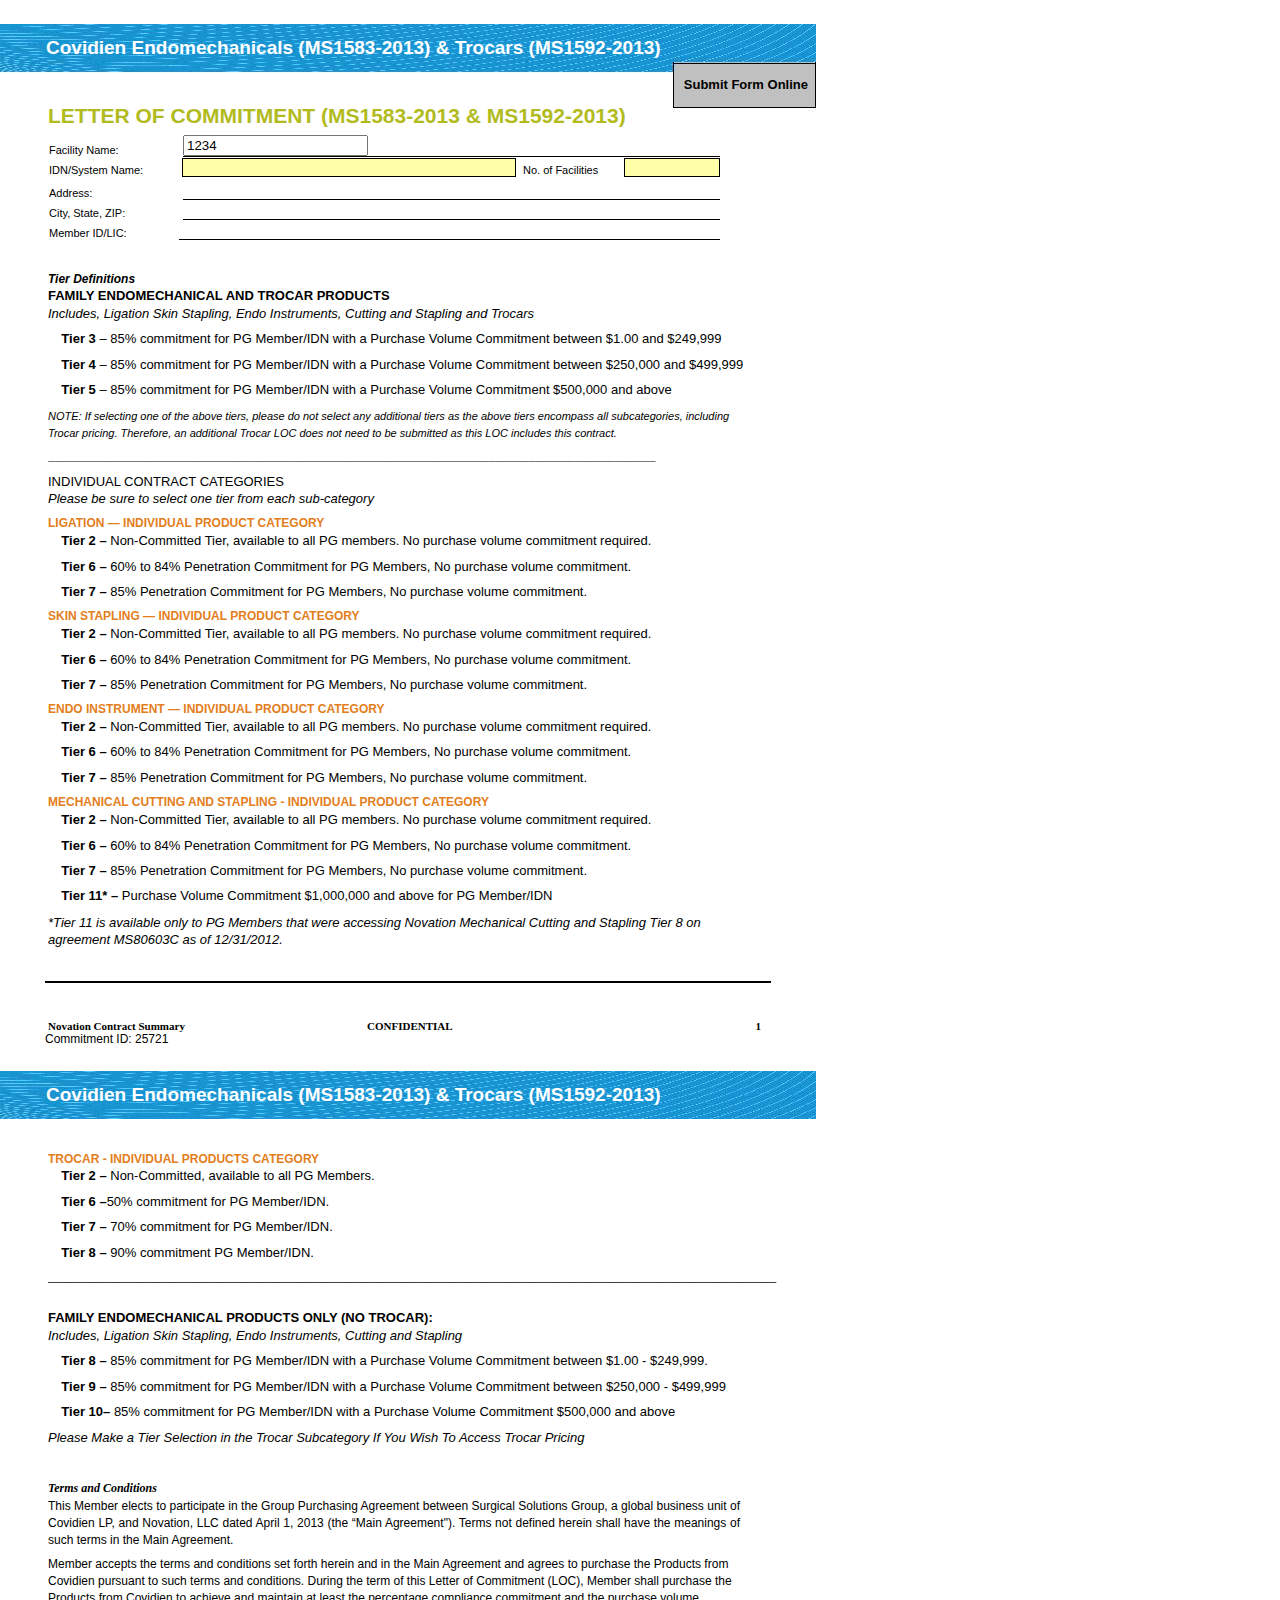
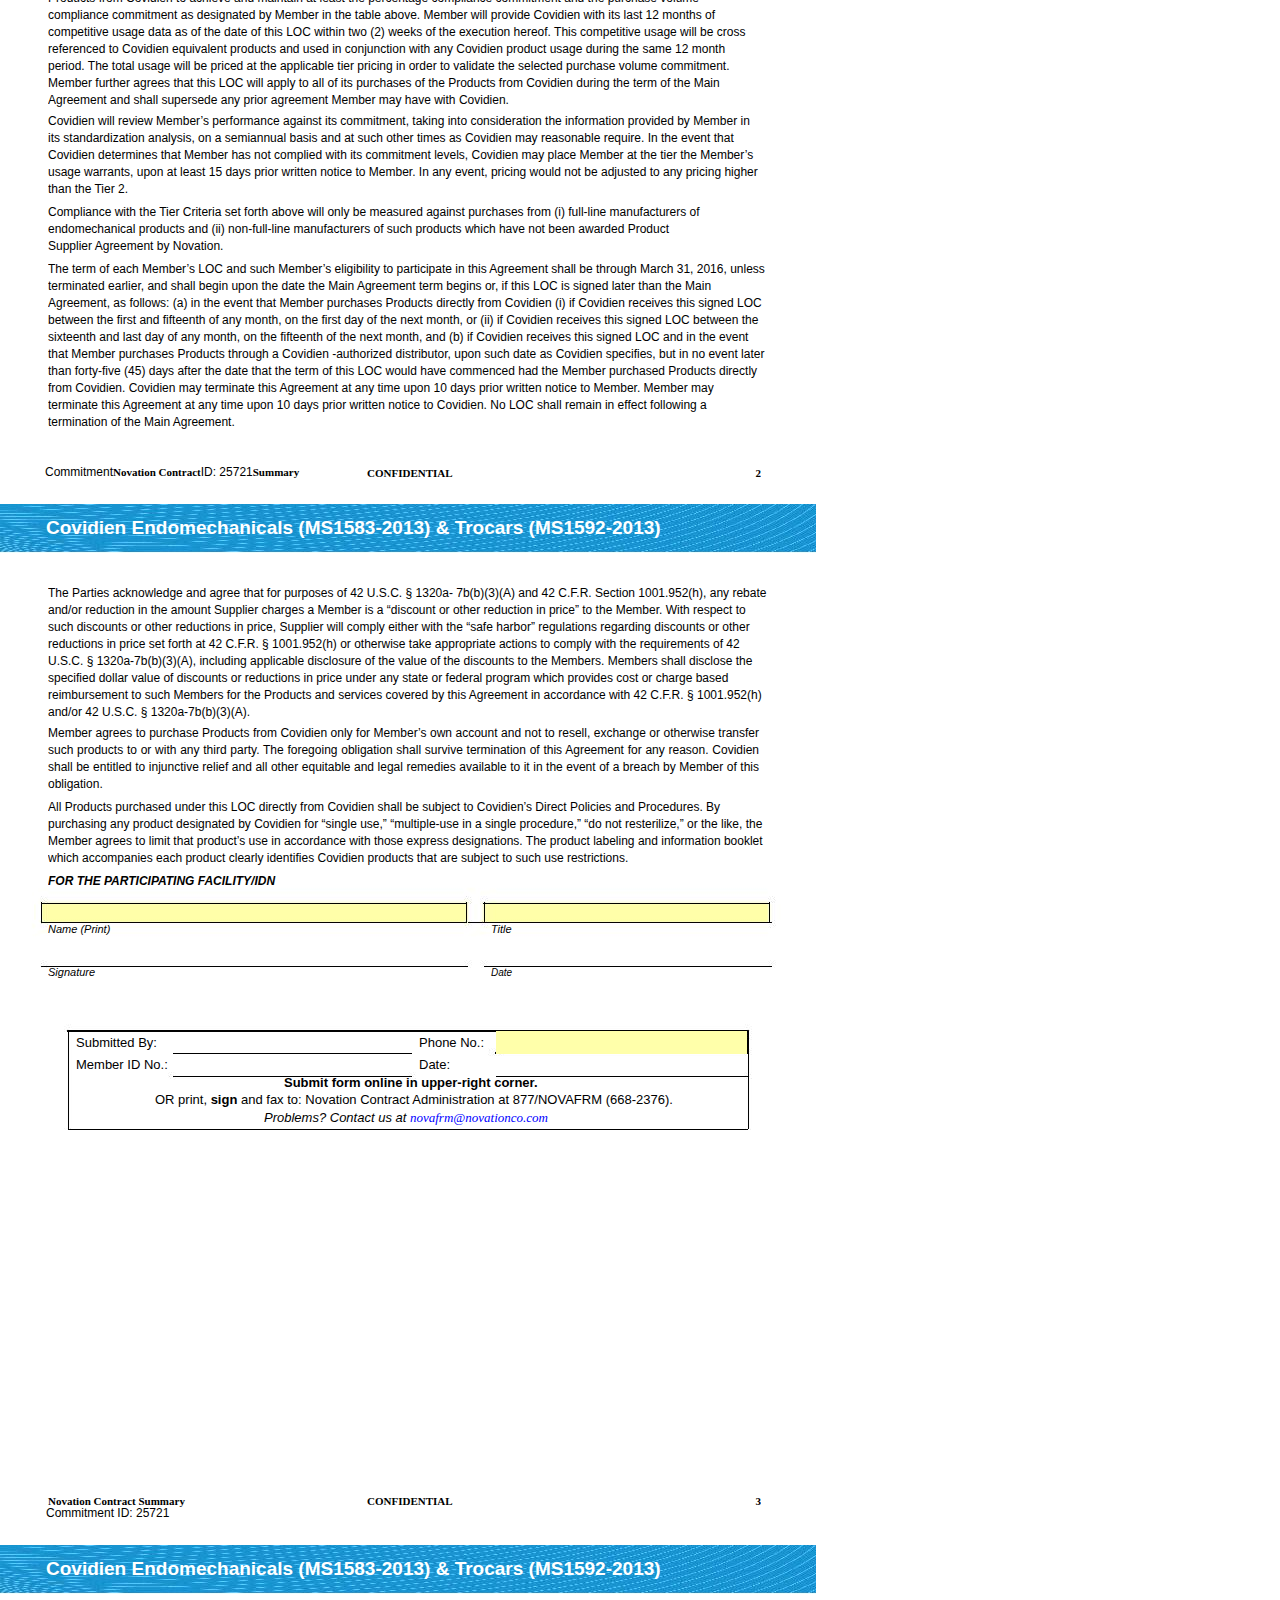
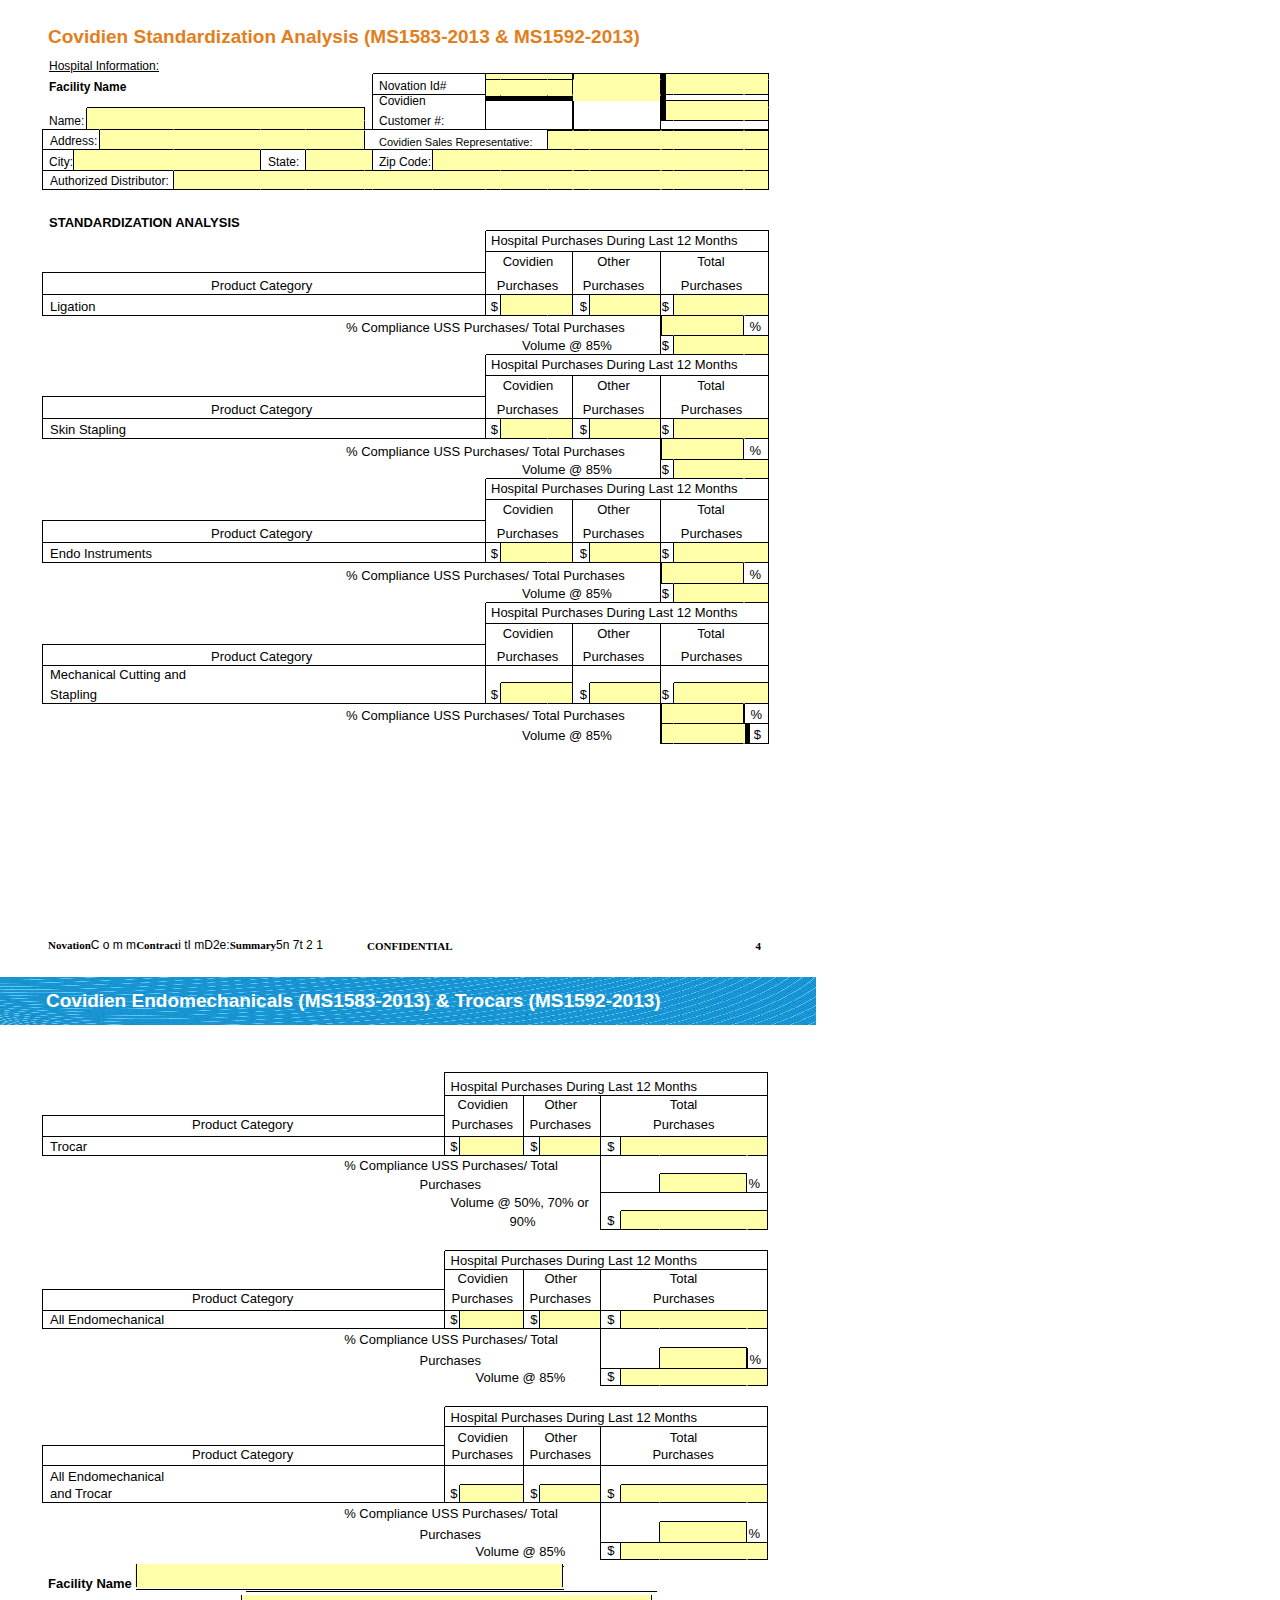
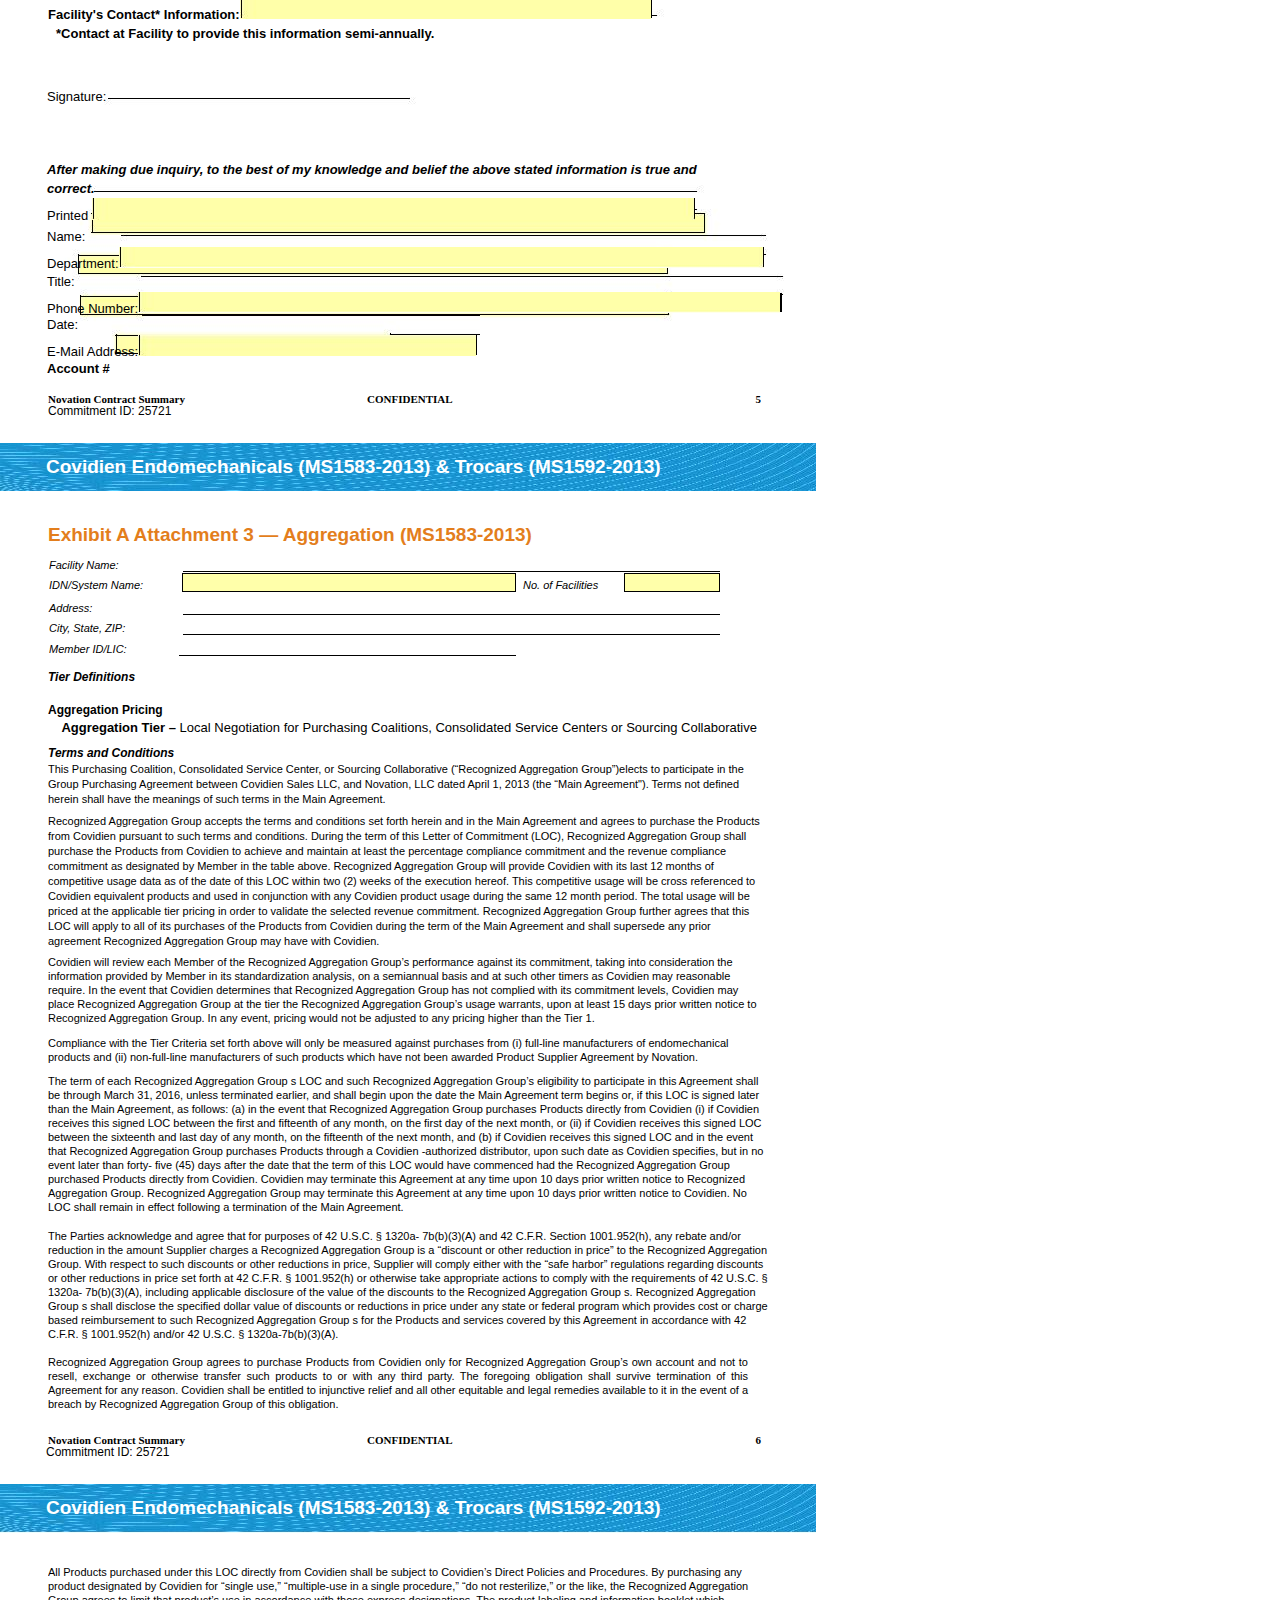
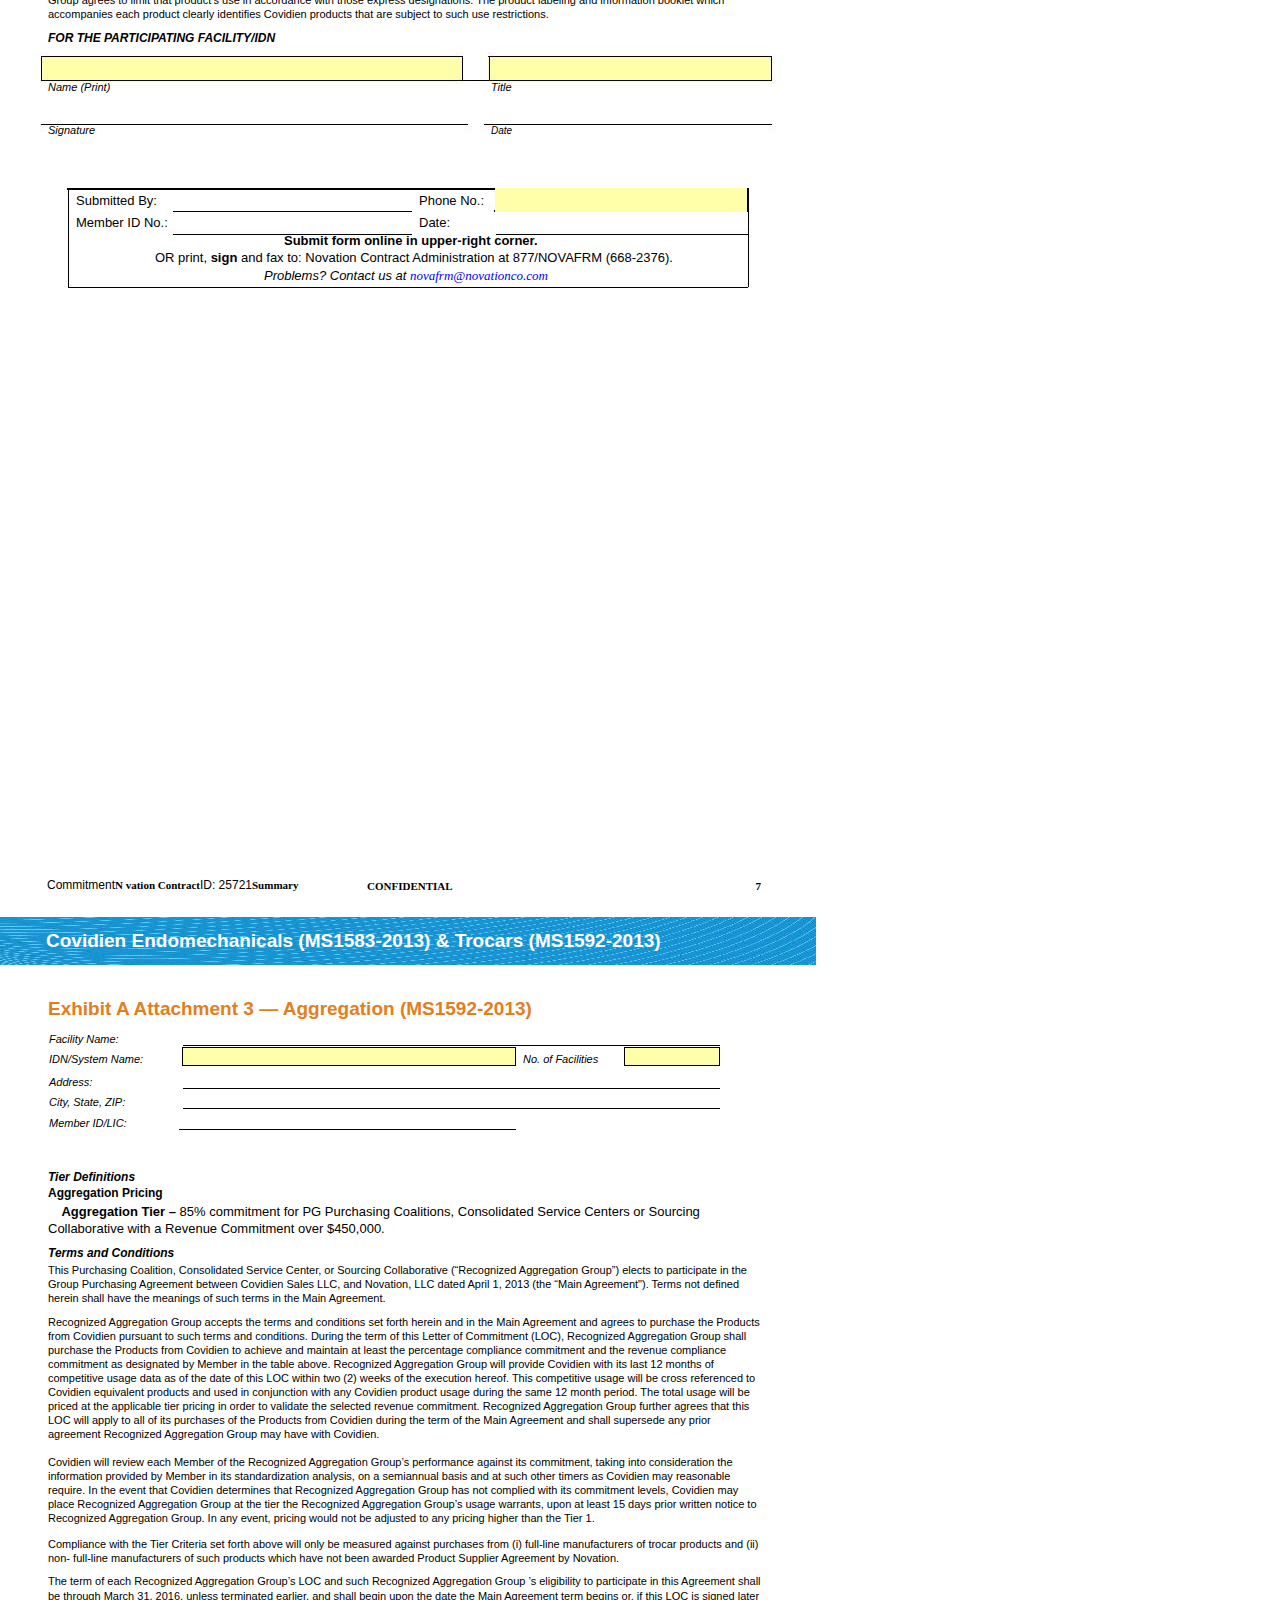
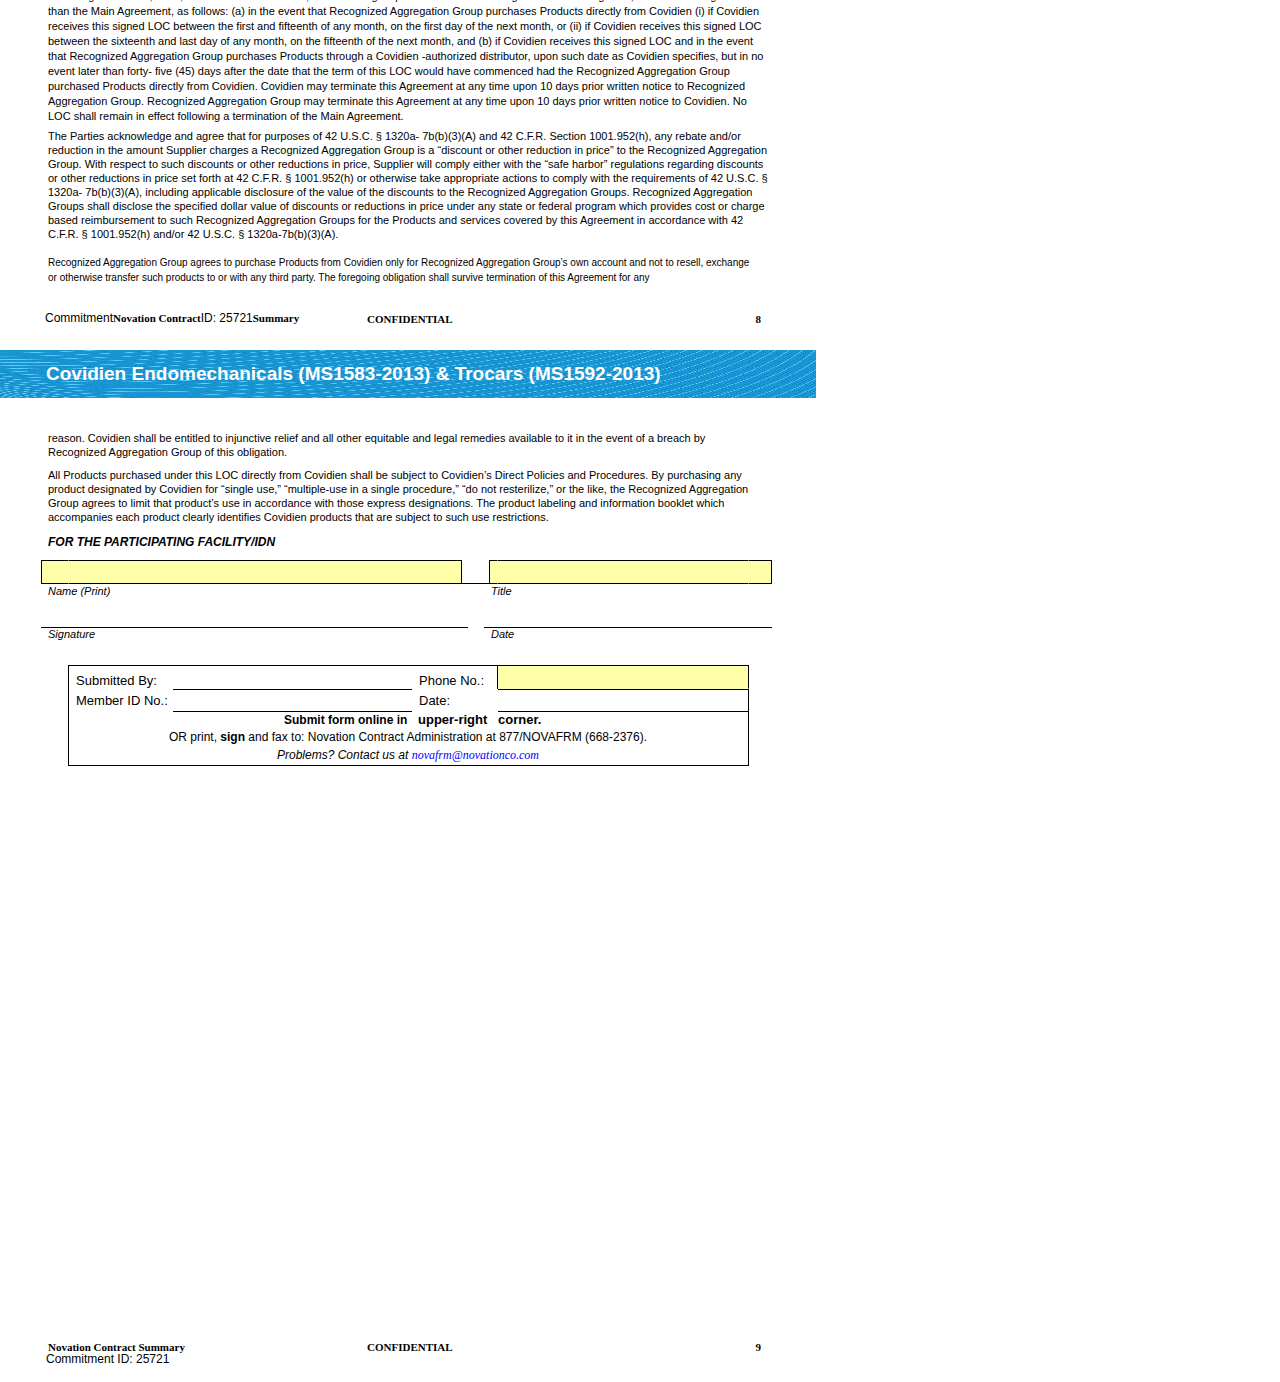
<file: src/main/webapp/resources/images/Covidien_Endomechanicals_Trocars_MS1583_MS1592.htm>
<!DOCTYPE HTML PUBLIC "-//W3C//DTD HTML 4.01//EN" "http://www.w3.org/TR/html4/strict.dtd">
<HTML>
<HEAD>
<META http-equiv="Content-Type" content="text/html; charset=UTF-8">
<META http-equiv="X-UA-Compatible" content="IE=8">
<TITLE>Created by BCL easyConverter SDK 3 (HTML Version)</TITLE>
<META name="generator" content="BCL easyConverter SDK 3.0.60">
<STYLE type="text/css">

body {margin-top: 0px;margin-left: 0px;}

#page_1 {position:relative; overflow: hidden;margin: 24px 0px 14px 0px;padding: 0px;border: none;width: 816px;}
#page_1 #id_1 {border:none;margin: 12px 0px 0px 0px;padding: 0px;border:none;width: 816px;overflow: hidden;}
#page_1 #id_2 {border:none;margin: 71px 0px 0px 45px;padding: 0px;border:none;width: 716px;overflow: hidden;}

#page_1 #dimg1 {position:absolute;top:0px;left:0px;z-index:-1;width:816px;height:959px;}
#page_1 #dimg1 #img1 {width:816px;height:959px;}




#page_2 {position:relative; overflow: hidden;margin: 24px 0px 23px 0px;padding: 0px;border: none;width: 816px;}
#page_2 #id_1 {border:none;margin: 12px 0px 0px 46px;padding: 0px;border:none;width: 770px;overflow: hidden;}
#page_2 #id_2 {border:none;margin: 46px 0px 0px 48px;padding: 0px;border:none;width: 768px;overflow: hidden;}
#page_2 #id_3 {border:none;margin: 32px 0px 0px 45px;padding: 0px;border:none;width: 716px;overflow: hidden;}

#page_2 #dimg1 {position:absolute;top:0px;left:0px;z-index:-1;width:816px;height:48px;}
#page_2 #dimg1 #img1 {width:816px;height:48px;}




#page_3 {position:relative; overflow: hidden;margin: 24px 0px 15px 0px;padding: 0px;border: none;width: 816px;}
#page_3 #id_1 {border:none;margin: 12px 0px 0px 46px;padding: 0px;border:none;width: 770px;overflow: hidden;}
#page_3 #id_2 {border:none;margin: 46px 0px 0px 48px;padding: 0px;border:none;width: 768px;overflow: hidden;}
#page_3 #id_3 {border:none;margin: 367px 0px 0px 46px;padding: 0px;border:none;width: 715px;overflow: hidden;}

#page_3 #dimg1 {position:absolute;top:0px;left:0px;z-index:-1;width:816px;height:626px;}
#page_3 #dimg1 #img1 {width:816px;height:626px;}




#page_4 {position:relative; overflow: hidden;margin: 24px 0px 24px 0px;padding: 0px;border: none;width: 816px;}
#page_4 #id_1 {border:none;margin: 12px 0px 0px 46px;padding: 0px;border:none;width: 770px;overflow: hidden;}
#page_4 #id_2 {border:none;margin: 46px 0px 0px 42px;padding: 0px;border:none;width: 774px;overflow: hidden;}
#page_4 #id_3 {border:none;margin: 193px 0px 0px 48px;padding: 0px;border:none;width: 713px;overflow: hidden;}

#page_4 #dimg1 {position:absolute;top:0px;left:0px;z-index:-1;width:816px;height:179px;}
#page_4 #dimg1 #img1 {width:816px;height:179px;}




#page_5 {position:relative; overflow: hidden;margin: 24px 0px 15px 0px;padding: 0px;border: none;width: 816px;}
#page_5 #id_1 {border:none;margin: 12px 0px 0px 46px;padding: 0px;border:none;width: 770px;overflow: hidden;}
#page_5 #id_2 {border:none;margin: 60px 0px 0px 42px;padding: 0px;border:none;width: 774px;overflow: hidden;}
#page_5 #id_3 {border:none;margin: 14px 0px 0px 48px;padding: 0px;border:none;width: 713px;overflow: hidden;}

#page_5 #dimg1 {position:absolute;top:0px;left:0px;z-index:-1;width:816px;height:977px;}
#page_5 #dimg1 #img1 {width:816px;height:977px;}

#page_5 #inl_img1 {position:relative;width:428px;height:24px;}
#page_5 #inl_img2 {position:relative;width:411px;height:24px;}
#page_5 #inl_img3 {position:relative;width:1px;height:24px;}
#page_5 #inl_img4 {position:relative;width:603px;height:22px;}
#page_5 #inl_img5 {position:relative;width:645px;height:21px;}
#page_5 #inl_img6 {position:relative;width:642px;height:21px;}
#page_5 #inl_img7 {position:relative;width:2px;height:20px;}
#page_5 #inl_img8 {position:relative;width:338px;height:21px;}
#page_5 #inl_img9 {position:relative;width:1px;height:21px;}



#page_6 {position:relative; overflow: hidden;margin: 24px 0px 15px 0px;padding: 0px;border: none;width: 816px;}
#page_6 #id_1 {border:none;margin: 12px 0px 0px 46px;padding: 0px;border:none;width: 770px;overflow: hidden;}
#page_6 #id_2 {border:none;margin: 46px 0px 0px 46px;padding: 0px;border:none;width: 770px;overflow: hidden;}

#page_6 #dimg1 {position:absolute;top:0px;left:0px;z-index:-1;width:816px;height:48px;}
#page_6 #dimg1 #img1 {width:816px;height:48px;}




#page_7 {position:relative; overflow: hidden;margin: 24px 0px 23px 0px;padding: 0px;border: none;width: 816px;}
#page_7 #id_1 {border:none;margin: 12px 0px 0px 46px;padding: 0px;border:none;width: 770px;overflow: hidden;}
#page_7 #id_2 {border:none;margin: 46px 0px 0px 48px;padding: 0px;border:none;width: 768px;overflow: hidden;}
#page_7 #id_3 {border:none;margin: 593px 0px 0px 47px;padding: 0px;border:none;width: 714px;overflow: hidden;}

#page_7 #dimg1 {position:absolute;top:0px;left:0px;z-index:-1;width:816px;height:404px;}
#page_7 #dimg1 #img1 {width:816px;height:404px;}




#page_8 {position:relative; overflow: hidden;margin: 24px 0px 23px 0px;padding: 0px;border: none;width: 816px;}
#page_8 #id_1 {border:none;margin: 12px 0px 0px 46px;padding: 0px;border:none;width: 770px;overflow: hidden;}
#page_8 #id_2 {border:none;margin: 46px 0px 0px 48px;padding: 0px;border:none;width: 768px;overflow: hidden;}
#page_8 #id_3 {border:none;margin: 24px 0px 0px 45px;padding: 0px;border:none;width: 716px;overflow: hidden;}

#page_8 #dimg1 {position:absolute;top:0px;left:0px;z-index:-1;width:816px;height:48px;}
#page_8 #dimg1 #img1 {width:816px;height:48px;}




#page_9 {position:relative; overflow: hidden;margin: 24px 0px 15px 0px;padding: 0px;border: none;width: 816px;}
#page_9 #id_1 {border:none;margin: 12px 0px 0px 46px;padding: 0px;border:none;width: 770px;overflow: hidden;}
#page_9 #id_2 {border:none;margin: 46px 0px 0px 41px;padding: 0px;border:none;width: 775px;overflow: hidden;}
#page_9 #id_3 {border:none;margin: 573px 0px 0px 46px;padding: 0px;border:none;width: 715px;overflow: hidden;}

#page_9 #dimg1 {position:absolute;top:0px;left:0px;z-index:-1;width:816px;height:48px;}
#page_9 #dimg1 #img1 {width:816px;height:48px;}




.dclr {clear:both;float:none;height:1px;margin:0px;padding:0px;overflow:hidden;}

.ft0{font: bold 19px 'Arial';color: #ffffff;line-height: 22px;}
.ft1{font: bold 13px 'Helvetica';line-height: 16px;}
.ft2{font: bold 21px 'Arial';color: #b2bb1e;line-height: 24px;}
.ft3{font: 11px 'Arial';line-height: 14px;}
.ft4{font: 1px 'Arial';line-height: 1px;}
.ft5{font: italic bold 12px 'Arial';line-height: 15px;}
.ft6{font: bold 13px 'Arial';line-height: 16px;}
.ft7{font: italic 13px 'Arial';line-height: 16px;}
.ft8{font: 12px 'Wingdings';line-height: 14px;}
.ft9{font: bold 13px 'Arial';margin-left: 4px;line-height: 16px;}
.ft10{font: 13px 'Arial';line-height: 16px;}
.ft11{font: italic 11px 'Arial';line-height: 17px;}
.ft12{font: bold 12px 'Arial';line-height: 15px;}
.ft13{font: bold 12px 'Arial';color: #e37e1c;line-height: 15px;}
.ft14{font: italic 13px 'Arial';line-height: 17px;}
.ft15{font: bold 11px 'Tahoma';line-height: 11px;}
.ft16{font: 12px 'Helvetica';line-height: 15px;}
.ft17{font: italic bold 12px 'Tahoma';line-height: 14px;}
.ft18{font: 12px 'Arial';line-height: 17px;}
.ft19{font: bold 11px 'Tahoma';line-height: 13px;}
.ft20{font: italic 11px 'Arial';line-height: 14px;}
.ft21{font: italic 10px 'Arial';line-height: 13px;}
.ft22{font: 1px 'Arial';line-height: 2px;}
.ft23{font: italic 13px 'Tahoma';color: #0000ff;line-height: 16px;}
.ft24{font: bold 11px 'Tahoma';line-height: 10px;}
.ft25{font: bold 19px 'Arial';color: #e37e1c;line-height: 22px;}
.ft26{font: 12px 'Arial';text-decoration: underline;line-height: 15px;}
.ft27{font: 1px 'Arial';line-height: 6px;}
.ft28{font: 12px 'Arial';line-height: 15px;}
.ft29{font: 1px 'Arial';line-height: 5px;}
.ft30{font: 1px 'Arial';line-height: 15px;}
.ft31{font: 1px 'Arial';line-height: 14px;}
.ft32{font: 12px 'Arial';line-height: 13px;}
.ft33{font: 1px 'Arial';line-height: 7px;}
.ft34{font: 1px 'Arial';line-height: 12px;}
.ft35{font: 1px 'Arial';line-height: 13px;}
.ft36{font: 1px 'Arial';line-height: 8px;}
.ft37{font: 1px 'Arial';line-height: 3px;}
.ft38{font: italic bold 13px 'Arial';line-height: 19px;}
.ft39{font: 13px 'Arial';line-height: 21px;}
.ft40{font: 13px 'Wingdings';line-height: 15px;}
.ft41{font: 11px 'Arial';line-height: 15px;}
.ft42{font: 13px 'Wingdings';line-height: 16px;}
.ft43{font: bold 13px 'Arial';line-height: 17px;}
.ft44{font: 13px 'Arial';line-height: 17px;}
.ft45{font: 10px 'Arial';line-height: 15px;}
.ft46{font: italic 11px 'Arial';line-height: 13px;}
.ft47{font: italic 12px 'Tahoma';color: #0000ff;line-height: 14px;}
.ft48{font: italic 12px 'Arial';line-height: 15px;}

.p0{text-align: left;padding-left: 46px;margin-top: 0px;margin-bottom: 0px;}
.p1{text-align: right;padding-right: 8px;margin-top: 18px;margin-bottom: 0px;}
.p2{text-align: left;padding-left: 48px;margin-top: 11px;margin-bottom: 0px;}
.p3{text-align: left;margin-top: 0px;margin-bottom: 0px;white-space: nowrap;}
.p4{text-align: left;padding-left: 7px;margin-top: 0px;margin-bottom: 0px;white-space: nowrap;}
.p5{text-align: left;padding-left: 48px;margin-top: 32px;margin-bottom: 0px;}
.p6{text-align: left;padding-left: 48px;margin-top: 1px;margin-bottom: 0px;}
.p7{text-align: left;padding-left: 48px;margin-top: 2px;margin-bottom: 0px;}
.p8{text-align: justify;padding-left: 48px;margin-top: 9px;margin-bottom: 0px;}
.p9{text-align: justify;padding-left: 48px;margin-top: 10px;margin-bottom: 0px;}
.p10{text-align: left;padding-left: 48px;padding-right: 67px;margin-top: 10px;margin-bottom: 0px;}
.p11{text-align: left;padding-left: 48px;margin-top: 7px;margin-bottom: 0px;}
.p12{text-align: left;padding-left: 48px;margin-top: 10px;margin-bottom: 0px;}
.p13{text-align: left;padding-left: 48px;margin-top: 9px;margin-bottom: 0px;}
.p14{text-align: justify;padding-left: 48px;margin-top: 2px;margin-bottom: 0px;}
.p15{text-align: left;padding-left: 3px;margin-top: 0px;margin-bottom: 0px;white-space: nowrap;}
.p16{text-align: right;margin-top: 0px;margin-bottom: 0px;white-space: nowrap;}
.p17{text-align: left;margin-top: 0px;margin-bottom: 0px;}
.p18{text-align: justify;margin-top: 1px;margin-bottom: 0px;}
.p19{text-align: justify;margin-top: 10px;margin-bottom: 0px;}
.p20{text-align: justify;margin-top: 9px;margin-bottom: 0px;}
.p21{text-align: left;margin-top: 9px;margin-bottom: 0px;}
.p22{text-align: left;margin-top: 26px;margin-bottom: 0px;}
.p23{text-align: left;margin-top: 2px;margin-bottom: 0px;}
.p24{text-align: left;margin-top: 10px;margin-bottom: 0px;}
.p25{text-align: left;margin-top: 35px;margin-bottom: 0px;}
.p26{text-align: justify;padding-right: 76px;margin-top: 3px;margin-bottom: 0px;}
.p27{text-align: left;padding-right: 53px;margin-top: 7px;margin-bottom: 0px;}
.p28{text-align: left;padding-right: 51px;margin-top: 4px;margin-bottom: 0px;}
.p29{text-align: left;padding-right: 100px;margin-top: 6px;margin-bottom: 0px;}
.p30{text-align: left;padding-right: 51px;margin-top: 6px;margin-bottom: 0px;}
.p31{text-align: left;padding-right: 48px;margin-top: 0px;margin-bottom: 0px;}
.p32{text-align: justify;padding-right: 57px;margin-top: 4px;margin-bottom: 0px;}
.p33{text-align: left;padding-right: 50px;margin-top: 6px;margin-bottom: 0px;}
.p34{text-align: left;margin-top: 7px;margin-bottom: 0px;}
.p35{text-align: left;padding-left: 236px;margin-top: 2px;margin-bottom: 0px;}
.p36{text-align: left;padding-left: 107px;margin-top: 1px;margin-bottom: 0px;}
.p37{text-align: left;padding-left: 216px;margin-top: 2px;margin-bottom: 0px;}
.p38{text-align: left;padding-left: 2px;margin-top: 0px;margin-bottom: 0px;white-space: nowrap;}
.p39{text-align: left;padding-left: 6px;margin-top: 0px;margin-bottom: 0px;}
.p40{text-align: left;padding-left: 6px;margin-top: 0px;margin-bottom: 0px;white-space: nowrap;}
.p41{text-align: left;padding-left: 5px;margin-top: 0px;margin-bottom: 0px;white-space: nowrap;}
.p42{text-align: center;padding-right: 17px;margin-top: 0px;margin-bottom: 0px;white-space: nowrap;}
.p43{text-align: center;padding-right: 23px;margin-top: 0px;margin-bottom: 0px;white-space: nowrap;}
.p44{text-align: center;padding-right: 20px;margin-top: 0px;margin-bottom: 0px;white-space: nowrap;}
.p45{text-align: center;padding-right: 3px;margin-top: 0px;margin-bottom: 0px;white-space: nowrap;}
.p46{text-align: center;padding-right: 6px;margin-top: 0px;margin-bottom: 0px;white-space: nowrap;}
.p47{text-align: center;padding-right: 19px;margin-top: 0px;margin-bottom: 0px;white-space: nowrap;}
.p48{text-align: right;padding-right: 2px;margin-top: 0px;margin-bottom: 0px;white-space: nowrap;}
.p49{text-align: right;padding-right: 4px;margin-top: 0px;margin-bottom: 0px;white-space: nowrap;}
.p50{text-align: right;padding-right: 7px;margin-top: 0px;margin-bottom: 0px;white-space: nowrap;}
.p51{text-align: left;padding-left: 21px;margin-top: 0px;margin-bottom: 0px;white-space: nowrap;}
.p52{text-align: right;padding-right: 6px;margin-top: 0px;margin-bottom: 0px;white-space: nowrap;}
.p53{text-align: left;padding-left: 13px;margin-top: 0px;margin-bottom: 0px;white-space: nowrap;}
.p54{text-align: left;padding-left: 4px;margin-top: 0px;margin-bottom: 0px;white-space: nowrap;}
.p55{text-align: center;padding-right: 60px;margin-top: 0px;margin-bottom: 0px;white-space: nowrap;}
.p56{text-align: center;padding-right: 21px;margin-top: 0px;margin-bottom: 0px;white-space: nowrap;}
.p57{text-align: left;padding-left: 149px;margin-top: 0px;margin-bottom: 0px;white-space: nowrap;}
.p58{text-align: right;padding-right: 1px;margin-top: 0px;margin-bottom: 0px;white-space: nowrap;}
.p59{text-align: center;padding-right: 39px;margin-top: 0px;margin-bottom: 0px;white-space: nowrap;}
.p60{text-align: left;padding-left: 79px;margin-top: 0px;margin-bottom: 0px;white-space: nowrap;}
.p61{text-align: right;padding-right: 5px;margin-top: 0px;margin-bottom: 0px;white-space: nowrap;}
.p62{text-align: left;padding-left: 16px;margin-top: 0px;margin-bottom: 0px;white-space: nowrap;}
.p63{text-align: left;padding-left: 31px;margin-top: 0px;margin-bottom: 0px;white-space: nowrap;}
.p64{text-align: left;padding-left: 6px;margin-top: 4px;margin-bottom: 0px;}
.p65{text-align: left;padding-left: 6px;margin-top: 3px;margin-bottom: 0px;}
.p66{text-align: left;padding-left: 14px;margin-top: 3px;margin-bottom: 0px;}
.p67{text-align: left;padding-left: 5px;margin-top: 47px;margin-bottom: 0px;}
.p68{text-align: left;padding-left: 5px;padding-right: 102px;margin-top: 55px;margin-bottom: 0px;}
.p69{text-align: left;padding-left: 5px;padding-right: 119px;margin-top: 0px;margin-bottom: 0px;}
.p70{text-align: left;padding-left: 5px;margin-top: 0px;margin-bottom: 0px;}
.p71{text-align: left;padding-left: 5px;margin-top: 2px;margin-bottom: 0px;}
.p72{text-align: left;padding-left: 5px;margin-top: 1px;margin-bottom: 0px;}
.p73{text-align: left;padding-left: 2px;margin-top: 0px;margin-bottom: 0px;}
.p74{text-align: left;padding-left: 2px;margin-top: 14px;margin-bottom: 0px;}
.p75{text-align: left;padding-left: 2px;margin-top: 18px;margin-bottom: 0px;}
.p76{text-align: left;padding-left: 2px;margin-top: 2px;margin-bottom: 0px;}
.p77{text-align: left;padding-left: 2px;margin-top: 10px;margin-bottom: 0px;}
.p78{text-align: left;padding-left: 2px;padding-right: 60px;margin-top: 1px;margin-bottom: 0px;}
.p79{text-align: left;padding-left: 2px;padding-right: 51px;margin-top: 7px;margin-bottom: 0px;}
.p80{text-align: left;padding-left: 2px;padding-right: 52px;margin-top: 6px;margin-bottom: 0px;}
.p81{text-align: left;padding-left: 2px;padding-right: 64px;margin-top: 11px;margin-bottom: 0px;}
.p82{text-align: left;padding-left: 2px;padding-right: 50px;margin-top: 10px;margin-bottom: 0px;}
.p83{text-align: left;padding-left: 2px;padding-right: 48px;margin-top: 15px;margin-bottom: 0px;}
.p84{text-align: justify;padding-left: 2px;padding-right: 68px;margin-top: 14px;margin-bottom: 0px;}
.p85{text-align: left;padding-right: 54px;margin-top: 0px;margin-bottom: 0px;}
.p86{text-align: left;margin-top: 40px;margin-bottom: 0px;}
.p87{text-align: left;margin-top: 1px;margin-bottom: 0px;}
.p88{text-align: left;padding-right: 54px;margin-top: 2px;margin-bottom: 0px;}
.p89{text-align: left;padding-right: 57px;margin-top: 2px;margin-bottom: 0px;}
.p90{text-align: left;padding-right: 51px;margin-top: 10px;margin-bottom: 0px;}
.p91{text-align: left;padding-right: 52px;margin-top: 14px;margin-bottom: 0px;}
.p92{text-align: left;padding-right: 54px;margin-top: 12px;margin-bottom: 0px;}
.p93{text-align: left;padding-right: 50px;margin-top: 9px;margin-bottom: 0px;}
.p94{text-align: left;padding-right: 48px;margin-top: 5px;margin-bottom: 0px;}
.p95{text-align: left;padding-right: 63px;margin-top: 14px;margin-bottom: 0px;}
.p96{text-align: left;padding-left: 7px;padding-right: 68px;margin-top: 0px;margin-bottom: 0px;}
.p97{text-align: left;padding-left: 7px;padding-right: 54px;margin-top: 9px;margin-bottom: 0px;}
.p98{text-align: left;padding-left: 7px;margin-top: 11px;margin-bottom: 0px;}
.p99{text-align: left;padding-left: 1px;margin-top: 0px;margin-bottom: 0px;white-space: nowrap;}
.p100{text-align: left;padding-left: 111px;margin-top: 0px;margin-bottom: 0px;white-space: nowrap;}
.p101{text-align: center;padding-right: 1px;margin-top: 0px;margin-bottom: 0px;white-space: nowrap;}
.p102{text-align: center;padding-right: 105px;margin-top: 0px;margin-bottom: 0px;white-space: nowrap;}

.td0{padding: 0px;margin: 0px;width: 134px;vertical-align: bottom;}
.td1{border-bottom: #000000 1px solid;padding: 0px;margin: 0px;width: 333px;vertical-align: bottom;}
.td2{border-bottom: #000000 1px solid;padding: 0px;margin: 0px;width: 109px;vertical-align: bottom;}
.td3{border-bottom: #000000 1px solid;padding: 0px;margin: 0px;width: 95px;vertical-align: bottom;}
.td4{padding: 0px;margin: 0px;width: 333px;vertical-align: bottom;}
.td5{padding: 0px;margin: 0px;width: 109px;vertical-align: bottom;}
.td6{padding: 0px;margin: 0px;width: 95px;vertical-align: bottom;}
.td7{border-right: #000000 1px solid;padding: 0px;margin: 0px;width: 133px;vertical-align: bottom;}
.td8{border-right: #000000 1px solid;border-top: #000000 1px solid;border-bottom: #000000 1px solid;padding: 0px;margin: 0px;width: 332px;vertical-align: bottom;background: #ffffaa;}
.td9{border-right: #000000 1px solid;padding: 0px;margin: 0px;width: 108px;vertical-align: bottom;}
.td10{border-right: #000000 1px solid;border-top: #000000 1px solid;border-bottom: #000000 1px solid;padding: 0px;margin: 0px;width: 94px;vertical-align: bottom;background: #ffffaa;}
.td11{padding: 0px;margin: 0px;width: 130px;vertical-align: bottom;}
.td12{border-bottom: #000000 1px solid;padding: 0px;margin: 0px;width: 4px;vertical-align: bottom;}
.td13{padding: 0px;margin: 0px;width: 322px;vertical-align: bottom;}
.td14{padding: 0px;margin: 0px;width: 235px;vertical-align: bottom;}
.td15{padding: 0px;margin: 0px;width: 159px;vertical-align: bottom;}
.td16{padding: 0px;margin: 0px;width: 443px;vertical-align: bottom;}
.td17{padding: 0px;margin: 0px;width: 22px;vertical-align: bottom;}
.td18{padding: 0px;margin: 0px;width: 97px;vertical-align: bottom;}
.td19{padding: 0px;margin: 0px;width: 239px;vertical-align: bottom;}
.td20{padding: 0px;margin: 0px;width: 84px;vertical-align: bottom;}
.td21{padding: 0px;margin: 0px;width: 251px;vertical-align: bottom;background: #ffffaa;}
.td22{border-bottom: #000000 1px solid;padding: 0px;margin: 0px;width: 239px;vertical-align: bottom;}
.td23{border-bottom: #ffffaa 1px solid;padding: 0px;margin: 0px;width: 251px;vertical-align: bottom;background: #ffffaa;}
.td24{padding: 0px;margin: 0px;width: 251px;vertical-align: bottom;}
.td25{padding: 0px;margin: 0px;width: 321px;vertical-align: bottom;}
.td26{padding: 0px;margin: 0px;width: 169px;vertical-align: bottom;}
.td27{padding: 0px;margin: 0px;width: 50px;vertical-align: bottom;}
.td28{padding: 0px;margin: 0px;width: 45px;vertical-align: bottom;}
.td29{padding: 0px;margin: 0px;width: 40px;vertical-align: bottom;}
.td30{padding: 0px;margin: 0px;width: 19px;vertical-align: bottom;}
.td31{padding: 0px;margin: 0px;width: 8px;vertical-align: bottom;}
.td32{border-bottom: #000000 1px solid;padding: 0px;margin: 0px;width: 60px;vertical-align: bottom;}
.td33{border-bottom: #000000 1px solid;padding: 0px;margin: 0px;width: 53px;vertical-align: bottom;}
.td34{border-bottom: #000000 1px solid;padding: 0px;margin: 0px;width: 15px;vertical-align: bottom;}
.td35{border-bottom: #000000 1px solid;padding: 0px;margin: 0px;width: 47px;vertical-align: bottom;}
.td36{border-bottom: #000000 1px solid;padding: 0px;margin: 0px;width: 25px;vertical-align: bottom;}
.td37{border-bottom: #000000 1px solid;padding: 0px;margin: 0px;width: 17px;vertical-align: bottom;}
.td38{border-bottom: #000000 1px solid;padding: 0px;margin: 0px;width: 71px;vertical-align: bottom;}
.td39{border-bottom: #000000 1px solid;padding: 0px;margin: 0px;width: 5px;vertical-align: bottom;}
.td40{border-bottom: #000000 1px solid;padding: 0px;margin: 0px;width: 8px;vertical-align: bottom;}
.td41{border-bottom: #000000 1px solid;padding: 0px;margin: 0px;width: 70px;vertical-align: bottom;}
.td42{border-bottom: #000000 1px solid;padding: 0px;margin: 0px;width: 6px;vertical-align: bottom;}
.td43{border-bottom: #000000 1px solid;padding: 0px;margin: 0px;width: 19px;vertical-align: bottom;}
.td44{border-right: #000000 1px solid;padding: 0px;margin: 0px;width: 7px;vertical-align: bottom;}
.td45{border-right: #000000 1px solid;border-bottom: #000000 1px solid;padding: 0px;margin: 0px;width: 112px;vertical-align: bottom;}
.td46{border-right: #ffffaa 1px solid;border-bottom: #000000 1px solid;padding: 0px;margin: 0px;width: 14px;vertical-align: bottom;background: #ffffaa;}
.td47{border-right: #ffffaa 1px solid;border-bottom: #000000 1px solid;padding: 0px;margin: 0px;width: 46px;vertical-align: bottom;background: #ffffaa;}
.td48{border-right: #000000 1px solid;border-bottom: #000000 1px solid;padding: 0px;margin: 0px;width: 24px;vertical-align: bottom;background: #ffffaa;}
.td49{border-left: #000000 1px solid;border-right: #ffffaa 1px solid;border-bottom: #ffffaa 1px solid;padding: 0px;margin: 0px;width: 15px;vertical-align: bottom;background: #ffffaa;}
.td50{border-right: #000000 1px solid;border-bottom: #ffffaa 1px solid;padding: 0px;margin: 0px;width: 70px;vertical-align: bottom;background: #ffffaa;}
.td51{border-left: #000000 1px solid;border-bottom: #000000 1px solid;padding: 0px;margin: 0px;width: 4px;vertical-align: bottom;background: #000000;}
.td52{border-right: #ffffaa 1px solid;border-bottom: #ffffaa 1px solid;padding: 0px;margin: 0px;width: 7px;vertical-align: bottom;background: #ffffaa;}
.td53{border-right: #ffffaa 1px solid;border-bottom: #ffffaa 1px solid;padding: 0px;margin: 0px;width: 69px;vertical-align: bottom;background: #ffffaa;}
.td54{border-left: #ffffaa 1px solid;border-bottom: #ffffaa 1px solid;padding: 0px;margin: 0px;width: 5px;vertical-align: bottom;background: #ffffaa;}
.td55{border-right: #000000 1px solid;border-bottom: #ffffaa 1px solid;padding: 0px;margin: 0px;width: 18px;vertical-align: bottom;background: #ffffaa;}
.td56{border-right: #ffffaa 1px solid;border-bottom: #ffffaa 1px solid;padding: 0px;margin: 0px;width: 14px;vertical-align: bottom;background: #ffffaa;}
.td57{border-right: #ffffaa 1px solid;border-bottom: #ffffaa 1px solid;padding: 0px;margin: 0px;width: 46px;vertical-align: bottom;background: #ffffaa;}
.td58{border-right: #000000 1px solid;border-bottom: #ffffaa 1px solid;padding: 0px;margin: 0px;width: 24px;vertical-align: bottom;background: #ffffaa;}
.td59{border-left: #ffffaa 1px solid;border-right: #ffffaa 1px solid;border-bottom: #ffffaa 1px solid;padding: 0px;margin: 0px;width: 15px;vertical-align: bottom;background: #ffffaa;}
.td60{border-right: #ffffaa 1px solid;border-bottom: #000000 1px solid;padding: 0px;margin: 0px;width: 7px;vertical-align: bottom;background: #ffffaa;}
.td61{border-right: #ffffaa 1px solid;border-bottom: #000000 1px solid;padding: 0px;margin: 0px;width: 69px;vertical-align: bottom;background: #ffffaa;}
.td62{border-left: #ffffaa 1px solid;border-bottom: #000000 1px solid;padding: 0px;margin: 0px;width: 5px;vertical-align: bottom;background: #ffffaa;}
.td63{border-right: #000000 1px solid;border-bottom: #000000 1px solid;padding: 0px;margin: 0px;width: 18px;vertical-align: bottom;background: #ffffaa;}
.td64{padding: 0px;margin: 0px;width: 32px;vertical-align: bottom;}
.td65{padding: 0px;margin: 0px;width: 13px;vertical-align: bottom;}
.td66{padding: 0px;margin: 0px;width: 74px;vertical-align: bottom;}
.td67{padding: 0px;margin: 0px;width: 37px;vertical-align: bottom;}
.td68{border-right: #000000 1px solid;padding: 0px;margin: 0px;width: 112px;vertical-align: bottom;}
.td69{border-right: #000000 1px solid;border-top: #ffffaa 1px solid;padding: 0px;margin: 0px;width: 14px;vertical-align: bottom;background: #000000;}
.td70{border-right: #000000 1px solid;border-top: #ffffaa 1px solid;padding: 0px;margin: 0px;width: 46px;vertical-align: bottom;background: #000000;}
.td71{border-right: #000000 1px solid;border-top: #ffffaa 1px solid;padding: 0px;margin: 0px;width: 24px;vertical-align: bottom;background: #000000;}
.td72{border-left: #ffffaa 1px solid;border-right: #ffffaa 1px solid;border-top: #ffffaa 1px solid;padding: 0px;margin: 0px;width: 15px;vertical-align: bottom;background: #ffffaa;}
.td73{border-right: #000000 1px solid;border-top: #ffffaa 1px solid;padding: 0px;margin: 0px;width: 70px;vertical-align: bottom;background: #ffffaa;}
.td74{border-right: #000000 1px solid;border-bottom: #000000 1px solid;padding: 0px;margin: 0px;width: 18px;vertical-align: bottom;}
.td75{border-bottom: #000000 1px solid;padding: 0px;margin: 0px;width: 13px;vertical-align: bottom;}
.td76{border-bottom: #000000 1px solid;padding: 0px;margin: 0px;width: 74px;vertical-align: bottom;}
.td77{border-bottom: #000000 1px solid;padding: 0px;margin: 0px;width: 37px;vertical-align: bottom;}
.td78{border-bottom: #000000 1px solid;padding: 0px;margin: 0px;width: 50px;vertical-align: bottom;}
.td79{border-bottom: #000000 1px solid;padding: 0px;margin: 0px;width: 45px;vertical-align: bottom;}
.td80{border-bottom: #000000 1px solid;padding: 0px;margin: 0px;width: 40px;vertical-align: bottom;}
.td81{padding: 0px;margin: 0px;width: 15px;vertical-align: bottom;}
.td82{padding: 0px;margin: 0px;width: 47px;vertical-align: bottom;}
.td83{border-right: #000000 1px solid;padding: 0px;margin: 0px;width: 24px;vertical-align: bottom;}
.td84{border-left: #000000 1px solid;padding: 0px;margin: 0px;width: 16px;vertical-align: bottom;}
.td85{border-right: #000000 1px solid;padding: 0px;margin: 0px;width: 70px;vertical-align: bottom;}
.td86{border-right: #000000 1px solid;border-bottom: #000000 1px solid;padding: 0px;margin: 0px;width: 44px;vertical-align: bottom;}
.td87{border-right: #ffffaa 1px solid;border-bottom: #ffffaa 1px solid;padding: 0px;margin: 0px;width: 12px;vertical-align: bottom;background: #ffffaa;}
.td88{border-right: #ffffaa 1px solid;border-bottom: #ffffaa 1px solid;padding: 0px;margin: 0px;width: 73px;vertical-align: bottom;background: #ffffaa;}
.td89{border-bottom: #ffffaa 1px solid;padding: 0px;margin: 0px;width: 37px;vertical-align: bottom;background: #ffffaa;}
.td90{border-right: #ffffaa 1px solid;border-bottom: #ffffaa 1px solid;padding: 0px;margin: 0px;width: 49px;vertical-align: bottom;background: #ffffaa;}
.td91{border-right: #ffffaa 1px solid;border-bottom: #ffffaa 1px solid;padding: 0px;margin: 0px;width: 44px;vertical-align: bottom;background: #ffffaa;}
.td92{border-bottom: #ffffaa 1px solid;padding: 0px;margin: 0px;width: 40px;vertical-align: bottom;background: #ffffaa;}
.td93{border-right: #ffffaa 1px solid;border-bottom: #000000 1px solid;padding: 0px;margin: 0px;width: 12px;vertical-align: bottom;background: #ffffaa;}
.td94{border-right: #ffffaa 1px solid;border-bottom: #000000 1px solid;padding: 0px;margin: 0px;width: 73px;vertical-align: bottom;background: #ffffaa;}
.td95{border-bottom: #000000 1px solid;padding: 0px;margin: 0px;width: 37px;vertical-align: bottom;background: #ffffaa;}
.td96{border-right: #ffffaa 1px solid;border-bottom: #000000 1px solid;padding: 0px;margin: 0px;width: 49px;vertical-align: bottom;background: #ffffaa;}
.td97{border-right: #ffffaa 1px solid;border-bottom: #000000 1px solid;padding: 0px;margin: 0px;width: 44px;vertical-align: bottom;background: #ffffaa;}
.td98{border-bottom: #000000 1px solid;padding: 0px;margin: 0px;width: 40px;vertical-align: bottom;background: #ffffaa;}
.td99{border-right: #000000 1px solid;border-bottom: #000000 1px solid;padding: 0px;margin: 0px;width: 7px;vertical-align: bottom;}
.td100{border-right: #000000 1px solid;border-bottom: #000000 1px solid;padding: 0px;margin: 0px;width: 24px;vertical-align: bottom;}
.td101{border-left: #000000 1px solid;border-bottom: #000000 1px solid;padding: 0px;margin: 0px;width: 16px;vertical-align: bottom;}
.td102{border-right: #000000 1px solid;border-bottom: #000000 1px solid;padding: 0px;margin: 0px;width: 70px;vertical-align: bottom;}
.td103{border-left: #000000 1px solid;border-right: #000000 1px solid;border-bottom: #000000 1px solid;padding: 0px;margin: 0px;width: 56px;vertical-align: bottom;}
.td104{border-right: #ffffaa 1px solid;border-top: #ffffaa 1px solid;border-bottom: #000000 1px solid;padding: 0px;margin: 0px;width: 73px;vertical-align: bottom;background: #ffffaa;}
.td105{border-top: #ffffaa 1px solid;border-bottom: #000000 1px solid;padding: 0px;margin: 0px;width: 37px;vertical-align: bottom;background: #ffffaa;}
.td106{border-right: #ffffaa 1px solid;border-top: #ffffaa 1px solid;border-bottom: #000000 1px solid;padding: 0px;margin: 0px;width: 49px;vertical-align: bottom;background: #ffffaa;}
.td107{border-right: #ffffaa 1px solid;border-top: #ffffaa 1px solid;border-bottom: #000000 1px solid;padding: 0px;margin: 0px;width: 44px;vertical-align: bottom;background: #ffffaa;}
.td108{border-top: #ffffaa 1px solid;border-bottom: #000000 1px solid;padding: 0px;margin: 0px;width: 40px;vertical-align: bottom;background: #ffffaa;}
.td109{border-right: #000000 1px solid;border-top: #ffffaa 1px solid;border-bottom: #000000 1px solid;padding: 0px;margin: 0px;width: 18px;vertical-align: bottom;background: #ffffaa;}
.td110{border-right: #000000 1px solid;border-bottom: #000000 1px solid;padding: 0px;margin: 0px;width: 174px;vertical-align: bottom;}
.td111{border-right: #ffffaa 1px solid;border-top: #000000 1px solid;border-bottom: #000000 1px solid;padding: 0px;margin: 0px;width: 24px;vertical-align: bottom;background: #ffffaa;}
.td112{border-left: #ffffaa 1px solid;border-right: #ffffaa 1px solid;border-top: #000000 1px solid;border-bottom: #000000 1px solid;padding: 0px;margin: 0px;width: 15px;vertical-align: bottom;background: #ffffaa;}
.td113{border-right: #ffffaa 1px solid;border-top: #000000 1px solid;border-bottom: #000000 1px solid;padding: 0px;margin: 0px;width: 70px;vertical-align: bottom;background: #ffffaa;}
.td114{border-left: #ffffaa 1px solid;border-top: #000000 1px solid;border-bottom: #000000 1px solid;padding: 0px;margin: 0px;width: 4px;vertical-align: bottom;background: #ffffaa;}
.td115{border-right: #ffffaa 1px solid;border-top: #000000 1px solid;border-bottom: #000000 1px solid;padding: 0px;margin: 0px;width: 7px;vertical-align: bottom;background: #ffffaa;}
.td116{border-right: #ffffaa 1px solid;border-top: #000000 1px solid;border-bottom: #000000 1px solid;padding: 0px;margin: 0px;width: 69px;vertical-align: bottom;background: #ffffaa;}
.td117{border-left: #ffffaa 1px solid;border-top: #000000 1px solid;border-bottom: #000000 1px solid;padding: 0px;margin: 0px;width: 5px;vertical-align: bottom;background: #ffffaa;}
.td118{border-right: #000000 1px solid;border-top: #000000 1px solid;border-bottom: #000000 1px solid;padding: 0px;margin: 0px;width: 18px;vertical-align: bottom;background: #ffffaa;}
.td119{border-left: #000000 1px solid;border-right: #000000 1px solid;border-bottom: #000000 1px solid;padding: 0px;margin: 0px;width: 30px;vertical-align: bottom;}
.td120{border-right: #ffffaa 1px solid;border-bottom: #000000 1px solid;padding: 0px;margin: 0px;width: 99px;vertical-align: bottom;background: #ffffaa;}
.td121{border-right: #000000 1px solid;border-bottom: #000000 1px solid;padding: 0px;margin: 0px;width: 49px;vertical-align: bottom;background: #ffffaa;}
.td122{border-right: #ffffaa 1px solid;border-bottom: #000000 1px solid;padding: 0px;margin: 0px;width: 18px;vertical-align: bottom;background: #ffffaa;}
.td123{border-right: #000000 1px solid;border-bottom: #000000 1px solid;padding: 0px;margin: 0px;width: 7px;vertical-align: bottom;background: #ffffaa;}
.td124{border-right: #000000 1px solid;border-bottom: #000000 1px solid;padding: 0px;margin: 0px;width: 59px;vertical-align: bottom;}
.td125{border-right: #ffffaa 1px solid;border-bottom: #000000 1px solid;padding: 0px;margin: 0px;width: 67px;vertical-align: bottom;background: #ffffaa;}
.td126{border-right: #ffffaa 1px solid;border-bottom: #000000 1px solid;padding: 0px;margin: 0px;width: 71px;vertical-align: bottom;background: #ffffaa;}
.td127{border-left: #ffffaa 1px solid;border-right: #ffffaa 1px solid;border-bottom: #000000 1px solid;padding: 0px;margin: 0px;width: 15px;vertical-align: bottom;background: #ffffaa;}
.td128{border-right: #ffffaa 1px solid;border-bottom: #000000 1px solid;padding: 0px;margin: 0px;width: 70px;vertical-align: bottom;background: #ffffaa;}
.td129{border-left: #ffffaa 1px solid;border-bottom: #000000 1px solid;padding: 0px;margin: 0px;width: 4px;vertical-align: bottom;background: #ffffaa;}
.td130{border-left: #000000 1px solid;border-right: #000000 1px solid;border-bottom: #000000 1px solid;padding: 0px;margin: 0px;width: 130px;vertical-align: bottom;}
.td131{border-right: #ffffaa 1px solid;border-bottom: #000000 1px solid;padding: 0px;margin: 0px;width: 59px;vertical-align: bottom;background: #ffffaa;}
.td132{border-right: #ffffaa 1px solid;border-bottom: #000000 1px solid;padding: 0px;margin: 0px;width: 52px;vertical-align: bottom;background: #ffffaa;}
.td133{border-right: #ffffaa 1px solid;border-bottom: #000000 1px solid;padding: 0px;margin: 0px;width: 24px;vertical-align: bottom;background: #ffffaa;}
.td134{padding: 0px;margin: 0px;width: 304px;vertical-align: bottom;}
.td135{padding: 0px;margin: 0px;width: 60px;vertical-align: bottom;}
.td136{padding: 0px;margin: 0px;width: 53px;vertical-align: bottom;}
.td137{border-right: #000000 1px solid;padding: 0px;margin: 0px;width: 52px;vertical-align: bottom;}
.td138{border-right: #000000 1px solid;padding: 0px;margin: 0px;width: 282px;vertical-align: bottom;}
.td139{border-right: #000000 1px solid;padding: 0px;margin: 0px;width: 71px;vertical-align: bottom;}
.td140{padding: 0px;margin: 0px;width: 17px;vertical-align: bottom;}
.td141{padding: 0px;margin: 0px;width: 5px;vertical-align: bottom;}
.td142{border-right: #000000 1px solid;padding: 0px;margin: 0px;width: 94px;vertical-align: bottom;}
.td143{border-bottom: #000000 1px solid;padding: 0px;margin: 0px;width: 32px;vertical-align: bottom;}
.td144{border-right: #000000 1px solid;border-bottom: #000000 1px solid;padding: 0px;margin: 0px;width: 52px;vertical-align: bottom;}
.td145{border-right: #000000 1px solid;border-bottom: #000000 1px solid;padding: 0px;margin: 0px;width: 86px;vertical-align: bottom;}
.td146{border-right: #000000 1px solid;border-bottom: #000000 1px solid;padding: 0px;margin: 0px;width: 87px;vertical-align: bottom;}
.td147{border-right: #000000 1px solid;border-bottom: #000000 1px solid;padding: 0px;margin: 0px;width: 94px;vertical-align: bottom;}
.td148{border-left: #000000 1px solid;border-bottom: #000000 1px solid;padding: 0px;margin: 0px;width: 31px;vertical-align: bottom;}
.td149{border-bottom: #000000 1px solid;padding: 0px;margin: 0px;width: 135px;vertical-align: bottom;}
.td150{border-left: #000000 1px solid;border-bottom: #000000 1px solid;padding: 0px;margin: 0px;width: 168px;vertical-align: bottom;}
.td151{border-right: #000000 1px solid;border-bottom: #000000 1px solid;padding: 0px;margin: 0px;width: 14px;vertical-align: bottom;}
.td152{border-right: #000000 1px solid;border-bottom: #000000 1px solid;padding: 0px;margin: 0px;width: 16px;vertical-align: bottom;}
.td153{border-right: #000000 1px solid;border-bottom: #000000 1px solid;padding: 0px;margin: 0px;width: 70px;vertical-align: bottom;background: #ffffaa;}
.td154{border-right: #000000 1px solid;border-bottom: #000000 1px solid;padding: 0px;margin: 0px;width: 12px;vertical-align: bottom;}
.td155{border-right: #000000 1px solid;padding: 0px;margin: 0px;width: 314px;vertical-align: bottom;}
.td156{border-left: #000000 1px solid;border-right: #ffffaa 1px solid;border-bottom: #000000 1px solid;padding: 0px;margin: 0px;width: 11px;vertical-align: bottom;background: #ffffaa;}
.td157{border-right: #000000 1px solid;border-bottom: #000000 1px solid;padding: 0px;margin: 0px;width: 69px;vertical-align: bottom;background: #ffffaa;}
.td158{border-right: #000000 1px solid;border-bottom: #000000 1px solid;padding: 0px;margin: 0px;width: 159px;vertical-align: bottom;}
.td159{border-left: #000000 1px solid;padding: 0px;margin: 0px;width: 168px;vertical-align: bottom;}
.td160{border-left: #000000 1px solid;border-right: #000000 1px solid;border-bottom: #000000 1px solid;padding: 0px;margin: 0px;width: 23px;vertical-align: bottom;}
.td161{border-right: #000000 1px solid;padding: 0px;margin: 0px;width: 159px;vertical-align: bottom;}
.td162{border-left: #ffffaa 1px solid;border-bottom: #000000 1px solid;padding: 0px;margin: 0px;width: 5px;vertical-align: bottom;background: #000000;}
.td163{padding: 0px;margin: 0px;width: 319px;vertical-align: bottom;}
.td164{padding: 0px;margin: 0px;width: 299px;vertical-align: bottom;}
.td165{border-right: #000000 1px solid;padding: 0px;margin: 0px;width: 103px;vertical-align: bottom;}
.td166{border-right: #000000 1px solid;border-top: #000000 1px solid;border-bottom: #000000 1px solid;padding: 0px;margin: 0px;width: 323px;vertical-align: bottom;}
.td167{border-right: #000000 1px solid;padding: 0px;margin: 0px;width: 79px;vertical-align: bottom;}
.td168{padding: 0px;margin: 0px;width: 16px;vertical-align: bottom;}
.td169{border-right: #000000 1px solid;padding: 0px;margin: 0px;width: 60px;vertical-align: bottom;}
.td170{padding: 0px;margin: 0px;width: 20px;vertical-align: bottom;}
.td171{padding: 0px;margin: 0px;width: 39px;vertical-align: bottom;}
.td172{border-right: #000000 1px solid;padding: 0px;margin: 0px;width: 107px;vertical-align: bottom;}
.td173{border-bottom: #000000 1px solid;padding: 0px;margin: 0px;width: 299px;vertical-align: bottom;}
.td174{border-right: #000000 1px solid;border-bottom: #000000 1px solid;padding: 0px;margin: 0px;width: 103px;vertical-align: bottom;}
.td175{border-right: #000000 1px solid;padding: 0px;margin: 0px;width: 76px;vertical-align: bottom;}
.td176{border-right: #000000 1px solid;padding: 0px;margin: 0px;width: 146px;vertical-align: bottom;}
.td177{border-left: #000000 1px solid;padding: 0px;margin: 0px;width: 298px;vertical-align: bottom;}
.td178{border-left: #000000 1px solid;border-bottom: #000000 1px solid;padding: 0px;margin: 0px;width: 298px;vertical-align: bottom;}
.td179{border-right: #000000 1px solid;border-bottom: #000000 1px solid;padding: 0px;margin: 0px;width: 64px;vertical-align: bottom;}
.td180{border-bottom: #000000 1px solid;padding: 0px;margin: 0px;width: 16px;vertical-align: bottom;}
.td181{border-right: #000000 1px solid;border-bottom: #000000 1px solid;padding: 0px;margin: 0px;width: 60px;vertical-align: bottom;}
.td182{border-bottom: #000000 1px solid;padding: 0px;margin: 0px;width: 20px;vertical-align: bottom;}
.td183{border-bottom: #000000 1px solid;padding: 0px;margin: 0px;width: 39px;vertical-align: bottom;}
.td184{border-bottom: #000000 1px solid;padding: 0px;margin: 0px;width: 87px;vertical-align: bottom;}
.td185{border-right: #000000 1px solid;border-bottom: #000000 1px solid;padding: 0px;margin: 0px;width: 20px;vertical-align: bottom;}
.td186{border-right: #000000 1px solid;border-bottom: #000000 1px solid;padding: 0px;margin: 0px;width: 64px;vertical-align: bottom;background: #ffffaa;}
.td187{border-right: #000000 1px solid;border-bottom: #000000 1px solid;padding: 0px;margin: 0px;width: 15px;vertical-align: bottom;}
.td188{border-right: #000000 1px solid;border-bottom: #000000 1px solid;padding: 0px;margin: 0px;width: 60px;vertical-align: bottom;background: #ffffaa;}
.td189{border-right: #000000 1px solid;border-bottom: #000000 1px solid;padding: 0px;margin: 0px;width: 19px;vertical-align: bottom;}
.td190{border-right: #ffffaa 1px solid;border-bottom: #000000 1px solid;padding: 0px;margin: 0px;width: 38px;vertical-align: bottom;background: #ffffaa;}
.td191{border-right: #ffffaa 1px solid;border-bottom: #000000 1px solid;padding: 0px;margin: 0px;width: 86px;vertical-align: bottom;background: #ffffaa;}
.td192{border-left: #ffffaa 1px solid;border-right: #000000 1px solid;border-bottom: #000000 1px solid;padding: 0px;margin: 0px;width: 19px;vertical-align: bottom;background: #ffffaa;}
.td193{border-right: #000000 1px solid;padding: 0px;margin: 0px;width: 260px;vertical-align: bottom;}
.td194{border-right: #000000 1px solid;padding: 0px;margin: 0px;width: 20px;vertical-align: bottom;}
.td195{padding: 0px;margin: 0px;width: 184px;vertical-align: bottom;}
.td196{border-right: #000000 1px solid;border-bottom: #000000 1px solid;padding: 0px;margin: 0px;width: 38px;vertical-align: bottom;}
.td197{border-right: #000000 1px solid;border-bottom: #000000 1px solid;padding: 0px;margin: 0px;width: 86px;vertical-align: bottom;background: #ffffaa;}
.td198{padding: 0px;margin: 0px;width: 104px;vertical-align: bottom;}
.td199{border-right: #000000 1px solid;padding: 0px;margin: 0px;width: 156px;vertical-align: bottom;}
.td200{padding: 0px;margin: 0px;width: 200px;vertical-align: bottom;}
.td201{border-bottom: #000000 1px solid;padding: 0px;margin: 0px;width: 65px;vertical-align: bottom;}
.td202{border-bottom: #000000 1px solid;padding: 0px;margin: 0px;width: 61px;vertical-align: bottom;}
.td203{border-bottom: #000000 1px solid;padding: 0px;margin: 0px;width: 21px;vertical-align: bottom;}
.td204{border-right: #000000 1px solid;border-bottom: #000000 1px solid;padding: 0px;margin: 0px;width: 323px;vertical-align: bottom;}
.td205{border-left: #000000 1px solid;border-right: #000000 1px solid;border-bottom: #000000 1px solid;padding: 0px;margin: 0px;width: 19px;vertical-align: bottom;}
.td206{border-right: #000000 1px solid;padding: 0px;margin: 0px;width: 141px;vertical-align: bottom;}
.td207{padding: 0px;margin: 0px;width: 83px;vertical-align: bottom;}
.td208{padding: 0px;margin: 0px;width: 252px;vertical-align: bottom;background: #ffffaa;}
.td209{border-bottom: #ffffaa 1px solid;padding: 0px;margin: 0px;width: 252px;vertical-align: bottom;background: #ffffaa;}
.td210{padding: 0px;margin: 0px;width: 252px;vertical-align: bottom;}
.td211{padding: 0px;margin: 0px;width: 320px;vertical-align: bottom;}
.td212{border-left: #000000 1px solid;border-right: #ffffaa 1px solid;border-top: #000000 1px solid;border-bottom: #000000 1px solid;padding: 0px;margin: 0px;width: 26px;vertical-align: bottom;background: #ffffaa;}
.td213{border-top: #000000 1px solid;border-bottom: #000000 1px solid;padding: 0px;margin: 0px;width: 104px;vertical-align: bottom;background: #ffffaa;}
.td214{border-top: #000000 1px solid;border-bottom: #000000 1px solid;padding: 0px;margin: 0px;width: 239px;vertical-align: bottom;background: #ffffaa;}
.td215{border-right: #000000 1px solid;border-top: #000000 1px solid;border-bottom: #000000 1px solid;padding: 0px;margin: 0px;width: 49px;vertical-align: bottom;background: #ffffaa;}
.td216{border-right: #000000 1px solid;border-bottom: #000000 1px solid;padding: 0px;margin: 0px;width: 5px;vertical-align: bottom;}
.td217{border-right: #ffffaa 1px solid;border-top: #000000 1px solid;border-bottom: #000000 1px solid;padding: 0px;margin: 0px;width: 250px;vertical-align: bottom;background: #ffffaa;}
.td218{border-right: #000000 1px solid;border-top: #000000 1px solid;border-bottom: #000000 1px solid;padding: 0px;margin: 0px;width: 22px;vertical-align: bottom;background: #ffffaa;}
.td219{padding: 0px;margin: 0px;width: 132px;vertical-align: bottom;}
.td220{padding: 0px;margin: 0px;width: 6px;vertical-align: bottom;}
.td221{padding: 0px;margin: 0px;width: 282px;vertical-align: bottom;}
.td222{border-bottom: #000000 1px solid;padding: 0px;margin: 0px;width: 28px;vertical-align: bottom;}
.td223{border-bottom: #000000 1px solid;padding: 0px;margin: 0px;width: 104px;vertical-align: bottom;}
.td224{border-bottom: #000000 1px solid;padding: 0px;margin: 0px;width: 251px;vertical-align: bottom;}
.td225{border-bottom: #000000 1px solid;padding: 0px;margin: 0px;width: 23px;vertical-align: bottom;}
.td226{padding: 0px;margin: 0px;width: 28px;vertical-align: bottom;}
.td227{padding: 0px;margin: 0px;width: 23px;vertical-align: bottom;}
.td228{border-right: #000000 1px solid;padding: 0px;margin: 0px;width: 27px;vertical-align: bottom;}
.td229{border-top: #000000 1px solid;padding: 0px;margin: 0px;width: 104px;vertical-align: bottom;}
.td230{border-top: #000000 1px solid;padding: 0px;margin: 0px;width: 239px;vertical-align: bottom;}
.td231{border-right: #000000 1px solid;border-top: #000000 1px solid;padding: 0px;margin: 0px;width: 85px;vertical-align: bottom;}
.td232{border-right: #000000 1px solid;border-top: #000000 1px solid;border-bottom: #ffffaa 1px solid;padding: 0px;margin: 0px;width: 250px;vertical-align: bottom;background: #ffffaa;}
.td233{padding: 0px;margin: 0px;width: 86px;vertical-align: bottom;}
.td234{border-right: #000000 1px solid;border-top: #000000 1px solid;padding: 0px;margin: 0px;width: 250px;vertical-align: bottom;}
.td235{border-right: #000000 1px solid;border-bottom: #000000 1px solid;padding: 0px;margin: 0px;width: 250px;vertical-align: bottom;}
.td236{border-right: #000000 1px solid;padding: 0px;margin: 0px;width: 250px;vertical-align: bottom;}
.td237{border-right: #000000 1px solid;padding: 0px;margin: 0px;width: 679px;vertical-align: bottom;}
.td238{border-right: #000000 1px solid;padding: 0px;margin: 0px;width: 575px;vertical-align: bottom;}

.tr0{height: 17px;}
.tr1{height: 16px;}
.tr2{height: 1px;}
.tr3{height: 19px;}
.tr4{height: 23px;}
.tr5{height: 22px;}
.tr6{height: 20px;}
.tr7{height: 13px;}
.tr8{height: 15px;}
.tr9{height: 43px;}
.tr10{height: 2px;}
.tr11{height: 18px;}
.tr12{height: 21px;}
.tr13{height: 6px;}
.tr14{height: 5px;}
.tr15{height: 14px;}
.tr16{height: 7px;}
.tr17{height: 12px;}
.tr18{height: 8px;}
.tr19{height: 41px;}
.tr20{height: 40px;}
.tr21{height: 3px;}
.tr22{height: 24px;}
.tr23{height: 29px;}

.t0{width: 671px;margin-left: 49px;margin-top: 7px;font: 11px 'Arial';}
.t1{width: 716px;font: bold 11px 'Tahoma';}
.t2{width: 716px;font: bold 11px 'Tahoma';}
.t3{width: 465px;margin-top: 30px;font: italic 11px 'Arial';}
.t4{width: 671px;margin-left: 28px;margin-top: 52px;font: 13px 'Arial';}
.t5{width: 715px;font: bold 11px 'Tahoma';}
.t6{width: 727px;margin-top: 7px;font: 13px 'Arial';}
.t7{width: 713px;font: bold 11px 'Tahoma';}
.t8{width: 726px;font: 13px 'Arial';}
.t9{width: 713px;font: bold 11px 'Tahoma';}
.t10{width: 671px;margin-left: 3px;margin-top: 9px;font: italic 11px 'Arial';}
.t11{width: 715px;margin-top: 21px;font: bold 11px 'Tahoma';}
.t12{width: 465px;margin-top: 31px;font: italic 11px 'Arial';}
.t13{width: 671px;margin-left: 28px;margin-top: 51px;font: 13px 'Arial';}
.t14{width: 714px;font: bold 11px 'Tahoma';}
.t15{width: 671px;margin-left: 1px;margin-top: 9px;font: italic 11px 'Arial';}
.t16{width: 731px;margin-top: 10px;font: italic 11px 'Arial';}

</STYLE>
</HEAD>

<BODY>
<DIV id="page_1">
<DIV id="dimg1">
<IMG src="Covidien_Endomechanicals_Trocars_MS1583_MS1592_images/Covidien_Endomechanicals_Trocars_MS1583_MS15921x1.jpg" id="img1">
</DIV>


<DIV class="dclr"></DIV>
<DIV id="id_1">
<P class="p0 ft0">Covidien Endomechanicals <NOBR>(MS1583-2013)</NOBR> & Trocars <NOBR>(MS1592-2013)</NOBR></P>
<P class="p1 ft1">Submit Form Online</P>
<P class="p2 ft2">LETTER OF COMMITMENT <NOBR>(MS1583-2013</NOBR> & <NOBR>MS1592-2013)</NOBR></P>
<TABLE cellpadding=0 cellspacing=0 class="t0">
<TR>
	<TD colspan=2 class="tr0 td0"><P class="p3 ft3">Facility Name:</P></TD>
	<!-- <TD class="tr1 td1"><P class="p3 ft4">&nbsp;</P></TD> -->
	<TD class="tr1 td1"><input type="text" name="fname" value="1234"></TD>
	<TD class="tr1 td2"><P class="p3 ft4">&nbsp;</P></TD>
	<TD class="tr1 td3"><P class="p3 ft4">&nbsp;</P></TD>
</TR>
<TR>
	<TD colspan=2 class="tr2 td0"><P class="p3 ft4">&nbsp;</P></TD>
	<TD class="tr2 td4"><P class="p3 ft4">&nbsp;</P></TD>
	<TD class="tr2 td5"><P class="p3 ft4">&nbsp;</P></TD>
	<TD class="tr2 td6"><P class="p3 ft4">&nbsp;</P></TD>
</TR>
<TR>
	<TD colspan=2 class="tr3 td7"><P class="p3 ft3">IDN/System Name:</P></TD>
	<TD class="tr0 td8"><P class="p3 ft4">&nbsp;</P></TD>
	<TD class="tr3 td9"><P class="p4 ft3">No. of Facilities</P></TD>
	<TD class="tr0 td10"><P class="p3 ft4">&nbsp;</P></TD>
</TR>
<TR>
	<TD colspan=2 class="tr4 td0"><P class="p3 ft3">Address:</P></TD>
	<TD class="tr5 td1"><P class="p3 ft4">&nbsp;</P></TD>
	<TD class="tr5 td2"><P class="p3 ft4">&nbsp;</P></TD>
	<TD class="tr5 td3"><P class="p3 ft4">&nbsp;</P></TD>
</TR>
<TR>
	<TD colspan=2 class="tr6 td0"><P class="p3 ft3">City, State, ZIP:</P></TD>
	<TD class="tr3 td1"><P class="p3 ft4">&nbsp;</P></TD>
	<TD class="tr3 td2"><P class="p3 ft4">&nbsp;</P></TD>
	<TD class="tr3 td3"><P class="p3 ft4">&nbsp;</P></TD>
</TR>
<TR>
	<TD class="tr6 td11"><P class="p3 ft3">Member ID/LIC:</P></TD>
	<TD class="tr3 td12"><P class="p3 ft4">&nbsp;</P></TD>
	<TD class="tr3 td1"><P class="p3 ft4">&nbsp;</P></TD>
	<TD class="tr3 td2"><P class="p3 ft4">&nbsp;</P></TD>
	<TD class="tr3 td3"><P class="p3 ft4">&nbsp;</P></TD>
</TR>
</TABLE>
<P class="p5 ft5">Tier Definitions</P>
<P class="p6 ft6">FAMILY ENDOMECHANICAL AND TROCAR PRODUCTS</P>
<P class="p7 ft7">Includes, Ligation Skin Stapling, Endo Instruments, Cutting and Stapling and Trocars</P>
<P class="p8 ft10"><SPAN class="ft8"></SPAN><SPAN class="ft9">Tier 3 </SPAN>– 85% commitment for PG Member/IDN with a Purchase Volume Commitment between $1.00 and $249,999</P>
<P class="p9 ft10"><SPAN class="ft8"></SPAN><SPAN class="ft9">Tier 4 </SPAN>– 85% commitment for PG Member/IDN with a Purchase Volume Commitment between $250,000 and $499,999</P>
<P class="p8 ft10"><SPAN class="ft8"></SPAN><SPAN class="ft9">Tier 5 </SPAN>– 85% commitment for PG Member/IDN with a Purchase Volume Commitment $500,000 and above</P>
<P class="p10 ft11">NOTE: If selecting one of the above tiers, please do not select any additional tiers as the above tiers encompass all subcategories, including Trocar pricing. Therefore, an additional Trocar LOC does not need to be submitted as this LOC includes this contract.</P>
<P class="p11 ft12">___________________________________________________________________________________________</P>
<P class="p12 ft10">INDIVIDUAL CONTRACT CATEGORIES</P>
<P class="p6 ft7">Please be sure to select one tier from each <NOBR>sub-category</NOBR></P>
<P class="p13 ft13">LIGATION — INDIVIDUAL PRODUCT CATEGORY</P>
<P class="p14 ft10"><SPAN class="ft8"></SPAN><SPAN class="ft9">Tier 2 – </SPAN><NOBR>Non-Committed</NOBR> Tier, available to all PG members. No purchase volume commitment required.</P>
<P class="p9 ft10"><SPAN class="ft8"></SPAN><SPAN class="ft9">Tier 6 – </SPAN>60% to 84% Penetration Commitment for PG Members, No purchase volume commitment.</P>
<P class="p8 ft10"><SPAN class="ft8"></SPAN><SPAN class="ft9">Tier 7 – </SPAN>85% Penetration Commitment for PG Members, No purchase volume commitment.</P>
<P class="p13 ft13">SKIN STAPLING — INDIVIDUAL PRODUCT CATEGORY</P>
<P class="p14 ft10"><SPAN class="ft8"></SPAN><SPAN class="ft9">Tier 2 – </SPAN><NOBR>Non-Committed</NOBR> Tier, available to all PG members. No purchase volume commitment required.</P>
<P class="p9 ft10"><SPAN class="ft8"></SPAN><SPAN class="ft9">Tier 6 – </SPAN>60% to 84% Penetration Commitment for PG Members, No purchase volume commitment.</P>
<P class="p8 ft10"><SPAN class="ft8"></SPAN><SPAN class="ft9">Tier 7 – </SPAN>85% Penetration Commitment for PG Members, No purchase volume commitment.</P>
<P class="p13 ft13">ENDO INSTRUMENT — INDIVIDUAL PRODUCT CATEGORY</P>
<P class="p14 ft10"><SPAN class="ft8"></SPAN><SPAN class="ft9">Tier 2 – </SPAN><NOBR>Non-Committed</NOBR> Tier, available to all PG members. No purchase volume commitment required.</P>
<P class="p8 ft10"><SPAN class="ft8"></SPAN><SPAN class="ft9">Tier 6 – </SPAN>60% to 84% Penetration Commitment for PG Members, No purchase volume commitment.</P>
<P class="p9 ft10"><SPAN class="ft8"></SPAN><SPAN class="ft9">Tier 7 – </SPAN>85% Penetration Commitment for PG Members, No purchase volume commitment.</P>
<P class="p13 ft13">MECHANICAL CUTTING AND STAPLING - INDIVIDUAL PRODUCT CATEGORY</P>
<P class="p14 ft10"><SPAN class="ft8"></SPAN><SPAN class="ft9">Tier 2 – </SPAN><NOBR>Non-Committed</NOBR> Tier, available to all PG members. No purchase volume commitment required.</P>
<P class="p9 ft10"><SPAN class="ft8"></SPAN><SPAN class="ft9">Tier 6 – </SPAN>60% to 84% Penetration Commitment for PG Members, No purchase volume commitment.</P>
<P class="p8 ft10"><SPAN class="ft8"></SPAN><SPAN class="ft9">Tier 7 – </SPAN>85% Penetration Commitment for PG Members, No purchase volume commitment.</P>
<P class="p8 ft10"><SPAN class="ft8"></SPAN><SPAN class="ft9">Tier 11* – </SPAN>Purchase Volume Commitment $1,000,000 and above for PG Member/IDN</P>
<P class="p10 ft14">*Tier 11 is available only to PG Members that were accessing Novation Mechanical Cutting and Stapling Tier 8 on agreement MS80603C as of 12/31/2012.</P>
</DIV>
<DIV id="id_2">
<TABLE cellpadding=0 cellspacing=0 class="t1">
<TR>
	<TD class="tr7 td13"><P class="p15 ft15">Novation Contract Summary</P></TD>
	<TD class="tr7 td14"><P class="p3 ft15">CONFIDENTIAL</P></TD>
	<TD class="tr7 td15"><P class="p16 ft15">1</P></TD>
</TR>
<TR>
	<TD class="tr8 td13"><P class="p3 ft16">Commitment ID: 25721</P></TD>
	<TD class="tr8 td14"><P class="p3 ft4">&nbsp;</P></TD>
	<TD class="tr8 td15"><P class="p3 ft4">&nbsp;</P></TD>
</TR>
</TABLE>
</DIV>
</DIV>
<DIV id="page_2">
<DIV id="dimg1">
<IMG src="Covidien_Endomechanicals_Trocars_MS1583_MS1592_images/Covidien_Endomechanicals_Trocars_MS1583_MS15922x1.jpg" id="img1">
</DIV>


<DIV class="dclr"></DIV>
<DIV id="id_1">
<P class="p17 ft0">Covidien Endomechanicals <NOBR>(MS1583-2013)</NOBR> & Trocars <NOBR>(MS1592-2013)</NOBR></P>
</DIV>
<DIV id="id_2">
<P class="p17 ft13">TROCAR - INDIVIDUAL PRODUCTS CATEGORY</P>
<P class="p18 ft10"><SPAN class="ft8"></SPAN><SPAN class="ft9">Tier 2 – </SPAN><NOBR>Non-Committed,</NOBR> available to all PG Members.</P>
<P class="p19 ft10"><SPAN class="ft8"></SPAN><SPAN class="ft9">Tier 6 </SPAN><NOBR><SPAN class="ft6">–</SPAN>50%</NOBR> commitment for PG Member/IDN.</P>
<P class="p20 ft10"><SPAN class="ft8"></SPAN><SPAN class="ft9">Tier 7 – </SPAN>70% commitment for PG Member/IDN.</P>
<P class="p19 ft10"><SPAN class="ft8"></SPAN><SPAN class="ft9">Tier 8 – </SPAN>90% commitment PG Member/IDN.</P>
<P class="p21 ft3">_______________________________________________________________________________________________________________________</P>
<P class="p22 ft6">FAMILY ENDOMECHANICAL PRODUCTS ONLY (NO TROCAR):</P>
<P class="p23 ft7">Includes, Ligation Skin Stapling, Endo Instruments, Cutting and Stapling</P>
<P class="p20 ft10"><SPAN class="ft8"></SPAN><SPAN class="ft9">Tier 8 – </SPAN>85% commitment for PG Member/IDN with a Purchase Volume Commitment between $1.00 - $249,999.</P>
<P class="p19 ft10"><SPAN class="ft8"></SPAN><SPAN class="ft9">Tier 9 – </SPAN>85% commitment for PG Member/IDN with a Purchase Volume Commitment between $250,000 - $499,999</P>
<P class="p20 ft10"><SPAN class="ft8"></SPAN><SPAN class="ft9">Tier 10– </SPAN>85% commitment for PG Member/IDN with a Purchase Volume Commitment $500,000 and above</P>
<P class="p24 ft7">Please Make a Tier Selection in the Trocar Subcategory If You Wish To Access Trocar Pricing</P>
<P class="p25 ft17">Terms and Conditions</P>
<P class="p26 ft18">This Member elects to participate in the Group Purchasing Agreement between Surgical Solutions Group, a global business unit of Covidien LP, and Novation, LLC dated April 1, 2013 (the “Main Agreement"). Terms not defined herein shall have the meanings of such terms in the Main Agreement.</P>
<P class="p27 ft18">Member accepts the terms and conditions set forth herein and in the Main Agreement and agrees to purchase the Products from Covidien pursuant to such terms and conditions. During the term of this Letter of Commitment (LOC), Member shall purchase the Products from Covidien to achieve and maintain at least the percentage compliance commitment and the purchase volume compliance commitment as designated by Member in the table above. Member will provide Covidien with its last 12 months of competitive usage data as of the date of this LOC within two (2) weeks of the execution hereof. This competitive usage will be cross referenced to Covidien equivalent products and used in conjunction with any Covidien product usage during the same 12 month period. The total usage will be priced at the applicable tier pricing in order to validate the selected purchase volume commitment. Member further agrees that this LOC will apply to all of its purchases of the Products from Covidien during the term of the Main Agreement and shall supersede any prior agreement Member may have with Covidien.</P>
<P class="p28 ft18">Covidien will review Member’s performance against its commitment, taking into consideration the information provided by Member in its standardization analysis, on a semiannual basis and at such other times as Covidien may reasonable require. In the event that Covidien determines that Member has not complied with its commitment levels, Covidien may place Member at the tier the Member’s usage warrants, upon at least 15 days prior written notice to Member. In any event, pricing would not be adjusted to any pricing higher than the Tier 2.</P>
<P class="p29 ft18">Compliance with the Tier Criteria set forth above will only be measured against purchases from (i) <NOBR>full-line</NOBR> manufacturers of endomechanical products and (ii) <NOBR>non-full-line</NOBR> manufacturers of such products which have not been awarded Product Supplier Agreement by Novation.</P>
<P class="p30 ft18">The term of each Member’s LOC and such Member’s eligibility to participate in this Agreement shall be through March 31, 2016, unless terminated earlier, and shall begin upon the date the Main Agreement term begins or, if this LOC is signed later than the Main Agreement, as follows: (a) in the event that Member purchases Products directly from Covidien (i) if Covidien receives this signed LOC between the first and fifteenth of any month, on the first day of the next month, or (ii) if Covidien receives this signed LOC between the sixteenth and last day of any month, on the fifteenth of the next month, and (b) if Covidien receives this signed LOC and in the event that Member purchases Products through a Covidien <NOBR>-authorized</NOBR> distributor, upon such date as Covidien specifies, but in no event later than <NOBR>forty-five</NOBR> (45) days after the date that the term of this LOC would have commenced had the Member purchased Products directly from Covidien. Covidien may terminate this Agreement at any time upon 10 days prior written notice to Member. Member may terminate this Agreement at any time upon 10 days prior written notice to Covidien. No LOC shall remain in effect following a termination of the Main Agreement.</P>
</DIV>
<DIV id="id_3">
<TABLE cellpadding=0 cellspacing=0 class="t2">
<TR>
	<TD class="tr0 td13"><P class="p3 ft19"><SPAN class="ft16">Commitment</SPAN>Novation Contract<SPAN class="ft16">ID: 25721</SPAN>Summary</P></TD>
	<TD class="tr0 td14"><P class="p3 ft19">CONFIDENTIAL</P></TD>
	<TD class="tr0 td15"><P class="p16 ft19">2</P></TD>
</TR>
</TABLE>
</DIV>
</DIV>
<DIV id="page_3">
<DIV id="dimg1">
<IMG src="Covidien_Endomechanicals_Trocars_MS1583_MS1592_images/Covidien_Endomechanicals_Trocars_MS1583_MS15923x1.jpg" id="img1">
</DIV>


<DIV class="dclr"></DIV>
<DIV id="id_1">
<P class="p17 ft0">Covidien Endomechanicals <NOBR>(MS1583-2013)</NOBR> & Trocars <NOBR>(MS1592-2013)</NOBR></P>
</DIV>
<DIV id="id_2">
<P class="p31 ft18">The Parties acknowledge and agree that for purposes of 42 U.S.C. § 1320a- 7b(b)(3)(A) and 42 C.F.R. Section 1001.952(h), any rebate and/or reduction in the amount Supplier charges a Member is a “discount or other reduction in price” to the Member. With respect to such discounts or other reductions in price, Supplier will comply either with the “safe harbor” regulations regarding discounts or other reductions in price set forth at 42 C.F.R. § 1001.952(h) or otherwise take appropriate actions to comply with the requirements of 42 U.S.C. § <NOBR>1320a-7b(b)(3)(A),</NOBR> including applicable disclosure of the value of the discounts to the Members. Members shall disclose the specified dollar value of discounts or reductions in price under any state or federal program which provides cost or charge based reimbursement to such Members for the Products and services covered by this Agreement in accordance with 42 C.F.R. § 1001.952(h) and/or 42 U.S.C. § <NOBR>1320a-7b(b)(3)(A).</NOBR></P>
<P class="p32 ft18">Member agrees to purchase Products from Covidien only for Member’s own account and not to resell, exchange or otherwise transfer such products to or with any third party. The foregoing obligation shall survive termination of this Agreement for any reason. Covidien shall be entitled to injunctive relief and all other equitable and legal remedies available to it in the event of a breach by Member of this obligation.</P>
<P class="p33 ft18">All Products purchased under this LOC directly from Covidien shall be subject to Covidien’s Direct Policies and Procedures. By purchasing any product designated by Covidien for “single use,” <NOBR>“multiple-use</NOBR> in a single procedure,” “do not resterilize,” or the like, the Member agrees to limit that product’s use in accordance with those express designations. The product labeling and information booklet which accompanies each product clearly identifies Covidien products that are subject to such use restrictions.</P>
<P class="p34 ft5">FOR THE PARTICIPATING FACILITY/IDN</P>
<TABLE cellpadding=0 cellspacing=0 class="t3">
<TR>
	<TD class="tr0 td16"><P class="p3 ft20">Name (Print)</P></TD>
	<TD class="tr0 td17"><P class="p3 ft20">Title</P></TD>
</TR>
<TR>
	<TD class="tr9 td16"><P class="p3 ft20">Signature</P></TD>
	<TD class="tr9 td17"><P class="p3 ft21">Date</P></TD>
</TR>
</TABLE>
<TABLE cellpadding=0 cellspacing=0 class="t4">
<TR>
	<TD class="tr6 td18"><P class="p3 ft10">Submitted By:</P></TD>
	<TD class="tr6 td19"><P class="p3 ft4">&nbsp;</P></TD>
	<TD class="tr6 td20"><P class="p4 ft10">Phone No.:</P></TD>
	<TD class="tr6 td21"><P class="p3 ft4">&nbsp;</P></TD>
</TR>
<TR>
	<TD rowspan=2 class="tr5 td18"><P class="p3 ft10">Member ID No.:</P></TD>
	<TD class="tr10 td22"><P class="p3 ft22">&nbsp;</P></TD>
	<TD rowspan=2 class="tr5 td20"><P class="p4 ft10">Date:</P></TD>
	<TD class="tr10 td23"><P class="p3 ft22">&nbsp;</P></TD>
</TR>
<TR>
	<TD class="tr3 td19"><P class="p3 ft4">&nbsp;</P></TD>
	<TD class="tr3 td24"><P class="p3 ft4">&nbsp;</P></TD>
</TR>
</TABLE>
<P class="p35 ft6">Submit form online in <NOBR>upper-right</NOBR> corner.</P>
<P class="p36 ft10">OR print, <SPAN class="ft6">sign </SPAN>and fax to: Novation Contract Administration at 877/NOVAFRM <NOBR>(668-2376).</NOBR></P>
<P class="p37 ft7">Problems? Contact us at <SPAN class="ft23">novafrm@novationco.com</SPAN></P>
</DIV>
<DIV id="id_3">
<TABLE cellpadding=0 cellspacing=0 class="t5">
<TR>
	<TD class="tr7 td25"><P class="p38 ft24">Novation Contract Summary</P></TD>
	<TD class="tr7 td14"><P class="p3 ft24">CONFIDENTIAL</P></TD>
	<TD class="tr7 td15"><P class="p16 ft24">3</P></TD>
</TR>
<TR>
	<TD class="tr8 td25"><P class="p3 ft16">Commitment ID: 25721</P></TD>
	<TD class="tr8 td14"><P class="p3 ft4">&nbsp;</P></TD>
	<TD class="tr8 td15"><P class="p3 ft4">&nbsp;</P></TD>
</TR>
</TABLE>
</DIV>
</DIV>
<DIV id="page_4">
<DIV id="dimg1">
<IMG src="Covidien_Endomechanicals_Trocars_MS1583_MS1592_images/Covidien_Endomechanicals_Trocars_MS1583_MS15924x1.jpg" id="img1">
</DIV>


<DIV class="dclr"></DIV>
<DIV id="id_1">
<P class="p17 ft0">Covidien Endomechanicals <NOBR>(MS1583-2013)</NOBR> & Trocars <NOBR>(MS1592-2013)</NOBR></P>
</DIV>
<DIV id="id_2">
<P class="p39 ft25">Covidien Standardization Analysis <NOBR>(MS1583-2013</NOBR> & <NOBR>MS1592-2013)</NOBR></P>
<TABLE cellpadding=0 cellspacing=0 class="t6">
<TR>
	<TD colspan=5 class="tr3 td26"><P class="p4 ft26">Hospital Information:</P></TD>
	<TD class="tr3 td27"><P class="p3 ft4">&nbsp;</P></TD>
	<TD class="tr3 td28"><P class="p3 ft4">&nbsp;</P></TD>
	<TD class="tr3 td29"><P class="p3 ft4">&nbsp;</P></TD>
	<TD class="tr3 td30"><P class="p3 ft4">&nbsp;</P></TD>
	<TD class="tr3 td31"><P class="p3 ft4">&nbsp;</P></TD>
	<TD class="tr11 td32"><P class="p3 ft4">&nbsp;</P></TD>
	<TD class="tr11 td33"><P class="p3 ft4">&nbsp;</P></TD>
	<TD class="tr11 td34"><P class="p3 ft4">&nbsp;</P></TD>
	<TD class="tr11 td35"><P class="p3 ft4">&nbsp;</P></TD>
	<TD class="tr11 td36"><P class="p3 ft4">&nbsp;</P></TD>
	<TD class="tr11 td37"><P class="p3 ft4">&nbsp;</P></TD>
	<TD class="tr11 td38"><P class="p3 ft4">&nbsp;</P></TD>
	<TD class="tr11 td39"><P class="p3 ft4">&nbsp;</P></TD>
	<TD class="tr11 td40"><P class="p3 ft4">&nbsp;</P></TD>
	<TD class="tr11 td41"><P class="p3 ft4">&nbsp;</P></TD>
	<TD class="tr11 td42"><P class="p3 ft4">&nbsp;</P></TD>
	<TD class="tr11 td43"><P class="p3 ft4">&nbsp;</P></TD>
</TR>
<TR>
	<TD colspan=5 rowspan=2 class="tr12 td26"><P class="p4 ft12">Facility Name</P></TD>
	<TD class="tr13 td27"><P class="p3 ft27">&nbsp;</P></TD>
	<TD class="tr13 td28"><P class="p3 ft27">&nbsp;</P></TD>
	<TD class="tr13 td29"><P class="p3 ft27">&nbsp;</P></TD>
	<TD class="tr13 td30"><P class="p3 ft27">&nbsp;</P></TD>
	<TD class="tr13 td44"><P class="p3 ft27">&nbsp;</P></TD>
	<TD colspan=2 rowspan=2 class="tr6 td45"><P class="p40 ft28">Novation Id#</P></TD>
	<TD class="tr14 td46"><P class="p3 ft29">&nbsp;</P></TD>
	<TD class="tr14 td47"><P class="p3 ft29">&nbsp;</P></TD>
	<TD class="tr14 td48"><P class="p3 ft29">&nbsp;</P></TD>
	<TD class="tr14 td49"><P class="p3 ft29">&nbsp;</P></TD>
	<TD class="tr14 td50"><P class="p3 ft29">&nbsp;</P></TD>
	<TD class="tr14 td51"><P class="p3 ft29">&nbsp;</P></TD>
	<TD class="tr14 td52"><P class="p3 ft29">&nbsp;</P></TD>
	<TD class="tr14 td53"><P class="p3 ft29">&nbsp;</P></TD>
	<TD class="tr14 td54"><P class="p3 ft29">&nbsp;</P></TD>
	<TD class="tr14 td55"><P class="p3 ft29">&nbsp;</P></TD>
</TR>
<TR>
	<TD class="tr8 td27"><P class="p3 ft30">&nbsp;</P></TD>
	<TD class="tr8 td28"><P class="p3 ft30">&nbsp;</P></TD>
	<TD class="tr8 td29"><P class="p3 ft30">&nbsp;</P></TD>
	<TD class="tr8 td30"><P class="p3 ft30">&nbsp;</P></TD>
	<TD class="tr8 td44"><P class="p3 ft30">&nbsp;</P></TD>
	<TD class="tr15 td56"><P class="p3 ft31">&nbsp;</P></TD>
	<TD class="tr15 td57"><P class="p3 ft31">&nbsp;</P></TD>
	<TD class="tr15 td58"><P class="p3 ft31">&nbsp;</P></TD>
	<TD class="tr15 td59"><P class="p3 ft31">&nbsp;</P></TD>
	<TD class="tr15 td50"><P class="p3 ft31">&nbsp;</P></TD>
	<TD class="tr15 td51"><P class="p3 ft31">&nbsp;</P></TD>
	<TD class="tr15 td60"><P class="p3 ft31">&nbsp;</P></TD>
	<TD class="tr15 td61"><P class="p3 ft31">&nbsp;</P></TD>
	<TD class="tr15 td62"><P class="p3 ft31">&nbsp;</P></TD>
	<TD class="tr15 td63"><P class="p3 ft31">&nbsp;</P></TD>
</TR>
<TR>
	<TD class="tr13 td64"><P class="p3 ft27">&nbsp;</P></TD>
	<TD class="tr13 td65"><P class="p3 ft27">&nbsp;</P></TD>
	<TD class="tr13 td65"><P class="p3 ft27">&nbsp;</P></TD>
	<TD class="tr13 td66"><P class="p3 ft27">&nbsp;</P></TD>
	<TD class="tr13 td67"><P class="p3 ft27">&nbsp;</P></TD>
	<TD class="tr13 td27"><P class="p3 ft27">&nbsp;</P></TD>
	<TD class="tr13 td28"><P class="p3 ft27">&nbsp;</P></TD>
	<TD class="tr13 td29"><P class="p3 ft27">&nbsp;</P></TD>
	<TD class="tr13 td30"><P class="p3 ft27">&nbsp;</P></TD>
	<TD class="tr13 td44"><P class="p3 ft27">&nbsp;</P></TD>
	<TD colspan=2 rowspan=2 class="tr7 td68"><P class="p40 ft32">Covidien</P></TD>
	<TD class="tr14 td69"><P class="p3 ft29">&nbsp;</P></TD>
	<TD class="tr14 td70"><P class="p3 ft29">&nbsp;</P></TD>
	<TD class="tr14 td71"><P class="p3 ft29">&nbsp;</P></TD>
	<TD class="tr14 td72"><P class="p3 ft29">&nbsp;</P></TD>
	<TD class="tr14 td73"><P class="p3 ft29">&nbsp;</P></TD>
	<TD class="tr14 td51"><P class="p3 ft29">&nbsp;</P></TD>
	<TD class="tr14 td40"><P class="p3 ft29">&nbsp;</P></TD>
	<TD class="tr14 td41"><P class="p3 ft29">&nbsp;</P></TD>
	<TD class="tr14 td42"><P class="p3 ft29">&nbsp;</P></TD>
	<TD class="tr14 td74"><P class="p3 ft29">&nbsp;</P></TD>
</TR>
<TR>
	<TD class="tr16 td64"><P class="p3 ft33">&nbsp;</P></TD>
	<TD class="tr16 td65"><P class="p3 ft33">&nbsp;</P></TD>
	<TD class="tr13 td75"><P class="p3 ft27">&nbsp;</P></TD>
	<TD class="tr13 td76"><P class="p3 ft27">&nbsp;</P></TD>
	<TD class="tr13 td77"><P class="p3 ft27">&nbsp;</P></TD>
	<TD class="tr13 td78"><P class="p3 ft27">&nbsp;</P></TD>
	<TD class="tr13 td79"><P class="p3 ft27">&nbsp;</P></TD>
	<TD class="tr13 td80"><P class="p3 ft27">&nbsp;</P></TD>
	<TD class="tr13 td43"><P class="p3 ft27">&nbsp;</P></TD>
	<TD class="tr16 td44"><P class="p3 ft33">&nbsp;</P></TD>
	<TD class="tr16 td81"><P class="p3 ft33">&nbsp;</P></TD>
	<TD class="tr16 td82"><P class="p3 ft33">&nbsp;</P></TD>
	<TD class="tr16 td83"><P class="p3 ft33">&nbsp;</P></TD>
	<TD class="tr16 td84"><P class="p3 ft33">&nbsp;</P></TD>
	<TD class="tr16 td85"><P class="p3 ft33">&nbsp;</P></TD>
	<TD class="tr13 td51"><P class="p3 ft27">&nbsp;</P></TD>
	<TD class="tr13 td52"><P class="p3 ft27">&nbsp;</P></TD>
	<TD class="tr13 td53"><P class="p3 ft27">&nbsp;</P></TD>
	<TD class="tr13 td54"><P class="p3 ft27">&nbsp;</P></TD>
	<TD class="tr13 td55"><P class="p3 ft27">&nbsp;</P></TD>
</TR>
<TR>
	<TD colspan=2 rowspan=2 class="tr12 td86"><P class="p4 ft28">Name:</P></TD>
	<TD class="tr17 td87"><P class="p3 ft34">&nbsp;</P></TD>
	<TD class="tr17 td88"><P class="p3 ft34">&nbsp;</P></TD>
	<TD class="tr17 td89"><P class="p3 ft34">&nbsp;</P></TD>
	<TD class="tr17 td90"><P class="p3 ft34">&nbsp;</P></TD>
	<TD class="tr17 td91"><P class="p3 ft34">&nbsp;</P></TD>
	<TD class="tr17 td92"><P class="p3 ft34">&nbsp;</P></TD>
	<TD class="tr17 td55"><P class="p3 ft34">&nbsp;</P></TD>
	<TD class="tr7 td44"><P class="p3 ft35">&nbsp;</P></TD>
	<TD colspan=2 rowspan=2 class="tr12 td45"><P class="p40 ft28">Customer #:</P></TD>
	<TD class="tr7 td81"><P class="p3 ft35">&nbsp;</P></TD>
	<TD class="tr7 td82"><P class="p3 ft35">&nbsp;</P></TD>
	<TD class="tr7 td83"><P class="p3 ft35">&nbsp;</P></TD>
	<TD class="tr7 td84"><P class="p3 ft35">&nbsp;</P></TD>
	<TD class="tr7 td85"><P class="p3 ft35">&nbsp;</P></TD>
	<TD class="tr17 td51"><P class="p3 ft34">&nbsp;</P></TD>
	<TD class="tr17 td60"><P class="p3 ft34">&nbsp;</P></TD>
	<TD class="tr17 td61"><P class="p3 ft34">&nbsp;</P></TD>
	<TD class="tr17 td62"><P class="p3 ft34">&nbsp;</P></TD>
	<TD class="tr17 td63"><P class="p3 ft34">&nbsp;</P></TD>
</TR>
<TR>
	<TD class="tr18 td93"><P class="p3 ft36">&nbsp;</P></TD>
	<TD class="tr18 td94"><P class="p3 ft36">&nbsp;</P></TD>
	<TD class="tr18 td95"><P class="p3 ft36">&nbsp;</P></TD>
	<TD class="tr18 td96"><P class="p3 ft36">&nbsp;</P></TD>
	<TD class="tr18 td97"><P class="p3 ft36">&nbsp;</P></TD>
	<TD class="tr18 td98"><P class="p3 ft36">&nbsp;</P></TD>
	<TD class="tr18 td63"><P class="p3 ft36">&nbsp;</P></TD>
	<TD class="tr18 td99"><P class="p3 ft36">&nbsp;</P></TD>
	<TD class="tr18 td34"><P class="p3 ft36">&nbsp;</P></TD>
	<TD class="tr18 td35"><P class="p3 ft36">&nbsp;</P></TD>
	<TD class="tr18 td100"><P class="p3 ft36">&nbsp;</P></TD>
	<TD class="tr18 td101"><P class="p3 ft36">&nbsp;</P></TD>
	<TD class="tr18 td102"><P class="p3 ft36">&nbsp;</P></TD>
	<TD class="tr18 td39"><P class="p3 ft36">&nbsp;</P></TD>
	<TD class="tr18 td40"><P class="p3 ft36">&nbsp;</P></TD>
	<TD class="tr18 td41"><P class="p3 ft36">&nbsp;</P></TD>
	<TD class="tr18 td42"><P class="p3 ft36">&nbsp;</P></TD>
	<TD class="tr18 td74"><P class="p3 ft36">&nbsp;</P></TD>
</TR>
<TR>
	<TD colspan=3 class="tr3 td103"><P class="p4 ft28">Address:</P></TD>
	<TD class="tr11 td104"><P class="p3 ft4">&nbsp;</P></TD>
	<TD class="tr11 td105"><P class="p3 ft4">&nbsp;</P></TD>
	<TD class="tr11 td106"><P class="p3 ft4">&nbsp;</P></TD>
	<TD class="tr11 td107"><P class="p3 ft4">&nbsp;</P></TD>
	<TD class="tr11 td108"><P class="p3 ft4">&nbsp;</P></TD>
	<TD class="tr11 td109"><P class="p3 ft4">&nbsp;</P></TD>
	<TD class="tr3 td40"><P class="p3 ft4">&nbsp;</P></TD>
	<TD colspan=4 class="tr3 td110"><P class="p40 ft3">Covidien Sales Representative:</P></TD>
	<TD class="tr11 td111"><P class="p3 ft4">&nbsp;</P></TD>
	<TD class="tr11 td112"><P class="p3 ft4">&nbsp;</P></TD>
	<TD class="tr11 td113"><P class="p3 ft4">&nbsp;</P></TD>
	<TD class="tr11 td114"><P class="p3 ft4">&nbsp;</P></TD>
	<TD class="tr11 td115"><P class="p3 ft4">&nbsp;</P></TD>
	<TD class="tr11 td116"><P class="p3 ft4">&nbsp;</P></TD>
	<TD class="tr11 td117"><P class="p3 ft4">&nbsp;</P></TD>
	<TD class="tr11 td118"><P class="p3 ft4">&nbsp;</P></TD>
</TR>
<TR>
	<TD class="tr6 td119"><P class="p40 ft28">City:</P></TD>
	<TD colspan=3 class="tr6 td120"><P class="p3 ft4">&nbsp;</P></TD>
	<TD class="tr6 td95"><P class="p3 ft4">&nbsp;</P></TD>
	<TD class="tr6 td121"><P class="p3 ft4">&nbsp;</P></TD>
	<TD class="tr6 td86"><P class="p4 ft28">State:</P></TD>
	<TD class="tr6 td98"><P class="p3 ft4">&nbsp;</P></TD>
	<TD class="tr6 td122"><P class="p3 ft4">&nbsp;</P></TD>
	<TD class="tr6 td123"><P class="p3 ft4">&nbsp;</P></TD>
	<TD class="tr6 td124"><P class="p40 ft28">Zip Code:</P></TD>
	<TD colspan=2 class="tr6 td125"><P class="p3 ft4">&nbsp;</P></TD>
	<TD colspan=2 class="tr6 td126"><P class="p3 ft4">&nbsp;</P></TD>
	<TD class="tr6 td127"><P class="p3 ft4">&nbsp;</P></TD>
	<TD class="tr6 td128"><P class="p3 ft4">&nbsp;</P></TD>
	<TD class="tr6 td129"><P class="p3 ft4">&nbsp;</P></TD>
	<TD class="tr6 td60"><P class="p3 ft4">&nbsp;</P></TD>
	<TD class="tr6 td61"><P class="p3 ft4">&nbsp;</P></TD>
	<TD class="tr6 td62"><P class="p3 ft4">&nbsp;</P></TD>
	<TD class="tr6 td63"><P class="p3 ft4">&nbsp;</P></TD>
</TR>
<TR>
	<TD colspan=4 class="tr11 td130"><P class="p4 ft28">Authorized Distributor:</P></TD>
	<TD class="tr11 td95"><P class="p3 ft4">&nbsp;</P></TD>
	<TD class="tr11 td96"><P class="p3 ft4">&nbsp;</P></TD>
	<TD class="tr11 td97"><P class="p3 ft4">&nbsp;</P></TD>
	<TD class="tr11 td98"><P class="p3 ft4">&nbsp;</P></TD>
	<TD class="tr11 td122"><P class="p3 ft4">&nbsp;</P></TD>
	<TD class="tr11 td60"><P class="p3 ft4">&nbsp;</P></TD>
	<TD class="tr11 td131"><P class="p3 ft4">&nbsp;</P></TD>
	<TD class="tr11 td132"><P class="p3 ft4">&nbsp;</P></TD>
	<TD class="tr11 td46"><P class="p3 ft4">&nbsp;</P></TD>
	<TD class="tr11 td47"><P class="p3 ft4">&nbsp;</P></TD>
	<TD class="tr11 td133"><P class="p3 ft4">&nbsp;</P></TD>
	<TD class="tr11 td127"><P class="p3 ft4">&nbsp;</P></TD>
	<TD class="tr11 td128"><P class="p3 ft4">&nbsp;</P></TD>
	<TD class="tr11 td129"><P class="p3 ft4">&nbsp;</P></TD>
	<TD class="tr11 td60"><P class="p3 ft4">&nbsp;</P></TD>
	<TD class="tr11 td61"><P class="p3 ft4">&nbsp;</P></TD>
	<TD class="tr11 td62"><P class="p3 ft4">&nbsp;</P></TD>
	<TD class="tr11 td63"><P class="p3 ft4">&nbsp;</P></TD>
</TR>
<TR>
	<TD colspan=8 class="tr19 td134"><P class="p4 ft6">STANDARDIZATION ANALYSIS</P></TD>
	<TD class="tr19 td30"><P class="p3 ft4">&nbsp;</P></TD>
	<TD class="tr19 td31"><P class="p3 ft4">&nbsp;</P></TD>
	<TD class="tr19 td135"><P class="p3 ft4">&nbsp;</P></TD>
	<TD class="tr19 td136"><P class="p3 ft4">&nbsp;</P></TD>
	<TD class="tr20 td34"><P class="p3 ft4">&nbsp;</P></TD>
	<TD class="tr20 td35"><P class="p3 ft4">&nbsp;</P></TD>
	<TD class="tr20 td36"><P class="p3 ft4">&nbsp;</P></TD>
	<TD class="tr20 td37"><P class="p3 ft4">&nbsp;</P></TD>
	<TD class="tr20 td38"><P class="p3 ft4">&nbsp;</P></TD>
	<TD class="tr20 td39"><P class="p3 ft4">&nbsp;</P></TD>
	<TD class="tr20 td40"><P class="p3 ft4">&nbsp;</P></TD>
	<TD class="tr20 td41"><P class="p3 ft4">&nbsp;</P></TD>
	<TD class="tr20 td42"><P class="p3 ft4">&nbsp;</P></TD>
	<TD class="tr20 td43"><P class="p3 ft4">&nbsp;</P></TD>
</TR>
<TR>
	<TD class="tr11 td64"><P class="p3 ft4">&nbsp;</P></TD>
	<TD class="tr11 td65"><P class="p3 ft4">&nbsp;</P></TD>
	<TD class="tr11 td65"><P class="p3 ft4">&nbsp;</P></TD>
	<TD class="tr11 td66"><P class="p3 ft4">&nbsp;</P></TD>
	<TD class="tr11 td67"><P class="p3 ft4">&nbsp;</P></TD>
	<TD class="tr11 td27"><P class="p3 ft4">&nbsp;</P></TD>
	<TD class="tr11 td28"><P class="p3 ft4">&nbsp;</P></TD>
	<TD class="tr11 td29"><P class="p3 ft4">&nbsp;</P></TD>
	<TD class="tr11 td30"><P class="p3 ft4">&nbsp;</P></TD>
	<TD class="tr11 td31"><P class="p3 ft4">&nbsp;</P></TD>
	<TD class="tr11 td135"><P class="p3 ft4">&nbsp;</P></TD>
	<TD class="tr11 td137"><P class="p3 ft4">&nbsp;</P></TD>
	<TD colspan=10 class="tr11 td138"><P class="p41 ft10">Hospital Purchases During Last 12 Months</P></TD>
</TR>
<TR>
	<TD class="tr21 td64"><P class="p3 ft37">&nbsp;</P></TD>
	<TD class="tr21 td65"><P class="p3 ft37">&nbsp;</P></TD>
	<TD class="tr21 td65"><P class="p3 ft37">&nbsp;</P></TD>
	<TD class="tr21 td66"><P class="p3 ft37">&nbsp;</P></TD>
	<TD class="tr21 td67"><P class="p3 ft37">&nbsp;</P></TD>
	<TD class="tr21 td27"><P class="p3 ft37">&nbsp;</P></TD>
	<TD class="tr21 td28"><P class="p3 ft37">&nbsp;</P></TD>
	<TD class="tr21 td29"><P class="p3 ft37">&nbsp;</P></TD>
	<TD class="tr21 td30"><P class="p3 ft37">&nbsp;</P></TD>
	<TD class="tr21 td31"><P class="p3 ft37">&nbsp;</P></TD>
	<TD class="tr21 td135"><P class="p3 ft37">&nbsp;</P></TD>
	<TD class="tr21 td137"><P class="p3 ft37">&nbsp;</P></TD>
	<TD class="tr10 td34"><P class="p3 ft22">&nbsp;</P></TD>
	<TD class="tr10 td35"><P class="p3 ft22">&nbsp;</P></TD>
	<TD class="tr10 td36"><P class="p3 ft22">&nbsp;</P></TD>
	<TD class="tr10 td37"><P class="p3 ft22">&nbsp;</P></TD>
	<TD class="tr10 td38"><P class="p3 ft22">&nbsp;</P></TD>
	<TD class="tr10 td39"><P class="p3 ft22">&nbsp;</P></TD>
	<TD class="tr10 td40"><P class="p3 ft22">&nbsp;</P></TD>
	<TD class="tr10 td41"><P class="p3 ft22">&nbsp;</P></TD>
	<TD class="tr10 td42"><P class="p3 ft22">&nbsp;</P></TD>
	<TD class="tr10 td74"><P class="p3 ft22">&nbsp;</P></TD>
</TR>
<TR>
	<TD class="tr11 td64"><P class="p3 ft4">&nbsp;</P></TD>
	<TD class="tr11 td65"><P class="p3 ft4">&nbsp;</P></TD>
	<TD class="tr11 td65"><P class="p3 ft4">&nbsp;</P></TD>
	<TD class="tr11 td66"><P class="p3 ft4">&nbsp;</P></TD>
	<TD class="tr11 td67"><P class="p3 ft4">&nbsp;</P></TD>
	<TD class="tr11 td27"><P class="p3 ft4">&nbsp;</P></TD>
	<TD class="tr11 td28"><P class="p3 ft4">&nbsp;</P></TD>
	<TD class="tr11 td29"><P class="p3 ft4">&nbsp;</P></TD>
	<TD class="tr11 td30"><P class="p3 ft4">&nbsp;</P></TD>
	<TD class="tr11 td31"><P class="p3 ft4">&nbsp;</P></TD>
	<TD class="tr11 td135"><P class="p3 ft4">&nbsp;</P></TD>
	<TD class="tr11 td137"><P class="p3 ft4">&nbsp;</P></TD>
	<TD class="tr11 td81"><P class="p3 ft4">&nbsp;</P></TD>
	<TD colspan=2 class="tr11 td139"><P class="p42 ft10">Covidien</P></TD>
	<TD class="tr11 td140"><P class="p3 ft4">&nbsp;</P></TD>
	<TD class="tr11 td85"><P class="p43 ft10">Other</P></TD>
	<TD class="tr11 td141"><P class="p3 ft4">&nbsp;</P></TD>
	<TD class="tr11 td31"><P class="p3 ft4">&nbsp;</P></TD>
	<TD colspan=3 class="tr11 td142"><P class="p44 ft10">Total</P></TD>
</TR>
<TR>
	<TD class="tr10 td143"><P class="p3 ft22">&nbsp;</P></TD>
	<TD class="tr10 td75"><P class="p3 ft22">&nbsp;</P></TD>
	<TD class="tr10 td75"><P class="p3 ft22">&nbsp;</P></TD>
	<TD class="tr10 td76"><P class="p3 ft22">&nbsp;</P></TD>
	<TD class="tr10 td77"><P class="p3 ft22">&nbsp;</P></TD>
	<TD class="tr10 td78"><P class="p3 ft22">&nbsp;</P></TD>
	<TD class="tr10 td79"><P class="p3 ft22">&nbsp;</P></TD>
	<TD class="tr10 td80"><P class="p3 ft22">&nbsp;</P></TD>
	<TD class="tr10 td43"><P class="p3 ft22">&nbsp;</P></TD>
	<TD class="tr10 td40"><P class="p3 ft22">&nbsp;</P></TD>
	<TD class="tr10 td32"><P class="p3 ft22">&nbsp;</P></TD>
	<TD class="tr10 td144"><P class="p3 ft22">&nbsp;</P></TD>
	<TD colspan=3 rowspan=2 class="tr22 td145"><P class="p45 ft10">Purchases</P></TD>
	<TD colspan=2 rowspan=2 class="tr22 td146"><P class="p46 ft10">Purchases</P></TD>
	<TD class="tr21 td141"><P class="p3 ft37">&nbsp;</P></TD>
	<TD class="tr21 td31"><P class="p3 ft37">&nbsp;</P></TD>
	<TD colspan=3 rowspan=2 class="tr22 td147"><P class="p47 ft10">Purchases</P></TD>
</TR>
<TR>
	<TD class="tr12 td148"><P class="p3 ft4">&nbsp;</P></TD>
	<TD class="tr12 td75"><P class="p3 ft4">&nbsp;</P></TD>
	<TD class="tr12 td75"><P class="p3 ft4">&nbsp;</P></TD>
	<TD class="tr12 td76"><P class="p3 ft4">&nbsp;</P></TD>
	<TD class="tr12 td77"><P class="p3 ft4">&nbsp;</P></TD>
	<TD colspan=3 class="tr12 td149"><P class="p3 ft10">Product Category</P></TD>
	<TD class="tr12 td43"><P class="p3 ft4">&nbsp;</P></TD>
	<TD class="tr12 td40"><P class="p3 ft4">&nbsp;</P></TD>
	<TD class="tr12 td32"><P class="p3 ft4">&nbsp;</P></TD>
	<TD class="tr12 td144"><P class="p3 ft4">&nbsp;</P></TD>
	<TD class="tr12 td39"><P class="p3 ft4">&nbsp;</P></TD>
	<TD class="tr12 td40"><P class="p3 ft4">&nbsp;</P></TD>
</TR>
<TR>
	<TD colspan=5 class="tr6 td150"><P class="p4 ft10">Ligation</P></TD>
	<TD class="tr6 td78"><P class="p3 ft4">&nbsp;</P></TD>
	<TD class="tr6 td79"><P class="p3 ft4">&nbsp;</P></TD>
	<TD class="tr6 td80"><P class="p3 ft4">&nbsp;</P></TD>
	<TD class="tr6 td43"><P class="p3 ft4">&nbsp;</P></TD>
	<TD class="tr6 td40"><P class="p3 ft4">&nbsp;</P></TD>
	<TD class="tr6 td32"><P class="p3 ft4">&nbsp;</P></TD>
	<TD class="tr6 td144"><P class="p3 ft4">&nbsp;</P></TD>
	<TD class="tr6 td151"><P class="p48 ft10">$</P></TD>
	<TD class="tr6 td47"><P class="p3 ft4">&nbsp;</P></TD>
	<TD class="tr6 td48"><P class="p3 ft4">&nbsp;</P></TD>
	<TD class="tr6 td152"><P class="p48 ft10">$</P></TD>
	<TD class="tr6 td153"><P class="p3 ft4">&nbsp;</P></TD>
	<TD colspan=2 class="tr6 td154"><P class="p49 ft10">$</P></TD>
	<TD class="tr6 td61"><P class="p3 ft4">&nbsp;</P></TD>
	<TD class="tr6 td62"><P class="p3 ft4">&nbsp;</P></TD>
	<TD class="tr6 td63"><P class="p3 ft4">&nbsp;</P></TD>
</TR>
<TR>
	<TD class="tr6 td64"><P class="p3 ft4">&nbsp;</P></TD>
	<TD class="tr6 td65"><P class="p3 ft4">&nbsp;</P></TD>
	<TD class="tr6 td65"><P class="p3 ft4">&nbsp;</P></TD>
	<TD class="tr6 td66"><P class="p3 ft4">&nbsp;</P></TD>
	<TD class="tr6 td67"><P class="p3 ft4">&nbsp;</P></TD>
	<TD class="tr6 td27"><P class="p3 ft4">&nbsp;</P></TD>
	<TD class="tr6 td28"><P class="p3 ft4">&nbsp;</P></TD>
	<TD class="tr6 td29"><P class="p3 ft4">&nbsp;</P></TD>
	<TD colspan=9 class="tr6 td155"><P class="p3 ft10">% Compliance USS Purchases/ Total Purchases</P></TD>
	<TD colspan=2 class="tr3 td156"><P class="p3 ft4">&nbsp;</P></TD>
	<TD class="tr3 td157"><P class="p3 ft4">&nbsp;</P></TD>
	<TD colspan=2 class="tr3 td100"><P class="p50 ft10">%</P></TD>
</TR>
<TR>
	<TD class="tr3 td64"><P class="p3 ft4">&nbsp;</P></TD>
	<TD class="tr3 td65"><P class="p3 ft4">&nbsp;</P></TD>
	<TD class="tr3 td65"><P class="p3 ft4">&nbsp;</P></TD>
	<TD class="tr3 td66"><P class="p3 ft4">&nbsp;</P></TD>
	<TD class="tr3 td67"><P class="p3 ft4">&nbsp;</P></TD>
	<TD class="tr3 td27"><P class="p3 ft4">&nbsp;</P></TD>
	<TD class="tr3 td28"><P class="p3 ft4">&nbsp;</P></TD>
	<TD class="tr3 td29"><P class="p3 ft4">&nbsp;</P></TD>
	<TD class="tr3 td30"><P class="p3 ft4">&nbsp;</P></TD>
	<TD class="tr3 td31"><P class="p3 ft4">&nbsp;</P></TD>
	<TD class="tr3 td135"><P class="p3 ft4">&nbsp;</P></TD>
	<TD class="tr3 td136"><P class="p3 ft4">&nbsp;</P></TD>
	<TD class="tr11 td34"><P class="p3 ft4">&nbsp;</P></TD>
	<TD colspan=4 class="tr11 td158"><P class="p51 ft10">Volume @ 85%</P></TD>
	<TD colspan=2 class="tr11 td154"><P class="p49 ft10">$</P></TD>
	<TD class="tr11 td61"><P class="p3 ft4">&nbsp;</P></TD>
	<TD class="tr11 td62"><P class="p3 ft4">&nbsp;</P></TD>
	<TD class="tr11 td63"><P class="p3 ft4">&nbsp;</P></TD>
</TR>
<TR>
	<TD class="tr11 td64"><P class="p3 ft4">&nbsp;</P></TD>
	<TD class="tr11 td65"><P class="p3 ft4">&nbsp;</P></TD>
	<TD class="tr11 td65"><P class="p3 ft4">&nbsp;</P></TD>
	<TD class="tr11 td66"><P class="p3 ft4">&nbsp;</P></TD>
	<TD class="tr11 td67"><P class="p3 ft4">&nbsp;</P></TD>
	<TD class="tr11 td27"><P class="p3 ft4">&nbsp;</P></TD>
	<TD class="tr11 td28"><P class="p3 ft4">&nbsp;</P></TD>
	<TD class="tr11 td29"><P class="p3 ft4">&nbsp;</P></TD>
	<TD class="tr11 td30"><P class="p3 ft4">&nbsp;</P></TD>
	<TD class="tr11 td31"><P class="p3 ft4">&nbsp;</P></TD>
	<TD class="tr11 td135"><P class="p3 ft4">&nbsp;</P></TD>
	<TD class="tr11 td137"><P class="p3 ft4">&nbsp;</P></TD>
	<TD colspan=10 class="tr11 td138"><P class="p41 ft10">Hospital Purchases During Last 12 Months</P></TD>
</TR>
<TR>
	<TD class="tr21 td64"><P class="p3 ft37">&nbsp;</P></TD>
	<TD class="tr21 td65"><P class="p3 ft37">&nbsp;</P></TD>
	<TD class="tr21 td65"><P class="p3 ft37">&nbsp;</P></TD>
	<TD class="tr21 td66"><P class="p3 ft37">&nbsp;</P></TD>
	<TD class="tr21 td67"><P class="p3 ft37">&nbsp;</P></TD>
	<TD class="tr21 td27"><P class="p3 ft37">&nbsp;</P></TD>
	<TD class="tr21 td28"><P class="p3 ft37">&nbsp;</P></TD>
	<TD class="tr21 td29"><P class="p3 ft37">&nbsp;</P></TD>
	<TD class="tr21 td30"><P class="p3 ft37">&nbsp;</P></TD>
	<TD class="tr21 td31"><P class="p3 ft37">&nbsp;</P></TD>
	<TD class="tr21 td135"><P class="p3 ft37">&nbsp;</P></TD>
	<TD class="tr21 td137"><P class="p3 ft37">&nbsp;</P></TD>
	<TD class="tr10 td34"><P class="p3 ft22">&nbsp;</P></TD>
	<TD class="tr10 td35"><P class="p3 ft22">&nbsp;</P></TD>
	<TD class="tr10 td36"><P class="p3 ft22">&nbsp;</P></TD>
	<TD class="tr10 td37"><P class="p3 ft22">&nbsp;</P></TD>
	<TD class="tr10 td38"><P class="p3 ft22">&nbsp;</P></TD>
	<TD class="tr10 td39"><P class="p3 ft22">&nbsp;</P></TD>
	<TD class="tr10 td40"><P class="p3 ft22">&nbsp;</P></TD>
	<TD class="tr10 td41"><P class="p3 ft22">&nbsp;</P></TD>
	<TD class="tr10 td42"><P class="p3 ft22">&nbsp;</P></TD>
	<TD class="tr10 td74"><P class="p3 ft22">&nbsp;</P></TD>
</TR>
<TR>
	<TD class="tr11 td64"><P class="p3 ft4">&nbsp;</P></TD>
	<TD class="tr11 td65"><P class="p3 ft4">&nbsp;</P></TD>
	<TD class="tr11 td65"><P class="p3 ft4">&nbsp;</P></TD>
	<TD class="tr11 td66"><P class="p3 ft4">&nbsp;</P></TD>
	<TD class="tr11 td67"><P class="p3 ft4">&nbsp;</P></TD>
	<TD class="tr11 td27"><P class="p3 ft4">&nbsp;</P></TD>
	<TD class="tr11 td28"><P class="p3 ft4">&nbsp;</P></TD>
	<TD class="tr11 td29"><P class="p3 ft4">&nbsp;</P></TD>
	<TD class="tr11 td30"><P class="p3 ft4">&nbsp;</P></TD>
	<TD class="tr11 td31"><P class="p3 ft4">&nbsp;</P></TD>
	<TD class="tr11 td135"><P class="p3 ft4">&nbsp;</P></TD>
	<TD class="tr11 td137"><P class="p3 ft4">&nbsp;</P></TD>
	<TD class="tr11 td81"><P class="p3 ft4">&nbsp;</P></TD>
	<TD colspan=2 class="tr11 td139"><P class="p42 ft10">Covidien</P></TD>
	<TD class="tr11 td140"><P class="p3 ft4">&nbsp;</P></TD>
	<TD class="tr11 td85"><P class="p43 ft10">Other</P></TD>
	<TD class="tr11 td141"><P class="p3 ft4">&nbsp;</P></TD>
	<TD class="tr11 td31"><P class="p3 ft4">&nbsp;</P></TD>
	<TD colspan=3 class="tr11 td142"><P class="p44 ft10">Total</P></TD>
</TR>
<TR>
	<TD class="tr10 td143"><P class="p3 ft22">&nbsp;</P></TD>
	<TD class="tr10 td75"><P class="p3 ft22">&nbsp;</P></TD>
	<TD class="tr10 td75"><P class="p3 ft22">&nbsp;</P></TD>
	<TD class="tr10 td76"><P class="p3 ft22">&nbsp;</P></TD>
	<TD class="tr10 td77"><P class="p3 ft22">&nbsp;</P></TD>
	<TD class="tr10 td78"><P class="p3 ft22">&nbsp;</P></TD>
	<TD class="tr10 td79"><P class="p3 ft22">&nbsp;</P></TD>
	<TD class="tr10 td80"><P class="p3 ft22">&nbsp;</P></TD>
	<TD class="tr10 td43"><P class="p3 ft22">&nbsp;</P></TD>
	<TD class="tr10 td40"><P class="p3 ft22">&nbsp;</P></TD>
	<TD class="tr10 td32"><P class="p3 ft22">&nbsp;</P></TD>
	<TD class="tr10 td144"><P class="p3 ft22">&nbsp;</P></TD>
	<TD colspan=3 rowspan=2 class="tr22 td145"><P class="p45 ft10">Purchases</P></TD>
	<TD colspan=2 rowspan=2 class="tr22 td146"><P class="p46 ft10">Purchases</P></TD>
	<TD class="tr21 td141"><P class="p3 ft37">&nbsp;</P></TD>
	<TD class="tr21 td31"><P class="p3 ft37">&nbsp;</P></TD>
	<TD colspan=3 rowspan=2 class="tr22 td147"><P class="p47 ft10">Purchases</P></TD>
</TR>
<TR>
	<TD class="tr12 td148"><P class="p3 ft4">&nbsp;</P></TD>
	<TD class="tr12 td75"><P class="p3 ft4">&nbsp;</P></TD>
	<TD class="tr12 td75"><P class="p3 ft4">&nbsp;</P></TD>
	<TD class="tr12 td76"><P class="p3 ft4">&nbsp;</P></TD>
	<TD class="tr12 td77"><P class="p3 ft4">&nbsp;</P></TD>
	<TD colspan=3 class="tr12 td149"><P class="p3 ft10">Product Category</P></TD>
	<TD class="tr12 td43"><P class="p3 ft4">&nbsp;</P></TD>
	<TD class="tr12 td40"><P class="p3 ft4">&nbsp;</P></TD>
	<TD class="tr12 td32"><P class="p3 ft4">&nbsp;</P></TD>
	<TD class="tr12 td144"><P class="p3 ft4">&nbsp;</P></TD>
	<TD class="tr12 td39"><P class="p3 ft4">&nbsp;</P></TD>
	<TD class="tr12 td40"><P class="p3 ft4">&nbsp;</P></TD>
</TR>
<TR>
	<TD colspan=5 class="tr3 td150"><P class="p4 ft10">Skin Stapling</P></TD>
	<TD class="tr3 td78"><P class="p3 ft4">&nbsp;</P></TD>
	<TD class="tr3 td79"><P class="p3 ft4">&nbsp;</P></TD>
	<TD class="tr3 td80"><P class="p3 ft4">&nbsp;</P></TD>
	<TD class="tr3 td43"><P class="p3 ft4">&nbsp;</P></TD>
	<TD class="tr3 td40"><P class="p3 ft4">&nbsp;</P></TD>
	<TD class="tr3 td32"><P class="p3 ft4">&nbsp;</P></TD>
	<TD class="tr3 td144"><P class="p3 ft4">&nbsp;</P></TD>
	<TD class="tr3 td151"><P class="p48 ft10">$</P></TD>
	<TD class="tr3 td47"><P class="p3 ft4">&nbsp;</P></TD>
	<TD class="tr3 td48"><P class="p3 ft4">&nbsp;</P></TD>
	<TD class="tr3 td152"><P class="p48 ft10">$</P></TD>
	<TD class="tr3 td153"><P class="p3 ft4">&nbsp;</P></TD>
	<TD colspan=2 class="tr3 td154"><P class="p49 ft10">$</P></TD>
	<TD class="tr3 td61"><P class="p3 ft4">&nbsp;</P></TD>
	<TD class="tr3 td62"><P class="p3 ft4">&nbsp;</P></TD>
	<TD class="tr3 td63"><P class="p3 ft4">&nbsp;</P></TD>
</TR>
<TR>
	<TD class="tr12 td64"><P class="p3 ft4">&nbsp;</P></TD>
	<TD class="tr12 td65"><P class="p3 ft4">&nbsp;</P></TD>
	<TD class="tr12 td65"><P class="p3 ft4">&nbsp;</P></TD>
	<TD class="tr12 td66"><P class="p3 ft4">&nbsp;</P></TD>
	<TD class="tr12 td67"><P class="p3 ft4">&nbsp;</P></TD>
	<TD class="tr12 td27"><P class="p3 ft4">&nbsp;</P></TD>
	<TD class="tr12 td28"><P class="p3 ft4">&nbsp;</P></TD>
	<TD class="tr12 td29"><P class="p3 ft4">&nbsp;</P></TD>
	<TD colspan=9 class="tr12 td155"><P class="p3 ft10">% Compliance USS Purchases/ Total Purchases</P></TD>
	<TD colspan=2 class="tr6 td156"><P class="p3 ft4">&nbsp;</P></TD>
	<TD class="tr6 td157"><P class="p3 ft4">&nbsp;</P></TD>
	<TD colspan=2 class="tr6 td100"><P class="p50 ft10">%</P></TD>
</TR>
<TR>
	<TD class="tr3 td64"><P class="p3 ft4">&nbsp;</P></TD>
	<TD class="tr3 td65"><P class="p3 ft4">&nbsp;</P></TD>
	<TD class="tr3 td65"><P class="p3 ft4">&nbsp;</P></TD>
	<TD class="tr3 td66"><P class="p3 ft4">&nbsp;</P></TD>
	<TD class="tr3 td67"><P class="p3 ft4">&nbsp;</P></TD>
	<TD class="tr3 td27"><P class="p3 ft4">&nbsp;</P></TD>
	<TD class="tr3 td28"><P class="p3 ft4">&nbsp;</P></TD>
	<TD class="tr3 td29"><P class="p3 ft4">&nbsp;</P></TD>
	<TD class="tr3 td30"><P class="p3 ft4">&nbsp;</P></TD>
	<TD class="tr3 td31"><P class="p3 ft4">&nbsp;</P></TD>
	<TD class="tr3 td135"><P class="p3 ft4">&nbsp;</P></TD>
	<TD class="tr3 td136"><P class="p3 ft4">&nbsp;</P></TD>
	<TD class="tr11 td34"><P class="p3 ft4">&nbsp;</P></TD>
	<TD colspan=4 class="tr11 td158"><P class="p51 ft10">Volume @ 85%</P></TD>
	<TD colspan=2 class="tr11 td154"><P class="p49 ft10">$</P></TD>
	<TD class="tr11 td61"><P class="p3 ft4">&nbsp;</P></TD>
	<TD class="tr11 td62"><P class="p3 ft4">&nbsp;</P></TD>
	<TD class="tr11 td63"><P class="p3 ft4">&nbsp;</P></TD>
</TR>
<TR>
	<TD class="tr11 td64"><P class="p3 ft4">&nbsp;</P></TD>
	<TD class="tr11 td65"><P class="p3 ft4">&nbsp;</P></TD>
	<TD class="tr11 td65"><P class="p3 ft4">&nbsp;</P></TD>
	<TD class="tr11 td66"><P class="p3 ft4">&nbsp;</P></TD>
	<TD class="tr11 td67"><P class="p3 ft4">&nbsp;</P></TD>
	<TD class="tr11 td27"><P class="p3 ft4">&nbsp;</P></TD>
	<TD class="tr11 td28"><P class="p3 ft4">&nbsp;</P></TD>
	<TD class="tr11 td29"><P class="p3 ft4">&nbsp;</P></TD>
	<TD class="tr11 td30"><P class="p3 ft4">&nbsp;</P></TD>
	<TD class="tr11 td31"><P class="p3 ft4">&nbsp;</P></TD>
	<TD class="tr11 td135"><P class="p3 ft4">&nbsp;</P></TD>
	<TD class="tr11 td137"><P class="p3 ft4">&nbsp;</P></TD>
	<TD colspan=10 class="tr11 td138"><P class="p41 ft10">Hospital Purchases During Last 12 Months</P></TD>
</TR>
<TR>
	<TD class="tr21 td64"><P class="p3 ft37">&nbsp;</P></TD>
	<TD class="tr21 td65"><P class="p3 ft37">&nbsp;</P></TD>
	<TD class="tr21 td65"><P class="p3 ft37">&nbsp;</P></TD>
	<TD class="tr21 td66"><P class="p3 ft37">&nbsp;</P></TD>
	<TD class="tr21 td67"><P class="p3 ft37">&nbsp;</P></TD>
	<TD class="tr21 td27"><P class="p3 ft37">&nbsp;</P></TD>
	<TD class="tr21 td28"><P class="p3 ft37">&nbsp;</P></TD>
	<TD class="tr21 td29"><P class="p3 ft37">&nbsp;</P></TD>
	<TD class="tr21 td30"><P class="p3 ft37">&nbsp;</P></TD>
	<TD class="tr21 td31"><P class="p3 ft37">&nbsp;</P></TD>
	<TD class="tr21 td135"><P class="p3 ft37">&nbsp;</P></TD>
	<TD class="tr21 td137"><P class="p3 ft37">&nbsp;</P></TD>
	<TD class="tr10 td34"><P class="p3 ft22">&nbsp;</P></TD>
	<TD class="tr10 td35"><P class="p3 ft22">&nbsp;</P></TD>
	<TD class="tr10 td36"><P class="p3 ft22">&nbsp;</P></TD>
	<TD class="tr10 td37"><P class="p3 ft22">&nbsp;</P></TD>
	<TD class="tr10 td38"><P class="p3 ft22">&nbsp;</P></TD>
	<TD class="tr10 td39"><P class="p3 ft22">&nbsp;</P></TD>
	<TD class="tr10 td40"><P class="p3 ft22">&nbsp;</P></TD>
	<TD class="tr10 td41"><P class="p3 ft22">&nbsp;</P></TD>
	<TD class="tr10 td42"><P class="p3 ft22">&nbsp;</P></TD>
	<TD class="tr10 td74"><P class="p3 ft22">&nbsp;</P></TD>
</TR>
<TR>
	<TD class="tr11 td64"><P class="p3 ft4">&nbsp;</P></TD>
	<TD class="tr11 td65"><P class="p3 ft4">&nbsp;</P></TD>
	<TD class="tr11 td65"><P class="p3 ft4">&nbsp;</P></TD>
	<TD class="tr11 td66"><P class="p3 ft4">&nbsp;</P></TD>
	<TD class="tr11 td67"><P class="p3 ft4">&nbsp;</P></TD>
	<TD class="tr11 td27"><P class="p3 ft4">&nbsp;</P></TD>
	<TD class="tr11 td28"><P class="p3 ft4">&nbsp;</P></TD>
	<TD class="tr11 td29"><P class="p3 ft4">&nbsp;</P></TD>
	<TD class="tr11 td30"><P class="p3 ft4">&nbsp;</P></TD>
	<TD class="tr11 td31"><P class="p3 ft4">&nbsp;</P></TD>
	<TD class="tr11 td135"><P class="p3 ft4">&nbsp;</P></TD>
	<TD class="tr11 td137"><P class="p3 ft4">&nbsp;</P></TD>
	<TD class="tr11 td81"><P class="p3 ft4">&nbsp;</P></TD>
	<TD colspan=2 class="tr11 td139"><P class="p42 ft10">Covidien</P></TD>
	<TD class="tr11 td140"><P class="p3 ft4">&nbsp;</P></TD>
	<TD class="tr11 td85"><P class="p43 ft10">Other</P></TD>
	<TD class="tr11 td141"><P class="p3 ft4">&nbsp;</P></TD>
	<TD class="tr11 td31"><P class="p3 ft4">&nbsp;</P></TD>
	<TD colspan=3 class="tr11 td142"><P class="p44 ft10">Total</P></TD>
</TR>
<TR>
	<TD class="tr10 td143"><P class="p3 ft22">&nbsp;</P></TD>
	<TD class="tr10 td75"><P class="p3 ft22">&nbsp;</P></TD>
	<TD class="tr10 td75"><P class="p3 ft22">&nbsp;</P></TD>
	<TD class="tr10 td76"><P class="p3 ft22">&nbsp;</P></TD>
	<TD class="tr10 td77"><P class="p3 ft22">&nbsp;</P></TD>
	<TD class="tr10 td78"><P class="p3 ft22">&nbsp;</P></TD>
	<TD class="tr10 td79"><P class="p3 ft22">&nbsp;</P></TD>
	<TD class="tr10 td80"><P class="p3 ft22">&nbsp;</P></TD>
	<TD class="tr10 td43"><P class="p3 ft22">&nbsp;</P></TD>
	<TD class="tr10 td40"><P class="p3 ft22">&nbsp;</P></TD>
	<TD class="tr10 td32"><P class="p3 ft22">&nbsp;</P></TD>
	<TD class="tr10 td144"><P class="p3 ft22">&nbsp;</P></TD>
	<TD colspan=3 rowspan=2 class="tr22 td145"><P class="p45 ft10">Purchases</P></TD>
	<TD colspan=2 rowspan=2 class="tr22 td146"><P class="p46 ft10">Purchases</P></TD>
	<TD class="tr21 td141"><P class="p3 ft37">&nbsp;</P></TD>
	<TD class="tr21 td31"><P class="p3 ft37">&nbsp;</P></TD>
	<TD colspan=3 rowspan=2 class="tr22 td147"><P class="p47 ft10">Purchases</P></TD>
</TR>
<TR>
	<TD class="tr12 td148"><P class="p3 ft4">&nbsp;</P></TD>
	<TD class="tr12 td75"><P class="p3 ft4">&nbsp;</P></TD>
	<TD class="tr12 td75"><P class="p3 ft4">&nbsp;</P></TD>
	<TD class="tr12 td76"><P class="p3 ft4">&nbsp;</P></TD>
	<TD class="tr12 td77"><P class="p3 ft4">&nbsp;</P></TD>
	<TD colspan=3 class="tr12 td149"><P class="p3 ft10">Product Category</P></TD>
	<TD class="tr12 td43"><P class="p3 ft4">&nbsp;</P></TD>
	<TD class="tr12 td40"><P class="p3 ft4">&nbsp;</P></TD>
	<TD class="tr12 td32"><P class="p3 ft4">&nbsp;</P></TD>
	<TD class="tr12 td144"><P class="p3 ft4">&nbsp;</P></TD>
	<TD class="tr12 td39"><P class="p3 ft4">&nbsp;</P></TD>
	<TD class="tr12 td40"><P class="p3 ft4">&nbsp;</P></TD>
</TR>
<TR>
	<TD colspan=5 class="tr3 td150"><P class="p4 ft10">Endo Instruments</P></TD>
	<TD class="tr3 td78"><P class="p3 ft4">&nbsp;</P></TD>
	<TD class="tr3 td79"><P class="p3 ft4">&nbsp;</P></TD>
	<TD class="tr3 td80"><P class="p3 ft4">&nbsp;</P></TD>
	<TD class="tr3 td43"><P class="p3 ft4">&nbsp;</P></TD>
	<TD class="tr3 td40"><P class="p3 ft4">&nbsp;</P></TD>
	<TD class="tr3 td32"><P class="p3 ft4">&nbsp;</P></TD>
	<TD class="tr3 td144"><P class="p3 ft4">&nbsp;</P></TD>
	<TD class="tr3 td151"><P class="p48 ft10">$</P></TD>
	<TD class="tr3 td47"><P class="p3 ft4">&nbsp;</P></TD>
	<TD class="tr3 td48"><P class="p3 ft4">&nbsp;</P></TD>
	<TD class="tr3 td152"><P class="p48 ft10">$</P></TD>
	<TD class="tr3 td153"><P class="p3 ft4">&nbsp;</P></TD>
	<TD colspan=2 class="tr3 td154"><P class="p49 ft10">$</P></TD>
	<TD class="tr3 td61"><P class="p3 ft4">&nbsp;</P></TD>
	<TD class="tr3 td62"><P class="p3 ft4">&nbsp;</P></TD>
	<TD class="tr3 td63"><P class="p3 ft4">&nbsp;</P></TD>
</TR>
<TR>
	<TD class="tr12 td64"><P class="p3 ft4">&nbsp;</P></TD>
	<TD class="tr12 td65"><P class="p3 ft4">&nbsp;</P></TD>
	<TD class="tr12 td65"><P class="p3 ft4">&nbsp;</P></TD>
	<TD class="tr12 td66"><P class="p3 ft4">&nbsp;</P></TD>
	<TD class="tr12 td67"><P class="p3 ft4">&nbsp;</P></TD>
	<TD class="tr12 td27"><P class="p3 ft4">&nbsp;</P></TD>
	<TD class="tr12 td28"><P class="p3 ft4">&nbsp;</P></TD>
	<TD class="tr12 td29"><P class="p3 ft4">&nbsp;</P></TD>
	<TD colspan=9 class="tr12 td155"><P class="p3 ft10">% Compliance USS Purchases/ Total Purchases</P></TD>
	<TD colspan=2 class="tr6 td156"><P class="p3 ft4">&nbsp;</P></TD>
	<TD class="tr6 td157"><P class="p3 ft4">&nbsp;</P></TD>
	<TD colspan=2 class="tr6 td100"><P class="p50 ft10">%</P></TD>
</TR>
<TR>
	<TD class="tr3 td64"><P class="p3 ft4">&nbsp;</P></TD>
	<TD class="tr3 td65"><P class="p3 ft4">&nbsp;</P></TD>
	<TD class="tr3 td65"><P class="p3 ft4">&nbsp;</P></TD>
	<TD class="tr3 td66"><P class="p3 ft4">&nbsp;</P></TD>
	<TD class="tr3 td67"><P class="p3 ft4">&nbsp;</P></TD>
	<TD class="tr3 td27"><P class="p3 ft4">&nbsp;</P></TD>
	<TD class="tr3 td28"><P class="p3 ft4">&nbsp;</P></TD>
	<TD class="tr3 td29"><P class="p3 ft4">&nbsp;</P></TD>
	<TD class="tr3 td30"><P class="p3 ft4">&nbsp;</P></TD>
	<TD class="tr3 td31"><P class="p3 ft4">&nbsp;</P></TD>
	<TD class="tr3 td135"><P class="p3 ft4">&nbsp;</P></TD>
	<TD class="tr3 td136"><P class="p3 ft4">&nbsp;</P></TD>
	<TD class="tr11 td34"><P class="p3 ft4">&nbsp;</P></TD>
	<TD colspan=4 class="tr11 td158"><P class="p51 ft10">Volume @ 85%</P></TD>
	<TD colspan=2 class="tr11 td154"><P class="p49 ft10">$</P></TD>
	<TD class="tr11 td61"><P class="p3 ft4">&nbsp;</P></TD>
	<TD class="tr11 td62"><P class="p3 ft4">&nbsp;</P></TD>
	<TD class="tr11 td63"><P class="p3 ft4">&nbsp;</P></TD>
</TR>
<TR>
	<TD class="tr11 td64"><P class="p3 ft4">&nbsp;</P></TD>
	<TD class="tr11 td65"><P class="p3 ft4">&nbsp;</P></TD>
	<TD class="tr11 td65"><P class="p3 ft4">&nbsp;</P></TD>
	<TD class="tr11 td66"><P class="p3 ft4">&nbsp;</P></TD>
	<TD class="tr11 td67"><P class="p3 ft4">&nbsp;</P></TD>
	<TD class="tr11 td27"><P class="p3 ft4">&nbsp;</P></TD>
	<TD class="tr11 td28"><P class="p3 ft4">&nbsp;</P></TD>
	<TD class="tr11 td29"><P class="p3 ft4">&nbsp;</P></TD>
	<TD class="tr11 td30"><P class="p3 ft4">&nbsp;</P></TD>
	<TD class="tr11 td31"><P class="p3 ft4">&nbsp;</P></TD>
	<TD class="tr11 td135"><P class="p3 ft4">&nbsp;</P></TD>
	<TD class="tr11 td137"><P class="p3 ft4">&nbsp;</P></TD>
	<TD colspan=10 class="tr11 td138"><P class="p41 ft10">Hospital Purchases During Last 12 Months</P></TD>
</TR>
<TR>
	<TD class="tr21 td64"><P class="p3 ft37">&nbsp;</P></TD>
	<TD class="tr21 td65"><P class="p3 ft37">&nbsp;</P></TD>
	<TD class="tr21 td65"><P class="p3 ft37">&nbsp;</P></TD>
	<TD class="tr21 td66"><P class="p3 ft37">&nbsp;</P></TD>
	<TD class="tr21 td67"><P class="p3 ft37">&nbsp;</P></TD>
	<TD class="tr21 td27"><P class="p3 ft37">&nbsp;</P></TD>
	<TD class="tr21 td28"><P class="p3 ft37">&nbsp;</P></TD>
	<TD class="tr21 td29"><P class="p3 ft37">&nbsp;</P></TD>
	<TD class="tr21 td30"><P class="p3 ft37">&nbsp;</P></TD>
	<TD class="tr21 td31"><P class="p3 ft37">&nbsp;</P></TD>
	<TD class="tr21 td135"><P class="p3 ft37">&nbsp;</P></TD>
	<TD class="tr21 td137"><P class="p3 ft37">&nbsp;</P></TD>
	<TD class="tr10 td34"><P class="p3 ft22">&nbsp;</P></TD>
	<TD class="tr10 td35"><P class="p3 ft22">&nbsp;</P></TD>
	<TD class="tr10 td36"><P class="p3 ft22">&nbsp;</P></TD>
	<TD class="tr10 td37"><P class="p3 ft22">&nbsp;</P></TD>
	<TD class="tr10 td38"><P class="p3 ft22">&nbsp;</P></TD>
	<TD class="tr10 td39"><P class="p3 ft22">&nbsp;</P></TD>
	<TD class="tr10 td40"><P class="p3 ft22">&nbsp;</P></TD>
	<TD class="tr10 td41"><P class="p3 ft22">&nbsp;</P></TD>
	<TD class="tr10 td42"><P class="p3 ft22">&nbsp;</P></TD>
	<TD class="tr10 td74"><P class="p3 ft22">&nbsp;</P></TD>
</TR>
<TR>
	<TD class="tr11 td64"><P class="p3 ft4">&nbsp;</P></TD>
	<TD class="tr11 td65"><P class="p3 ft4">&nbsp;</P></TD>
	<TD class="tr11 td65"><P class="p3 ft4">&nbsp;</P></TD>
	<TD class="tr11 td66"><P class="p3 ft4">&nbsp;</P></TD>
	<TD class="tr11 td67"><P class="p3 ft4">&nbsp;</P></TD>
	<TD class="tr11 td27"><P class="p3 ft4">&nbsp;</P></TD>
	<TD class="tr11 td28"><P class="p3 ft4">&nbsp;</P></TD>
	<TD class="tr11 td29"><P class="p3 ft4">&nbsp;</P></TD>
	<TD class="tr11 td30"><P class="p3 ft4">&nbsp;</P></TD>
	<TD class="tr11 td31"><P class="p3 ft4">&nbsp;</P></TD>
	<TD class="tr11 td135"><P class="p3 ft4">&nbsp;</P></TD>
	<TD class="tr11 td137"><P class="p3 ft4">&nbsp;</P></TD>
	<TD class="tr11 td81"><P class="p3 ft4">&nbsp;</P></TD>
	<TD colspan=2 class="tr11 td139"><P class="p42 ft10">Covidien</P></TD>
	<TD class="tr11 td140"><P class="p3 ft4">&nbsp;</P></TD>
	<TD class="tr11 td85"><P class="p43 ft10">Other</P></TD>
	<TD class="tr11 td141"><P class="p3 ft4">&nbsp;</P></TD>
	<TD class="tr11 td31"><P class="p3 ft4">&nbsp;</P></TD>
	<TD colspan=3 class="tr11 td142"><P class="p44 ft10">Total</P></TD>
</TR>
<TR>
	<TD class="tr10 td143"><P class="p3 ft22">&nbsp;</P></TD>
	<TD class="tr10 td75"><P class="p3 ft22">&nbsp;</P></TD>
	<TD class="tr10 td75"><P class="p3 ft22">&nbsp;</P></TD>
	<TD class="tr10 td76"><P class="p3 ft22">&nbsp;</P></TD>
	<TD class="tr10 td77"><P class="p3 ft22">&nbsp;</P></TD>
	<TD class="tr10 td78"><P class="p3 ft22">&nbsp;</P></TD>
	<TD class="tr10 td79"><P class="p3 ft22">&nbsp;</P></TD>
	<TD class="tr10 td80"><P class="p3 ft22">&nbsp;</P></TD>
	<TD class="tr10 td43"><P class="p3 ft22">&nbsp;</P></TD>
	<TD class="tr10 td40"><P class="p3 ft22">&nbsp;</P></TD>
	<TD class="tr10 td32"><P class="p3 ft22">&nbsp;</P></TD>
	<TD class="tr10 td144"><P class="p3 ft22">&nbsp;</P></TD>
	<TD colspan=3 rowspan=2 class="tr4 td145"><P class="p45 ft10">Purchases</P></TD>
	<TD colspan=2 rowspan=2 class="tr4 td146"><P class="p46 ft10">Purchases</P></TD>
	<TD class="tr21 td141"><P class="p3 ft37">&nbsp;</P></TD>
	<TD class="tr21 td31"><P class="p3 ft37">&nbsp;</P></TD>
	<TD colspan=3 rowspan=2 class="tr4 td147"><P class="p47 ft10">Purchases</P></TD>
</TR>
<TR>
	<TD class="tr6 td148"><P class="p3 ft4">&nbsp;</P></TD>
	<TD class="tr6 td75"><P class="p3 ft4">&nbsp;</P></TD>
	<TD class="tr6 td75"><P class="p3 ft4">&nbsp;</P></TD>
	<TD class="tr6 td76"><P class="p3 ft4">&nbsp;</P></TD>
	<TD class="tr6 td77"><P class="p3 ft4">&nbsp;</P></TD>
	<TD colspan=3 class="tr6 td149"><P class="p3 ft10">Product Category</P></TD>
	<TD class="tr6 td43"><P class="p3 ft4">&nbsp;</P></TD>
	<TD class="tr6 td40"><P class="p3 ft4">&nbsp;</P></TD>
	<TD class="tr6 td32"><P class="p3 ft4">&nbsp;</P></TD>
	<TD class="tr6 td144"><P class="p3 ft4">&nbsp;</P></TD>
	<TD class="tr6 td39"><P class="p3 ft4">&nbsp;</P></TD>
	<TD class="tr6 td40"><P class="p3 ft4">&nbsp;</P></TD>
</TR>
<TR>
	<TD colspan=5 class="tr0 td159"><P class="p4 ft10">Mechanical Cutting and</P></TD>
	<TD class="tr0 td27"><P class="p3 ft4">&nbsp;</P></TD>
	<TD class="tr0 td28"><P class="p3 ft4">&nbsp;</P></TD>
	<TD class="tr0 td29"><P class="p3 ft4">&nbsp;</P></TD>
	<TD class="tr0 td30"><P class="p3 ft4">&nbsp;</P></TD>
	<TD class="tr0 td31"><P class="p3 ft4">&nbsp;</P></TD>
	<TD class="tr0 td135"><P class="p3 ft4">&nbsp;</P></TD>
	<TD class="tr0 td137"><P class="p3 ft4">&nbsp;</P></TD>
	<TD class="tr0 td81"><P class="p3 ft4">&nbsp;</P></TD>
	<TD class="tr1 td35"><P class="p3 ft4">&nbsp;</P></TD>
	<TD class="tr1 td100"><P class="p3 ft4">&nbsp;</P></TD>
	<TD class="tr0 td140"><P class="p3 ft4">&nbsp;</P></TD>
	<TD class="tr1 td102"><P class="p3 ft4">&nbsp;</P></TD>
	<TD class="tr0 td141"><P class="p3 ft4">&nbsp;</P></TD>
	<TD class="tr0 td31"><P class="p3 ft4">&nbsp;</P></TD>
	<TD class="tr1 td41"><P class="p3 ft4">&nbsp;</P></TD>
	<TD class="tr1 td42"><P class="p3 ft4">&nbsp;</P></TD>
	<TD class="tr1 td74"><P class="p3 ft4">&nbsp;</P></TD>
</TR>
<TR>
	<TD colspan=5 class="tr6 td150"><P class="p4 ft10">Stapling</P></TD>
	<TD class="tr6 td78"><P class="p3 ft4">&nbsp;</P></TD>
	<TD class="tr6 td79"><P class="p3 ft4">&nbsp;</P></TD>
	<TD class="tr6 td80"><P class="p3 ft4">&nbsp;</P></TD>
	<TD class="tr6 td43"><P class="p3 ft4">&nbsp;</P></TD>
	<TD class="tr6 td40"><P class="p3 ft4">&nbsp;</P></TD>
	<TD class="tr6 td32"><P class="p3 ft4">&nbsp;</P></TD>
	<TD class="tr6 td144"><P class="p3 ft4">&nbsp;</P></TD>
	<TD class="tr6 td151"><P class="p48 ft10">$</P></TD>
	<TD class="tr6 td47"><P class="p3 ft4">&nbsp;</P></TD>
	<TD class="tr6 td48"><P class="p3 ft4">&nbsp;</P></TD>
	<TD class="tr6 td152"><P class="p48 ft10">$</P></TD>
	<TD class="tr6 td153"><P class="p3 ft4">&nbsp;</P></TD>
	<TD colspan=2 class="tr6 td154"><P class="p49 ft10">$</P></TD>
	<TD class="tr6 td61"><P class="p3 ft4">&nbsp;</P></TD>
	<TD class="tr6 td62"><P class="p3 ft4">&nbsp;</P></TD>
	<TD class="tr6 td63"><P class="p3 ft4">&nbsp;</P></TD>
</TR>
<TR>
	<TD class="tr6 td64"><P class="p3 ft4">&nbsp;</P></TD>
	<TD class="tr6 td65"><P class="p3 ft4">&nbsp;</P></TD>
	<TD class="tr6 td65"><P class="p3 ft4">&nbsp;</P></TD>
	<TD class="tr6 td66"><P class="p3 ft4">&nbsp;</P></TD>
	<TD class="tr6 td67"><P class="p3 ft4">&nbsp;</P></TD>
	<TD class="tr6 td27"><P class="p3 ft4">&nbsp;</P></TD>
	<TD class="tr6 td28"><P class="p3 ft4">&nbsp;</P></TD>
	<TD class="tr6 td29"><P class="p3 ft4">&nbsp;</P></TD>
	<TD colspan=9 class="tr6 td155"><P class="p3 ft10">% Compliance USS Purchases/ Total Purchases</P></TD>
	<TD colspan=2 class="tr3 td156"><P class="p3 ft4">&nbsp;</P></TD>
	<TD class="tr3 td157"><P class="p3 ft4">&nbsp;</P></TD>
	<TD colspan=2 class="tr3 td160"><P class="p52 ft10">%</P></TD>
</TR>
<TR>
	<TD class="tr6 td64"><P class="p3 ft4">&nbsp;</P></TD>
	<TD class="tr6 td65"><P class="p3 ft4">&nbsp;</P></TD>
	<TD class="tr6 td65"><P class="p3 ft4">&nbsp;</P></TD>
	<TD class="tr6 td66"><P class="p3 ft4">&nbsp;</P></TD>
	<TD class="tr6 td67"><P class="p3 ft4">&nbsp;</P></TD>
	<TD class="tr6 td27"><P class="p3 ft4">&nbsp;</P></TD>
	<TD class="tr6 td28"><P class="p3 ft4">&nbsp;</P></TD>
	<TD class="tr6 td29"><P class="p3 ft4">&nbsp;</P></TD>
	<TD class="tr6 td30"><P class="p3 ft4">&nbsp;</P></TD>
	<TD class="tr6 td31"><P class="p3 ft4">&nbsp;</P></TD>
	<TD class="tr6 td135"><P class="p3 ft4">&nbsp;</P></TD>
	<TD class="tr6 td136"><P class="p3 ft4">&nbsp;</P></TD>
	<TD class="tr6 td81"><P class="p3 ft4">&nbsp;</P></TD>
	<TD colspan=4 class="tr6 td161"><P class="p51 ft10">Volume @ 85%</P></TD>
	<TD colspan=2 class="tr3 td156"><P class="p3 ft4">&nbsp;</P></TD>
	<TD class="tr3 td61"><P class="p3 ft4">&nbsp;</P></TD>
	<TD class="tr3 td162"><P class="p3 ft4">&nbsp;</P></TD>
	<TD class="tr3 td74"><P class="p50 ft10">$</P></TD>
</TR>
</TABLE>
</DIV>
<DIV id="id_3">
<TABLE cellpadding=0 cellspacing=0 class="t7">
<TR>
	<TD class="tr1 td163"><P class="p3 ft16"><SPAN class="ft19">Novation</SPAN>C o m m<SPAN class="ft19">Contract</SPAN>i tI mD2e:<SPAN class="ft19">Summary</SPAN>5n 7t 2 1</P></TD>
	<TD class="tr1 td14"><P class="p3 ft19">CONFIDENTIAL</P></TD>
	<TD class="tr1 td15"><P class="p16 ft19">4</P></TD>
</TR>
</TABLE>
</DIV>
</DIV>
<DIV id="page_5">
<DIV id="dimg1">
<IMG src="Covidien_Endomechanicals_Trocars_MS1583_MS1592_images/Covidien_Endomechanicals_Trocars_MS1583_MS15925x1.jpg" id="img1">
</DIV>


<DIV class="dclr"></DIV>
<DIV id="id_1">
<P class="p17 ft0">Covidien Endomechanicals <NOBR>(MS1583-2013)</NOBR> & Trocars <NOBR>(MS1592-2013)</NOBR></P>
</DIV>
<DIV id="id_2">
<TABLE cellpadding=0 cellspacing=0 class="t8">
<TR>
	<TD class="tr22 td164"><P class="p3 ft4">&nbsp;</P></TD>
	<TD class="tr22 td165"><P class="p3 ft4">&nbsp;</P></TD>
	<TD colspan=8 class="tr5 td166"><P class="p40 ft10">Hospital Purchases During Last 12 Months</P></TD>
</TR>
<TR>
	<TD class="tr0 td164"><P class="p3 ft4">&nbsp;</P></TD>
	<TD class="tr0 td165"><P class="p3 ft4">&nbsp;</P></TD>
	<TD colspan=2 class="tr0 td167"><P class="p53 ft10">Covidien</P></TD>
	<TD class="tr0 td168"><P class="p3 ft4">&nbsp;</P></TD>
	<TD class="tr0 td169"><P class="p54 ft10">Other</P></TD>
	<TD class="tr0 td170"><P class="p3 ft4">&nbsp;</P></TD>
	<TD class="tr0 td171"><P class="p3 ft4">&nbsp;</P></TD>
	<TD colspan=2 class="tr0 td172"><P class="p55 ft10">Total</P></TD>
</TR>
<TR>
	<TD class="tr10 td173"><P class="p3 ft22">&nbsp;</P></TD>
	<TD class="tr10 td174"><P class="p3 ft22">&nbsp;</P></TD>
	<TD colspan=2 rowspan=2 class="tr6 td167"><P class="p4 ft10">Purchases</P></TD>
	<TD colspan=2 rowspan=2 class="tr6 td175"><P class="p41 ft10">Purchases</P></TD>
	<TD class="tr21 td170"><P class="p3 ft37">&nbsp;</P></TD>
	<TD colspan=3 rowspan=2 class="tr6 td176"><P class="p56 ft10">Purchases</P></TD>
</TR>
<TR>
	<TD class="tr0 td177"><P class="p57 ft10">Product Category</P></TD>
	<TD class="tr0 td165"><P class="p3 ft4">&nbsp;</P></TD>
	<TD class="tr0 td170"><P class="p3 ft4">&nbsp;</P></TD>
</TR>
<TR>
	<TD class="tr21 td178"><P class="p3 ft37">&nbsp;</P></TD>
	<TD class="tr21 td174"><P class="p3 ft37">&nbsp;</P></TD>
	<TD class="tr21 td34"><P class="p3 ft37">&nbsp;</P></TD>
	<TD class="tr21 td179"><P class="p3 ft37">&nbsp;</P></TD>
	<TD class="tr21 td180"><P class="p3 ft37">&nbsp;</P></TD>
	<TD class="tr21 td181"><P class="p3 ft37">&nbsp;</P></TD>
	<TD class="tr21 td182"><P class="p3 ft37">&nbsp;</P></TD>
	<TD class="tr21 td183"><P class="p3 ft37">&nbsp;</P></TD>
	<TD class="tr21 td184"><P class="p3 ft37">&nbsp;</P></TD>
	<TD class="tr21 td185"><P class="p3 ft37">&nbsp;</P></TD>
</TR>
<TR>
	<TD class="tr11 td178"><P class="p4 ft10">Trocar</P></TD>
	<TD class="tr11 td174"><P class="p3 ft4">&nbsp;</P></TD>
	<TD class="tr11 td151"><P class="p58 ft10">$</P></TD>
	<TD class="tr11 td186"><P class="p3 ft4">&nbsp;</P></TD>
	<TD class="tr11 td187"><P class="p48 ft10">$</P></TD>
	<TD class="tr11 td188"><P class="p3 ft4">&nbsp;</P></TD>
	<TD class="tr11 td189"><P class="p52 ft10">$</P></TD>
	<TD class="tr11 td190"><P class="p3 ft4">&nbsp;</P></TD>
	<TD class="tr11 td191"><P class="p3 ft4">&nbsp;</P></TD>
	<TD class="tr11 td192"><P class="p3 ft4">&nbsp;</P></TD>
</TR>
<TR>
	<TD class="tr11 td164"><P class="p3 ft4">&nbsp;</P></TD>
	<TD colspan=5 class="tr11 td193"><P class="p59 ft10">% Compliance USS Purchases/ Total</P></TD>
	<TD class="tr11 td170"><P class="p3 ft4">&nbsp;</P></TD>
	<TD class="tr11 td171"><P class="p3 ft4">&nbsp;</P></TD>
	<TD class="tr0 td184"><P class="p3 ft4">&nbsp;</P></TD>
	<TD class="tr11 td194"><P class="p3 ft4">&nbsp;</P></TD>
</TR>
<TR>
	<TD class="tr3 td164"><P class="p3 ft4">&nbsp;</P></TD>
	<TD colspan=3 class="tr3 td195"><P class="p60 ft10">Purchases</P></TD>
	<TD class="tr3 td168"><P class="p3 ft4">&nbsp;</P></TD>
	<TD class="tr3 td169"><P class="p3 ft4">&nbsp;</P></TD>
	<TD class="tr11 td182"><P class="p3 ft4">&nbsp;</P></TD>
	<TD class="tr11 td196"><P class="p3 ft4">&nbsp;</P></TD>
	<TD class="tr11 td197"><P class="p3 ft4">&nbsp;</P></TD>
	<TD class="tr11 td185"><P class="p50 ft10">%</P></TD>
</TR>
<TR>
	<TD class="tr11 td164"><P class="p3 ft4">&nbsp;</P></TD>
	<TD class="tr11 td198"><P class="p3 ft4">&nbsp;</P></TD>
	<TD colspan=4 class="tr11 td199"><P class="p40 ft10">Volume @ 50%, 70% or</P></TD>
	<TD class="tr11 td170"><P class="p3 ft4">&nbsp;</P></TD>
	<TD class="tr0 td183"><P class="p3 ft4">&nbsp;</P></TD>
	<TD class="tr0 td184"><P class="p3 ft4">&nbsp;</P></TD>
	<TD class="tr0 td185"><P class="p3 ft4">&nbsp;</P></TD>
</TR>
<TR>
	<TD class="tr3 td164"><P class="p3 ft4">&nbsp;</P></TD>
	<TD colspan=4 class="tr3 td200"><P class="p61 ft10">90%</P></TD>
	<TD class="tr3 td169"><P class="p3 ft4">&nbsp;</P></TD>
	<TD class="tr11 td189"><P class="p52 ft10">$</P></TD>
	<TD class="tr11 td190"><P class="p3 ft4">&nbsp;</P></TD>
	<TD class="tr11 td191"><P class="p3 ft4">&nbsp;</P></TD>
	<TD class="tr11 td192"><P class="p3 ft4">&nbsp;</P></TD>
</TR>
<TR>
	<TD class="tr12 td164"><P class="p3 ft4">&nbsp;</P></TD>
	<TD class="tr12 td198"><P class="p3 ft4">&nbsp;</P></TD>
	<TD class="tr6 td34"><P class="p3 ft4">&nbsp;</P></TD>
	<TD class="tr6 td201"><P class="p3 ft4">&nbsp;</P></TD>
	<TD class="tr6 td180"><P class="p3 ft4">&nbsp;</P></TD>
	<TD class="tr6 td202"><P class="p3 ft4">&nbsp;</P></TD>
	<TD class="tr6 td182"><P class="p3 ft4">&nbsp;</P></TD>
	<TD class="tr6 td183"><P class="p3 ft4">&nbsp;</P></TD>
	<TD class="tr6 td184"><P class="p3 ft4">&nbsp;</P></TD>
	<TD class="tr6 td203"><P class="p3 ft4">&nbsp;</P></TD>
</TR>
<TR>
	<TD class="tr3 td164"><P class="p3 ft4">&nbsp;</P></TD>
	<TD class="tr3 td165"><P class="p3 ft4">&nbsp;</P></TD>
	<TD colspan=8 class="tr11 td204"><P class="p40 ft10">Hospital Purchases During Last 12 Months</P></TD>
</TR>
<TR>
	<TD class="tr0 td164"><P class="p3 ft4">&nbsp;</P></TD>
	<TD class="tr0 td165"><P class="p3 ft4">&nbsp;</P></TD>
	<TD colspan=2 class="tr0 td167"><P class="p53 ft10">Covidien</P></TD>
	<TD class="tr0 td168"><P class="p3 ft4">&nbsp;</P></TD>
	<TD class="tr0 td169"><P class="p54 ft10">Other</P></TD>
	<TD class="tr0 td170"><P class="p3 ft4">&nbsp;</P></TD>
	<TD class="tr0 td171"><P class="p3 ft4">&nbsp;</P></TD>
	<TD colspan=2 class="tr0 td172"><P class="p55 ft10">Total</P></TD>
</TR>
<TR>
	<TD class="tr10 td173"><P class="p3 ft22">&nbsp;</P></TD>
	<TD class="tr10 td174"><P class="p3 ft22">&nbsp;</P></TD>
	<TD colspan=2 rowspan=2 class="tr6 td167"><P class="p4 ft10">Purchases</P></TD>
	<TD colspan=2 rowspan=2 class="tr6 td175"><P class="p41 ft10">Purchases</P></TD>
	<TD class="tr21 td170"><P class="p3 ft37">&nbsp;</P></TD>
	<TD colspan=3 rowspan=2 class="tr6 td176"><P class="p56 ft10">Purchases</P></TD>
</TR>
<TR>
	<TD class="tr0 td177"><P class="p57 ft10">Product Category</P></TD>
	<TD class="tr0 td165"><P class="p3 ft4">&nbsp;</P></TD>
	<TD class="tr0 td170"><P class="p3 ft4">&nbsp;</P></TD>
</TR>
<TR>
	<TD class="tr21 td178"><P class="p3 ft37">&nbsp;</P></TD>
	<TD class="tr21 td174"><P class="p3 ft37">&nbsp;</P></TD>
	<TD class="tr21 td34"><P class="p3 ft37">&nbsp;</P></TD>
	<TD class="tr21 td179"><P class="p3 ft37">&nbsp;</P></TD>
	<TD class="tr21 td180"><P class="p3 ft37">&nbsp;</P></TD>
	<TD class="tr21 td181"><P class="p3 ft37">&nbsp;</P></TD>
	<TD class="tr21 td182"><P class="p3 ft37">&nbsp;</P></TD>
	<TD class="tr21 td183"><P class="p3 ft37">&nbsp;</P></TD>
	<TD class="tr21 td184"><P class="p3 ft37">&nbsp;</P></TD>
	<TD class="tr21 td185"><P class="p3 ft37">&nbsp;</P></TD>
</TR>
<TR>
	<TD class="tr0 td178"><P class="p4 ft10">All Endomechanical</P></TD>
	<TD class="tr0 td174"><P class="p3 ft4">&nbsp;</P></TD>
	<TD class="tr0 td151"><P class="p58 ft10">$</P></TD>
	<TD class="tr0 td186"><P class="p3 ft4">&nbsp;</P></TD>
	<TD class="tr0 td187"><P class="p48 ft10">$</P></TD>
	<TD class="tr0 td188"><P class="p3 ft4">&nbsp;</P></TD>
	<TD class="tr0 td189"><P class="p52 ft10">$</P></TD>
	<TD class="tr0 td190"><P class="p3 ft4">&nbsp;</P></TD>
	<TD class="tr0 td191"><P class="p3 ft4">&nbsp;</P></TD>
	<TD class="tr0 td192"><P class="p3 ft4">&nbsp;</P></TD>
</TR>
<TR>
	<TD class="tr3 td164"><P class="p3 ft4">&nbsp;</P></TD>
	<TD colspan=5 class="tr3 td193"><P class="p59 ft10">% Compliance USS Purchases/ Total</P></TD>
	<TD class="tr3 td170"><P class="p3 ft4">&nbsp;</P></TD>
	<TD class="tr3 td171"><P class="p3 ft4">&nbsp;</P></TD>
	<TD class="tr11 td184"><P class="p3 ft4">&nbsp;</P></TD>
	<TD class="tr3 td194"><P class="p3 ft4">&nbsp;</P></TD>
</TR>
<TR>
	<TD class="tr12 td164"><P class="p3 ft4">&nbsp;</P></TD>
	<TD colspan=3 class="tr12 td195"><P class="p60 ft10">Purchases</P></TD>
	<TD class="tr12 td168"><P class="p3 ft4">&nbsp;</P></TD>
	<TD class="tr12 td169"><P class="p3 ft4">&nbsp;</P></TD>
	<TD class="tr6 td182"><P class="p3 ft4">&nbsp;</P></TD>
	<TD class="tr6 td196"><P class="p3 ft4">&nbsp;</P></TD>
	<TD class="tr6 td197"><P class="p3 ft4">&nbsp;</P></TD>
	<TD class="tr6 td205"><P class="p52 ft10">%</P></TD>
</TR>
<TR>
	<TD class="tr0 td164"><P class="p3 ft4">&nbsp;</P></TD>
	<TD class="tr0 td198"><P class="p3 ft4">&nbsp;</P></TD>
	<TD class="tr0 td81"><P class="p3 ft4">&nbsp;</P></TD>
	<TD colspan=3 class="tr0 td206"><P class="p62 ft10">Volume @ 85%</P></TD>
	<TD class="tr1 td189"><P class="p52 ft10">$</P></TD>
	<TD class="tr1 td190"><P class="p3 ft4">&nbsp;</P></TD>
	<TD class="tr1 td191"><P class="p3 ft4">&nbsp;</P></TD>
	<TD class="tr1 td192"><P class="p3 ft4">&nbsp;</P></TD>
</TR>
<TR>
	<TD class="tr12 td164"><P class="p3 ft4">&nbsp;</P></TD>
	<TD class="tr12 td198"><P class="p3 ft4">&nbsp;</P></TD>
	<TD class="tr6 td34"><P class="p3 ft4">&nbsp;</P></TD>
	<TD class="tr6 td201"><P class="p3 ft4">&nbsp;</P></TD>
	<TD class="tr6 td180"><P class="p3 ft4">&nbsp;</P></TD>
	<TD class="tr6 td202"><P class="p3 ft4">&nbsp;</P></TD>
	<TD class="tr6 td182"><P class="p3 ft4">&nbsp;</P></TD>
	<TD class="tr6 td183"><P class="p3 ft4">&nbsp;</P></TD>
	<TD class="tr6 td184"><P class="p3 ft4">&nbsp;</P></TD>
	<TD class="tr6 td203"><P class="p3 ft4">&nbsp;</P></TD>
</TR>
<TR>
	<TD class="tr6 td164"><P class="p3 ft4">&nbsp;</P></TD>
	<TD class="tr6 td165"><P class="p3 ft4">&nbsp;</P></TD>
	<TD colspan=8 class="tr3 td204"><P class="p40 ft10">Hospital Purchases During Last 12 Months</P></TD>
</TR>
<TR>
	<TD class="tr11 td173"><P class="p3 ft4">&nbsp;</P></TD>
	<TD class="tr11 td174"><P class="p3 ft4">&nbsp;</P></TD>
	<TD colspan=2 class="tr3 td167"><P class="p53 ft10">Covidien</P></TD>
	<TD class="tr3 td168"><P class="p3 ft4">&nbsp;</P></TD>
	<TD class="tr3 td169"><P class="p54 ft10">Other</P></TD>
	<TD class="tr3 td170"><P class="p3 ft4">&nbsp;</P></TD>
	<TD class="tr3 td171"><P class="p3 ft4">&nbsp;</P></TD>
	<TD colspan=2 class="tr3 td172"><P class="p55 ft10">Total</P></TD>
</TR>
<TR>
	<TD class="tr0 td177"><P class="p57 ft10">Product Category</P></TD>
	<TD class="tr0 td165"><P class="p3 ft4">&nbsp;</P></TD>
	<TD colspan=2 class="tr0 td167"><P class="p4 ft10">Purchases</P></TD>
	<TD colspan=2 class="tr0 td175"><P class="p41 ft10">Purchases</P></TD>
	<TD class="tr0 td170"><P class="p3 ft4">&nbsp;</P></TD>
	<TD colspan=3 class="tr0 td176"><P class="p63 ft10">Purchases</P></TD>
</TR>
<TR>
	<TD class="tr10 td178"><P class="p3 ft22">&nbsp;</P></TD>
	<TD class="tr10 td174"><P class="p3 ft22">&nbsp;</P></TD>
	<TD class="tr10 td34"><P class="p3 ft22">&nbsp;</P></TD>
	<TD class="tr10 td179"><P class="p3 ft22">&nbsp;</P></TD>
	<TD class="tr10 td180"><P class="p3 ft22">&nbsp;</P></TD>
	<TD class="tr10 td181"><P class="p3 ft22">&nbsp;</P></TD>
	<TD class="tr10 td182"><P class="p3 ft22">&nbsp;</P></TD>
	<TD class="tr10 td183"><P class="p3 ft22">&nbsp;</P></TD>
	<TD class="tr10 td184"><P class="p3 ft22">&nbsp;</P></TD>
	<TD class="tr10 td185"><P class="p3 ft22">&nbsp;</P></TD>
</TR>
<TR>
	<TD class="tr3 td177"><P class="p4 ft10">All Endomechanical</P></TD>
	<TD class="tr3 td165"><P class="p3 ft4">&nbsp;</P></TD>
	<TD class="tr3 td81"><P class="p3 ft4">&nbsp;</P></TD>
	<TD class="tr11 td179"><P class="p3 ft4">&nbsp;</P></TD>
	<TD class="tr3 td168"><P class="p3 ft4">&nbsp;</P></TD>
	<TD class="tr11 td181"><P class="p3 ft4">&nbsp;</P></TD>
	<TD class="tr3 td170"><P class="p3 ft4">&nbsp;</P></TD>
	<TD class="tr11 td183"><P class="p3 ft4">&nbsp;</P></TD>
	<TD class="tr11 td184"><P class="p3 ft4">&nbsp;</P></TD>
	<TD class="tr11 td185"><P class="p3 ft4">&nbsp;</P></TD>
</TR>
<TR>
	<TD class="tr0 td178"><P class="p4 ft10">and Trocar</P></TD>
	<TD class="tr0 td174"><P class="p3 ft4">&nbsp;</P></TD>
	<TD class="tr0 td151"><P class="p58 ft10">$</P></TD>
	<TD class="tr0 td186"><P class="p3 ft4">&nbsp;</P></TD>
	<TD class="tr0 td187"><P class="p48 ft10">$</P></TD>
	<TD class="tr0 td188"><P class="p3 ft4">&nbsp;</P></TD>
	<TD class="tr0 td189"><P class="p52 ft10">$</P></TD>
	<TD class="tr0 td190"><P class="p3 ft4">&nbsp;</P></TD>
	<TD class="tr0 td191"><P class="p3 ft4">&nbsp;</P></TD>
	<TD class="tr0 td192"><P class="p3 ft4">&nbsp;</P></TD>
</TR>
<TR>
	<TD class="tr3 td164"><P class="p3 ft4">&nbsp;</P></TD>
	<TD colspan=5 class="tr3 td193"><P class="p59 ft10">% Compliance USS Purchases/ Total</P></TD>
	<TD class="tr3 td170"><P class="p3 ft4">&nbsp;</P></TD>
	<TD class="tr3 td171"><P class="p3 ft4">&nbsp;</P></TD>
	<TD class="tr11 td184"><P class="p3 ft4">&nbsp;</P></TD>
	<TD class="tr3 td194"><P class="p3 ft4">&nbsp;</P></TD>
</TR>
<TR>
	<TD class="tr12 td164"><P class="p3 ft4">&nbsp;</P></TD>
	<TD colspan=3 class="tr12 td195"><P class="p60 ft10">Purchases</P></TD>
	<TD class="tr12 td168"><P class="p3 ft4">&nbsp;</P></TD>
	<TD class="tr12 td169"><P class="p3 ft4">&nbsp;</P></TD>
	<TD class="tr6 td182"><P class="p3 ft4">&nbsp;</P></TD>
	<TD class="tr6 td196"><P class="p3 ft4">&nbsp;</P></TD>
	<TD class="tr6 td197"><P class="p3 ft4">&nbsp;</P></TD>
	<TD class="tr6 td185"><P class="p50 ft10">%</P></TD>
</TR>
<TR>
	<TD class="tr0 td164"><P class="p3 ft4">&nbsp;</P></TD>
	<TD class="tr0 td198"><P class="p3 ft4">&nbsp;</P></TD>
	<TD class="tr0 td81"><P class="p3 ft4">&nbsp;</P></TD>
	<TD colspan=3 class="tr0 td206"><P class="p62 ft10">Volume @ 85%</P></TD>
	<TD class="tr1 td189"><P class="p52 ft10">$</P></TD>
	<TD class="tr1 td190"><P class="p3 ft4">&nbsp;</P></TD>
	<TD class="tr1 td191"><P class="p3 ft4">&nbsp;</P></TD>
	<TD class="tr1 td192"><P class="p3 ft4">&nbsp;</P></TD>
</TR>
</TABLE>
<P class="p64 ft6">Facility Name <IMG src="Covidien_Endomechanicals_Trocars_MS1583_MS1592_images/Covidien_Endomechanicals_Trocars_MS1583_MS15925xi2.jpg" id="inl_img1"></P>
<P class="p65 ft6">Facility's Contact* Information:<IMG src="Covidien_Endomechanicals_Trocars_MS1583_MS1592_images/Covidien_Endomechanicals_Trocars_MS1583_MS15925xi3.jpg" id="inl_img2"><IMG src="Covidien_Endomechanicals_Trocars_MS1583_MS1592_images/Covidien_Endomechanicals_Trocars_MS1583_MS15925xi4.jpg" id="inl_img3"></P>
<P class="p66 ft6">*Contact at Facility to provide this information <NOBR>semi-annually.</NOBR></P>
<P class="p67 ft10">Signature:</P>
<P class="p68 ft38">After making due inquiry, to the best of my knowledge and belief the above stated information is true and correct.</P>
<P class="p69 ft39">Printed <IMG src="Covidien_Endomechanicals_Trocars_MS1583_MS1592_images/Covidien_Endomechanicals_Trocars_MS1583_MS15925xi5.jpg" id="inl_img4"> Name:</P>
<P class="p70 ft10">Department:<IMG src="Covidien_Endomechanicals_Trocars_MS1583_MS1592_images/Covidien_Endomechanicals_Trocars_MS1583_MS15925xi6.jpg" id="inl_img5"></P>
<P class="p71 ft10">Title:</P>
<P class="p71 ft10">Phone Number:<IMG src="Covidien_Endomechanicals_Trocars_MS1583_MS1592_images/Covidien_Endomechanicals_Trocars_MS1583_MS15925xi7.jpg" id="inl_img6"><IMG src="Covidien_Endomechanicals_Trocars_MS1583_MS1592_images/Covidien_Endomechanicals_Trocars_MS1583_MS15925xi8.jpg" id="inl_img7"></P>
<P class="p70 ft10">Date:</P>
<P class="p71 ft10"><NOBR>E-Mail</NOBR> Address:<IMG src="Covidien_Endomechanicals_Trocars_MS1583_MS1592_images/Covidien_Endomechanicals_Trocars_MS1583_MS15925xi9.jpg" id="inl_img8"><IMG src="Covidien_Endomechanicals_Trocars_MS1583_MS1592_images/Covidien_Endomechanicals_Trocars_MS1583_MS15925xi10.jpg" id="inl_img9"></P>
<P class="p72 ft6">Account #</P>
</DIV>
<DIV id="id_3">
<TABLE cellpadding=0 cellspacing=0 class="t9">
<TR>
	<TD class="tr7 td163"><P class="p3 ft24">Novation Contract Summary</P></TD>
	<TD class="tr7 td14"><P class="p3 ft24">CONFIDENTIAL</P></TD>
	<TD class="tr7 td15"><P class="p16 ft24">5</P></TD>
</TR>
<TR>
	<TD class="tr8 td163"><P class="p3 ft16">Commitment ID: 25721</P></TD>
	<TD class="tr8 td14"><P class="p3 ft4">&nbsp;</P></TD>
	<TD class="tr8 td15"><P class="p3 ft4">&nbsp;</P></TD>
</TR>
</TABLE>
</DIV>
</DIV>
<DIV id="page_6">
<DIV id="dimg1">
<IMG src="Covidien_Endomechanicals_Trocars_MS1583_MS1592_images/Covidien_Endomechanicals_Trocars_MS1583_MS15926x1.jpg" id="img1">
</DIV>


<DIV class="dclr"></DIV>
<DIV id="id_1">
<P class="p17 ft0">Covidien Endomechanicals <NOBR>(MS1583-2013)</NOBR> & Trocars <NOBR>(MS1592-2013)</NOBR></P>
</DIV>
<DIV id="id_2">
<P class="p73 ft25">Exhibit A Attachment 3 — Aggregation <NOBR>(MS1583-2013)</NOBR></P>
<TABLE cellpadding=0 cellspacing=0 class="t10">
<TR>
	<TD colspan=2 class="tr0 td0"><P class="p3 ft20">Facility Name:</P></TD>
	<TD class="tr1 td1"><P class="p3 ft4">&nbsp;</P></TD>
	<TD class="tr1 td2"><P class="p3 ft4">&nbsp;</P></TD>
	<TD class="tr1 td3"><P class="p3 ft4">&nbsp;</P></TD>
</TR>
<TR>
	<TD colspan=2 class="tr2 td0"><P class="p3 ft4">&nbsp;</P></TD>
	<TD class="tr2 td4"><P class="p3 ft4">&nbsp;</P></TD>
	<TD class="tr2 td5"><P class="p3 ft4">&nbsp;</P></TD>
	<TD class="tr2 td6"><P class="p3 ft4">&nbsp;</P></TD>
</TR>
<TR>
	<TD colspan=2 class="tr3 td7"><P class="p3 ft20">IDN/System Name:</P></TD>
	<TD class="tr0 td8"><P class="p3 ft4">&nbsp;</P></TD>
	<TD class="tr3 td9"><P class="p4 ft20">No. of Facilities</P></TD>
	<TD class="tr0 td10"><P class="p3 ft4">&nbsp;</P></TD>
</TR>
<TR>
	<TD colspan=2 class="tr4 td0"><P class="p3 ft20">Address:</P></TD>
	<TD class="tr5 td1"><P class="p3 ft4">&nbsp;</P></TD>
	<TD class="tr5 td2"><P class="p3 ft4">&nbsp;</P></TD>
	<TD class="tr5 td3"><P class="p3 ft4">&nbsp;</P></TD>
</TR>
<TR>
	<TD colspan=2 class="tr6 td0"><P class="p3 ft20">City, State, ZIP:</P></TD>
	<TD class="tr3 td1"><P class="p3 ft4">&nbsp;</P></TD>
	<TD class="tr3 td2"><P class="p3 ft4">&nbsp;</P></TD>
	<TD class="tr3 td3"><P class="p3 ft4">&nbsp;</P></TD>
</TR>
<TR>
	<TD class="tr12 td11"><P class="p3 ft20">Member ID/LIC:</P></TD>
	<TD class="tr6 td12"><P class="p3 ft4">&nbsp;</P></TD>
	<TD class="tr6 td1"><P class="p3 ft4">&nbsp;</P></TD>
	<TD class="tr12 td5"><P class="p3 ft4">&nbsp;</P></TD>
	<TD class="tr12 td6"><P class="p3 ft4">&nbsp;</P></TD>
</TR>
</TABLE>
<P class="p74 ft5">Tier Definitions</P>
<P class="p75 ft12">Aggregation Pricing</P>
<P class="p76 ft10"><SPAN class="ft40"> </SPAN><SPAN class="ft6">Aggregation Tier – </SPAN>Local Negotiation for Purchasing Coalitions, Consolidated Service Centers or Sourcing Collaborative</P>
<P class="p77 ft5">Terms and Conditions</P>
<P class="p78 ft41">This Purchasing Coalition, Consolidated Service Center, or Sourcing Collaborative (“Recognized Aggregation Group”)elects to participate in the Group Purchasing Agreement between Covidien Sales LLC, and Novation, LLC dated April 1, 2013 (the “Main Agreement"). Terms not defined herein shall have the meanings of such terms in the Main Agreement.</P>
<P class="p79 ft41">Recognized Aggregation Group accepts the terms and conditions set forth herein and in the Main Agreement and agrees to purchase the Products from Covidien pursuant to such terms and conditions. During the term of this Letter of Commitment (LOC), Recognized Aggregation Group shall purchase the Products from Covidien to achieve and maintain at least the percentage compliance commitment and the revenue compliance commitment as designated by Member in the table above. Recognized Aggregation Group will provide Covidien with its last 12 months of competitive usage data as of the date of this LOC within two (2) weeks of the execution hereof. This competitive usage will be cross referenced to Covidien equivalent products and used in conjunction with any Covidien product usage during the same 12 month period. The total usage will be priced at the applicable tier pricing in order to validate the selected revenue commitment. Recognized Aggregation Group further agrees that this LOC will apply to all of its purchases of the Products from Covidien during the term of the Main Agreement and shall supersede any prior agreement Recognized Aggregation Group may have with Covidien.</P>
<P class="p80 ft3">Covidien will review each Member of the Recognized Aggregation Group’s performance against its commitment, taking into consideration the information provided by Member in its standardization analysis, on a semiannual basis and at such other timers as Covidien may reasonable require. In the event that Covidien determines that Recognized Aggregation Group has not complied with its commitment levels, Covidien may place Recognized Aggregation Group at the tier the Recognized Aggregation Group’s usage warrants, upon at least 15 days prior written notice to Recognized Aggregation Group. In any event, pricing would not be adjusted to any pricing higher than the Tier 1.</P>
<P class="p81 ft3">Compliance with the Tier Criteria set forth above will only be measured against purchases from (i) <NOBR>full-line</NOBR> manufacturers of endomechanical products and (ii) <NOBR>non-full-line</NOBR> manufacturers of such products which have not been awarded Product Supplier Agreement by Novation.</P>
<P class="p82 ft3">The term of each Recognized Aggregation Group s LOC and such Recognized Aggregation Group’s eligibility to participate in this Agreement shall be through March 31, 2016, unless terminated earlier, and shall begin upon the date the Main Agreement term begins or, if this LOC is signed later than the Main Agreement, as follows: (a) in the event that Recognized Aggregation Group purchases Products directly from Covidien (i) if Covidien receives this signed LOC between the first and fifteenth of any month, on the first day of the next month, or (ii) if Covidien receives this signed LOC between the sixteenth and last day of any month, on the fifteenth of the next month, and (b) if Covidien receives this signed LOC and in the event that Recognized Aggregation Group purchases Products through a Covidien <NOBR>-authorized</NOBR> distributor, upon such date as Covidien specifies, but in no event later than forty- five (45) days after the date that the term of this LOC would have commenced had the Recognized Aggregation Group purchased Products directly from Covidien. Covidien may terminate this Agreement at any time upon 10 days prior written notice to Recognized Aggregation Group. Recognized Aggregation Group may terminate this Agreement at any time upon 10 days prior written notice to Covidien. No LOC shall remain in effect following a termination of the Main Agreement.</P>
<P class="p83 ft3">The Parties acknowledge and agree that for purposes of 42 U.S.C. § 1320a- 7b(b)(3)(A) and 42 C.F.R. Section 1001.952(h), any rebate and/or reduction in the amount Supplier charges a Recognized Aggregation Group is a “discount or other reduction in price” to the Recognized Aggregation Group. With respect to such discounts or other reductions in price, Supplier will comply either with the “safe harbor” regulations regarding discounts or other reductions in price set forth at 42 C.F.R. § 1001.952(h) or otherwise take appropriate actions to comply with the requirements of 42 U.S.C. § 1320a- 7b(b)(3)(A), including applicable disclosure of the value of the discounts to the Recognized Aggregation Group s. Recognized Aggregation Group s shall disclose the specified dollar value of discounts or reductions in price under any state or federal program which provides cost or charge based reimbursement to such Recognized Aggregation Group s for the Products and services covered by this Agreement in accordance with 42 C.F.R. § 1001.952(h) and/or 42 U.S.C. § <NOBR>1320a-7b(b)(3)(A).</NOBR></P>
<P class="p84 ft3">Recognized Aggregation Group agrees to purchase Products from Covidien only for Recognized Aggregation Group’s own account and not to resell, exchange or otherwise transfer such products to or with any third party. The foregoing obligation shall survive termination of this Agreement for any reason. Covidien shall be entitled to injunctive relief and all other equitable and legal remedies available to it in the event of a breach by Recognized Aggregation Group of this obligation.</P>
<TABLE cellpadding=0 cellspacing=0 class="t11">
<TR>
	<TD class="tr7 td25"><P class="p38 ft24">Novation Contract Summary</P></TD>
	<TD class="tr7 td14"><P class="p3 ft24">CONFIDENTIAL</P></TD>
	<TD class="tr7 td15"><P class="p16 ft24">6</P></TD>
</TR>
<TR>
	<TD class="tr8 td25"><P class="p3 ft16">Commitment ID: 25721</P></TD>
	<TD class="tr8 td14"><P class="p3 ft4">&nbsp;</P></TD>
	<TD class="tr8 td15"><P class="p3 ft4">&nbsp;</P></TD>
</TR>
</TABLE>
</DIV>
</DIV>
<DIV id="page_7">
<DIV id="dimg1">
<IMG src="Covidien_Endomechanicals_Trocars_MS1583_MS1592_images/Covidien_Endomechanicals_Trocars_MS1583_MS15927x1.jpg" id="img1">
</DIV>


<DIV class="dclr"></DIV>
<DIV id="id_1">
<P class="p17 ft0">Covidien Endomechanicals <NOBR>(MS1583-2013)</NOBR> & Trocars <NOBR>(MS1592-2013)</NOBR></P>
</DIV>
<DIV id="id_2">
<P class="p85 ft3">All Products purchased under this LOC directly from Covidien shall be subject to Covidien’s Direct Policies and Procedures. By purchasing any product designated by Covidien for “single use,” <NOBR>“multiple-use</NOBR> in a single procedure,” “do not resterilize,” or the like, the Recognized Aggregation Group agrees to limit that product’s use in accordance with those express designations. The product labeling and information booklet which accompanies each product clearly identifies Covidien products that are subject to such use restrictions.</P>
<P class="p24 ft5">FOR THE PARTICIPATING FACILITY/IDN</P>
<TABLE cellpadding=0 cellspacing=0 class="t12">
<TR>
	<TD class="tr0 td16"><P class="p3 ft20">Name (Print)</P></TD>
	<TD class="tr0 td17"><P class="p3 ft20">Title</P></TD>
</TR>
<TR>
	<TD class="tr9 td16"><P class="p3 ft20">Signature</P></TD>
	<TD class="tr9 td17"><P class="p3 ft21">Date</P></TD>
</TR>
</TABLE>
<TABLE cellpadding=0 cellspacing=0 class="t13">
<TR>
	<TD class="tr12 td18"><P class="p3 ft10">Submitted By:</P></TD>
	<TD class="tr12 td19"><P class="p3 ft4">&nbsp;</P></TD>
	<TD class="tr12 td207"><P class="p4 ft10">Phone No.:</P></TD>
	<TD class="tr12 td208"><P class="p3 ft4">&nbsp;</P></TD>
</TR>
<TR>
	<TD rowspan=2 class="tr5 td18"><P class="p3 ft10">Member ID No.:</P></TD>
	<TD class="tr10 td22"><P class="p3 ft22">&nbsp;</P></TD>
	<TD rowspan=2 class="tr5 td207"><P class="p4 ft10">Date:</P></TD>
	<TD class="tr10 td209"><P class="p3 ft22">&nbsp;</P></TD>
</TR>
<TR>
	<TD class="tr3 td19"><P class="p3 ft4">&nbsp;</P></TD>
	<TD class="tr3 td210"><P class="p3 ft4">&nbsp;</P></TD>
</TR>
</TABLE>
<P class="p35 ft6">Submit form online in <NOBR>upper-right</NOBR> corner.</P>
<P class="p36 ft10">OR print, <SPAN class="ft6">sign </SPAN>and fax to: Novation Contract Administration at 877/NOVAFRM <NOBR>(668-2376).</NOBR></P>
<P class="p37 ft7">Problems? Contact us at <SPAN class="ft23">novafrm@novationco.com</SPAN></P>
</DIV>
<DIV id="id_3">
<TABLE cellpadding=0 cellspacing=0 class="t14">
<TR>
	<TD class="tr1 td211"><P class="p3 ft19"><SPAN class="ft16">Commitment</SPAN>N vation Contract<SPAN class="ft16">ID: 25721</SPAN>Summary</P></TD>
	<TD class="tr1 td14"><P class="p3 ft19">CONFIDENTIAL</P></TD>
	<TD class="tr1 td15"><P class="p16 ft19">7</P></TD>
</TR>
</TABLE>
</DIV>
</DIV>
<DIV id="page_8">
<DIV id="dimg1">
<IMG src="Covidien_Endomechanicals_Trocars_MS1583_MS1592_images/Covidien_Endomechanicals_Trocars_MS1583_MS15928x1.jpg" id="img1">
</DIV>


<DIV class="dclr"></DIV>
<DIV id="id_1">
<P class="p17 ft0">Covidien Endomechanicals <NOBR>(MS1583-2013)</NOBR> & Trocars <NOBR>(MS1592-2013)</NOBR></P>
</DIV>
<DIV id="id_2">
<P class="p17 ft25">Exhibit A Attachment 3 — Aggregation <NOBR>(MS1592-2013)</NOBR></P>
<TABLE cellpadding=0 cellspacing=0 class="t15">
<TR>
	<TD colspan=2 class="tr0 td0"><P class="p3 ft20">Facility Name:</P></TD>
	<TD class="tr1 td1"><P class="p3 ft4">&nbsp;</P></TD>
	<TD class="tr1 td2"><P class="p3 ft4">&nbsp;</P></TD>
	<TD class="tr1 td3"><P class="p3 ft4">&nbsp;</P></TD>
</TR>
<TR>
	<TD colspan=2 class="tr2 td0"><P class="p3 ft4">&nbsp;</P></TD>
	<TD class="tr2 td4"><P class="p3 ft4">&nbsp;</P></TD>
	<TD class="tr2 td5"><P class="p3 ft4">&nbsp;</P></TD>
	<TD class="tr2 td6"><P class="p3 ft4">&nbsp;</P></TD>
</TR>
<TR>
	<TD colspan=2 class="tr3 td7"><P class="p3 ft20">IDN/System Name:</P></TD>
	<TD class="tr0 td8"><P class="p3 ft4">&nbsp;</P></TD>
	<TD class="tr3 td9"><P class="p4 ft20">No. of Facilities</P></TD>
	<TD class="tr0 td10"><P class="p3 ft4">&nbsp;</P></TD>
</TR>
<TR>
	<TD colspan=2 class="tr4 td0"><P class="p3 ft20">Address:</P></TD>
	<TD class="tr5 td1"><P class="p3 ft4">&nbsp;</P></TD>
	<TD class="tr5 td2"><P class="p3 ft4">&nbsp;</P></TD>
	<TD class="tr5 td3"><P class="p3 ft4">&nbsp;</P></TD>
</TR>
<TR>
	<TD colspan=2 class="tr6 td0"><P class="p3 ft20">City, State, ZIP:</P></TD>
	<TD class="tr3 td1"><P class="p3 ft4">&nbsp;</P></TD>
	<TD class="tr3 td2"><P class="p3 ft4">&nbsp;</P></TD>
	<TD class="tr3 td3"><P class="p3 ft4">&nbsp;</P></TD>
</TR>
<TR>
	<TD class="tr12 td11"><P class="p3 ft20">Member ID/LIC:</P></TD>
	<TD class="tr6 td12"><P class="p3 ft4">&nbsp;</P></TD>
	<TD class="tr6 td1"><P class="p3 ft4">&nbsp;</P></TD>
	<TD class="tr12 td5"><P class="p3 ft4">&nbsp;</P></TD>
	<TD class="tr12 td6"><P class="p3 ft4">&nbsp;</P></TD>
</TR>
</TABLE>
<P class="p86 ft5">Tier Definitions</P>
<P class="p87 ft12">Aggregation Pricing</P>
<P class="p88 ft44"><SPAN class="ft42"> </SPAN><SPAN class="ft43">Aggregation Tier – </SPAN>85% commitment for PG Purchasing Coalitions, Consolidated Service Centers or Sourcing Collaborative with a Revenue Commitment over $450,000.</P>
<P class="p21 ft5">Terms and Conditions</P>
<P class="p89 ft3">This Purchasing Coalition, Consolidated Service Center, or Sourcing Collaborative (“Recognized Aggregation Group”) elects to participate in the Group Purchasing Agreement between Covidien Sales LLC, and Novation, LLC dated April 1, 2013 (the “Main Agreement"). Terms not defined herein shall have the meanings of such terms in the Main Agreement.</P>
<P class="p90 ft3">Recognized Aggregation Group accepts the terms and conditions set forth herein and in the Main Agreement and agrees to purchase the Products from Covidien pursuant to such terms and conditions. During the term of this Letter of Commitment (LOC), Recognized Aggregation Group shall purchase the Products from Covidien to achieve and maintain at least the percentage compliance commitment and the revenue compliance commitment as designated by Member in the table above. Recognized Aggregation Group will provide Covidien with its last 12 months of competitive usage data as of the date of this LOC within two (2) weeks of the execution hereof. This competitive usage will be cross referenced to Covidien equivalent products and used in conjunction with any Covidien product usage during the same 12 month period. The total usage will be priced at the applicable tier pricing in order to validate the selected revenue commitment. Recognized Aggregation Group further agrees that this LOC will apply to all of its purchases of the Products from Covidien during the term of the Main Agreement and shall supersede any prior agreement Recognized Aggregation Group may have with Covidien.</P>
<P class="p91 ft3">Covidien will review each Member of the Recognized Aggregation Group’s performance against its commitment, taking into consideration the information provided by Member in its standardization analysis, on a semiannual basis and at such other timers as Covidien may reasonable require. In the event that Covidien determines that Recognized Aggregation Group has not complied with its commitment levels, Covidien may place Recognized Aggregation Group at the tier the Recognized Aggregation Group’s usage warrants, upon at least 15 days prior written notice to Recognized Aggregation Group. In any event, pricing would not be adjusted to any pricing higher than the Tier 1.</P>
<P class="p92 ft3">Compliance with the Tier Criteria set forth above will only be measured against purchases from (i) <NOBR>full-line</NOBR> manufacturers of trocar products and (ii) non- <NOBR>full-line</NOBR> manufacturers of such products which have not been awarded Product Supplier Agreement by Novation.</P>
<P class="p93 ft41">The term of each Recognized Aggregation Group’s LOC and such Recognized Aggregation Group ’s eligibility to participate in this Agreement shall be through March 31, 2016, unless terminated earlier, and shall begin upon the date the Main Agreement term begins or, if this LOC is signed later than the Main Agreement, as follows: (a) in the event that Recognized Aggregation Group purchases Products directly from Covidien (i) if Covidien receives this signed LOC between the first and fifteenth of any month, on the first day of the next month, or (ii) if Covidien receives this signed LOC between the sixteenth and last day of any month, on the fifteenth of the next month, and (b) if Covidien receives this signed LOC and in the event that Recognized Aggregation Group purchases Products through a Covidien <NOBR>-authorized</NOBR> distributor, upon such date as Covidien specifies, but in no event later than forty- five (45) days after the date that the term of this LOC would have commenced had the Recognized Aggregation Group purchased Products directly from Covidien. Covidien may terminate this Agreement at any time upon 10 days prior written notice to Recognized Aggregation Group. Recognized Aggregation Group may terminate this Agreement at any time upon 10 days prior written notice to Covidien. No LOC shall remain in effect following a termination of the Main Agreement.</P>
<P class="p94 ft3">The Parties acknowledge and agree that for purposes of 42 U.S.C. § 1320a- 7b(b)(3)(A) and 42 C.F.R. Section 1001.952(h), any rebate and/or reduction in the amount Supplier charges a Recognized Aggregation Group is a “discount or other reduction in price” to the Recognized Aggregation Group. With respect to such discounts or other reductions in price, Supplier will comply either with the “safe harbor” regulations regarding discounts or other reductions in price set forth at 42 C.F.R. § 1001.952(h) or otherwise take appropriate actions to comply with the requirements of 42 U.S.C. § 1320a- 7b(b)(3)(A), including applicable disclosure of the value of the discounts to the Recognized Aggregation Groups. Recognized Aggregation Groups shall disclose the specified dollar value of discounts or reductions in price under any state or federal program which provides cost or charge based reimbursement to such Recognized Aggregation Groups for the Products and services covered by this Agreement in accordance with 42 C.F.R. § 1001.952(h) and/or 42 U.S.C. § <NOBR>1320a-7b(b)(3)(A).</NOBR></P>
<P class="p95 ft45">Recognized Aggregation Group agrees to purchase Products from Covidien only for Recognized Aggregation Group’s own account and not to resell, exchange or otherwise transfer such products to or with any third party. The foregoing obligation shall survive termination of this Agreement for any</P>
</DIV>
<DIV id="id_3">
<TABLE cellpadding=0 cellspacing=0 class="t2">
<TR>
	<TD class="tr0 td13"><P class="p3 ft19"><SPAN class="ft16">Commitment</SPAN>Novation Contract<SPAN class="ft16">ID: 25721</SPAN>Summary</P></TD>
	<TD class="tr0 td14"><P class="p3 ft19">CONFIDENTIAL</P></TD>
	<TD class="tr0 td15"><P class="p16 ft19">8</P></TD>
</TR>
</TABLE>
</DIV>
</DIV>
<DIV id="page_9">
<DIV id="dimg1">
<IMG src="Covidien_Endomechanicals_Trocars_MS1583_MS1592_images/Covidien_Endomechanicals_Trocars_MS1583_MS15929x1.jpg" id="img1">
</DIV>


<DIV class="dclr"></DIV>
<DIV id="id_1">
<P class="p17 ft0">Covidien Endomechanicals <NOBR>(MS1583-2013)</NOBR> & Trocars <NOBR>(MS1592-2013)</NOBR></P>
</DIV>
<DIV id="id_2">
<P class="p96 ft3">reason. Covidien shall be entitled to injunctive relief and all other equitable and legal remedies available to it in the event of a breach by Recognized Aggregation Group of this obligation.</P>
<P class="p97 ft3">All Products purchased under this LOC directly from Covidien shall be subject to Covidien’s Direct Policies and Procedures. By purchasing any product designated by Covidien for “single use,” <NOBR>“multiple-use</NOBR> in a single procedure,” “do not resterilize,” or the like, the Recognized Aggregation Group agrees to limit that product’s use in accordance with those express designations. The product labeling and information booklet which accompanies each product clearly identifies Covidien products that are subject to such use restrictions.</P>
<P class="p98 ft5">FOR THE PARTICIPATING FACILITY/IDN</P>
<TABLE cellpadding=0 cellspacing=0 class="t16">
<TR>
	<TD class="tr5 td212"><P class="p3 ft4">&nbsp;</P></TD>
	<TD class="tr5 td213"><P class="p3 ft4">&nbsp;</P></TD>
	<TD class="tr5 td214"><P class="p3 ft4">&nbsp;</P></TD>
	<TD class="tr5 td215"><P class="p3 ft4">&nbsp;</P></TD>
	<TD class="tr4 td42"><P class="p3 ft4">&nbsp;</P></TD>
	<TD class="tr4 td180"><P class="p3 ft4">&nbsp;</P></TD>
	<TD class="tr4 td216"><P class="p3 ft4">&nbsp;</P></TD>
	<TD class="tr5 td115"><P class="p3 ft4">&nbsp;</P></TD>
	<TD class="tr5 td217"><P class="p3 ft4">&nbsp;</P></TD>
	<TD class="tr5 td218"><P class="p3 ft4">&nbsp;</P></TD>
</TR>
<TR>
	<TD colspan=2 class="tr15 td219"><P class="p4 ft20">Name (Print)</P></TD>
	<TD class="tr15 td19"><P class="p3 ft4">&nbsp;</P></TD>
	<TD class="tr15 td27"><P class="p3 ft4">&nbsp;</P></TD>
	<TD class="tr15 td220"><P class="p3 ft4">&nbsp;</P></TD>
	<TD class="tr15 td168"><P class="p3 ft4">&nbsp;</P></TD>
	<TD class="tr15 td220"><P class="p3 ft4">&nbsp;</P></TD>
	<TD colspan=3 class="tr15 td221"><P class="p99 ft20">Title</P></TD>
</TR>
<TR>
	<TD class="tr23 td222"><P class="p3 ft4">&nbsp;</P></TD>
	<TD class="tr23 td223"><P class="p3 ft4">&nbsp;</P></TD>
	<TD class="tr23 td22"><P class="p3 ft4">&nbsp;</P></TD>
	<TD class="tr23 td78"><P class="p3 ft4">&nbsp;</P></TD>
	<TD class="tr23 td42"><P class="p3 ft4">&nbsp;</P></TD>
	<TD rowspan=2 class="tr9 td168"><P class="p3 ft4">&nbsp;</P></TD>
	<TD class="tr23 td42"><P class="p3 ft4">&nbsp;</P></TD>
	<TD class="tr23 td40"><P class="p3 ft4">&nbsp;</P></TD>
	<TD class="tr23 td224"><P class="p3 ft4">&nbsp;</P></TD>
	<TD class="tr23 td225"><P class="p3 ft4">&nbsp;</P></TD>
</TR>
<TR>
	<TD colspan=2 class="tr7 td219"><P class="p4 ft46">Signature</P></TD>
	<TD class="tr7 td19"><P class="p3 ft35">&nbsp;</P></TD>
	<TD class="tr7 td27"><P class="p3 ft35">&nbsp;</P></TD>
	<TD class="tr7 td220"><P class="p3 ft35">&nbsp;</P></TD>
	<TD class="tr7 td220"><P class="p3 ft35">&nbsp;</P></TD>
	<TD colspan=3 class="tr7 td221"><P class="p99 ft46">Date</P></TD>
</TR>
<TR>
	<TD class="tr22 td226"><P class="p3 ft4">&nbsp;</P></TD>
	<TD class="tr22 td198"><P class="p3 ft4">&nbsp;</P></TD>
	<TD class="tr22 td19"><P class="p3 ft4">&nbsp;</P></TD>
	<TD class="tr22 td27"><P class="p3 ft4">&nbsp;</P></TD>
	<TD colspan=3 class="tr22 td226"><P class="p3 ft4">&nbsp;</P></TD>
	<TD class="tr22 td31"><P class="p3 ft4">&nbsp;</P></TD>
	<TD class="tr22 td24"><P class="p3 ft4">&nbsp;</P></TD>
	<TD class="tr22 td227"><P class="p3 ft4">&nbsp;</P></TD>
</TR>
<TR>
	<TD class="tr22 td228"><P class="p3 ft4">&nbsp;</P></TD>
	<TD class="tr4 td229"><P class="p4 ft10">Submitted By:</P></TD>
	<TD class="tr4 td230"><P class="p3 ft4">&nbsp;</P></TD>
	<TD colspan=5 class="tr4 td231"><P class="p4 ft10">Phone No.:</P></TD>
	<TD class="tr5 td232"><P class="p3 ft4">&nbsp;</P></TD>
	<TD class="tr22 td227"><P class="p3 ft4">&nbsp;</P></TD>
</TR>
<TR>
	<TD class="tr6 td228"><P class="p3 ft4">&nbsp;</P></TD>
	<TD class="tr6 td198"><P class="p4 ft10">Member ID No.:</P></TD>
	<TD class="tr3 td230"><P class="p3 ft4">&nbsp;</P></TD>
	<TD colspan=5 class="tr6 td233"><P class="p4 ft10">Date:</P></TD>
	<TD class="tr3 td234"><P class="p3 ft4">&nbsp;</P></TD>
	<TD class="tr6 td227"><P class="p3 ft4">&nbsp;</P></TD>
</TR>
<TR>
	<TD class="tr21 td228"><P class="p3 ft37">&nbsp;</P></TD>
	<TD class="tr21 td198"><P class="p3 ft37">&nbsp;</P></TD>
	<TD class="tr10 td22"><P class="p3 ft22">&nbsp;</P></TD>
	<TD colspan=5 rowspan=2 class="tr3 td233"><P class="p40 ft6"><NOBR>upper-right</NOBR></P></TD>
	<TD class="tr10 td235"><P class="p3 ft22">&nbsp;</P></TD>
	<TD class="tr21 td227"><P class="p3 ft37">&nbsp;</P></TD>
</TR>
<TR>
	<TD class="tr1 td228"><P class="p3 ft4">&nbsp;</P></TD>
	<TD class="tr1 td198"><P class="p3 ft4">&nbsp;</P></TD>
	<TD class="tr1 td19"><P class="p100 ft12">Submit form online in</P></TD>
	<TD class="tr1 td236"><P class="p3 ft6">corner.</P></TD>
	<TD class="tr1 td227"><P class="p3 ft4">&nbsp;</P></TD>
</TR>
<TR>
	<TD class="tr0 td228"><P class="p3 ft4">&nbsp;</P></TD>
	<TD colspan=8 class="tr0 td237"><P class="p101 ft28">OR print, <SPAN class="ft12">sign </SPAN>and fax to: Novation Contract Administration at 877/NOVAFRM <NOBR>(668-2376).</NOBR></P></TD>
	<TD class="tr0 td227"><P class="p3 ft4">&nbsp;</P></TD>
</TR>
<TR>
	<TD class="tr11 td228"><P class="p3 ft4">&nbsp;</P></TD>
	<TD class="tr11 td198"><P class="p3 ft4">&nbsp;</P></TD>
	<TD colspan=7 class="tr11 td238"><P class="p102 ft48">Problems? Contact us at <SPAN class="ft47">novafrm@novationco.com</SPAN></P></TD>
	<TD class="tr11 td227"><P class="p3 ft4">&nbsp;</P></TD>
</TR>
<TR>
	<TD class="tr21 td228"><P class="p3 ft37">&nbsp;</P></TD>
	<TD class="tr10 td223"><P class="p3 ft22">&nbsp;</P></TD>
	<TD class="tr10 td22"><P class="p3 ft22">&nbsp;</P></TD>
	<TD class="tr10 td78"><P class="p3 ft22">&nbsp;</P></TD>
	<TD class="tr10 td42"><P class="p3 ft22">&nbsp;</P></TD>
	<TD class="tr10 td180"><P class="p3 ft22">&nbsp;</P></TD>
	<TD class="tr10 td42"><P class="p3 ft22">&nbsp;</P></TD>
	<TD class="tr10 td40"><P class="p3 ft22">&nbsp;</P></TD>
	<TD class="tr10 td235"><P class="p3 ft22">&nbsp;</P></TD>
	<TD class="tr21 td227"><P class="p3 ft37">&nbsp;</P></TD>
</TR>
</TABLE>
</DIV>
<DIV id="id_3">
<TABLE cellpadding=0 cellspacing=0 class="t5">
<TR>
	<TD class="tr7 td25"><P class="p38 ft24">Novation Contract Summary</P></TD>
	<TD class="tr7 td14"><P class="p3 ft24">CONFIDENTIAL</P></TD>
	<TD class="tr7 td15"><P class="p16 ft24">9</P></TD>
</TR>
<TR>
	<TD class="tr8 td25"><P class="p3 ft16">Commitment ID: 25721</P></TD>
	<TD class="tr8 td14"><P class="p3 ft4">&nbsp;</P></TD>
	<TD class="tr8 td15"><P class="p3 ft4">&nbsp;</P></TD>
</TR>
</TABLE>
</DIV>
</DIV>
</BODY>
</HTML>
</file>
